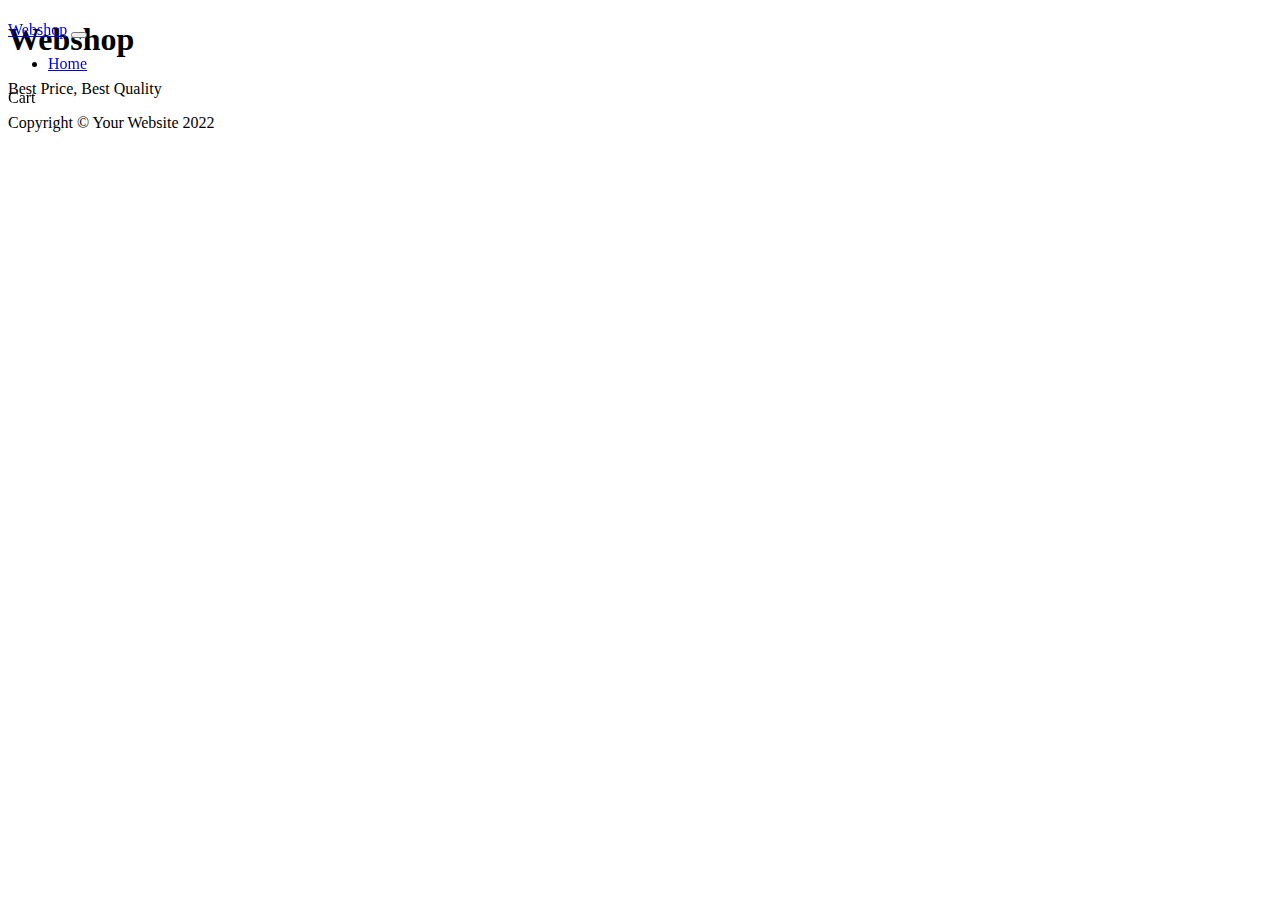
<file: index.html>
<!DOCTYPE html>
<html lang="en">
  <head>
    <meta charset="utf-8" />
    <meta
      name="viewport"
      content="width=device-width, initial-scale=1, shrink-to-fit=no"
    />
    <meta name="description" content="" />
    <meta name="author" content="" />
    <title>Shop Homepage - Start Bootstrap Template</title>
    <!-- Favicon-->
    <link rel="icon" type="image/x-icon" href="assets/favicon.ico" />
    <!-- Bootstrap icons-->
    <link
      href="https://cdn.jsdelivr.net/npm/bootstrap-icons@1.5.0/font/bootstrap-icons.css"
      rel="stylesheet"
    />
    <!-- Core theme CSS (includes Bootstrap)-->
    <link href="https://cdn.jsdelivr.net/npm/bootstrap@5.0.2/dist/css/bootstrap.min.css" rel="stylesheet"
        integrity="sha384-EVSTQN3/azprG1Anm3QDgpJLIm9Nao0Yz1ztcQTwFspd3yD65VohhpuuCOmLASjC" crossorigin="anonymous">
  </head>
  <body>
    <!-- Navigation-->
    <nav class="navbar navbar-expand-lg navbar-light bg-light" style="width: 100%; z-index: 1; position: fixed;">
      <div class="container px-4 px-lg-5">
        <a class="navbar-brand" href="index.html">Webshop</a>
        <button
          class="navbar-toggler"
          type="button"
          data-bs-toggle="collapse"
          data-bs-target="#navbarSupportedContent"
          aria-controls="navbarSupportedContent"
          aria-expanded="false"
          aria-label="Toggle navigation"
        >
          <span class="navbar-toggler-icon"></span>
        </button>
        <div class="collapse navbar-collapse" id="navbarSupportedContent">
          <ul class="navbar-nav me-auto mb-2 mb-lg-0 ms-lg-4">
            <li class="nav-item">
              <a class="nav-link active" aria-current="page" href="index.html"
                >Home</a
              >
            </li>
          </ul>
        </div>
      <btn id="btn-cart" class="btn btn-primary">Cart</btn>
      </div>
    </nav>
    <!-- Cart-->
    <div style="position: fixed; top: 60px; right: 0; display: none; z-index: 1;" class="bg-white rounded border p-5" id="cart" class="container">
      <h3>Your Cart</h3>
        <div class="row fw-bold">
          <div style="width: 80px;" class="col-2"></div>
          <div class="d-flex align-items-center col-6">Item</div>
          <div class="text-center col-2">Count</div>
          <div class="text-right d-flex align-items-center col-2">Price</div>
        </div>
        <div id="cart-items"></div>
        <div class="row fw-bold">
          <div style="width: 80px;" class="col-2">Total</div>
          <div class="d-flex align-items-center col-6"></div>
          <div id="cart-count" class="text-center col-2">0</div>
          <div id="cart-total" class="d-flex align-items-center col-2">$0</div>
        </div>
        <div class="row p-3">
          <div class="col-9"><a id="clear-cart" href="#">Clear cart</a></div>
          <a href="order.html" class="col-3 btn btn-success rounded float-right">Checkout</a>
        </div>
    </div>
    <!-- Header-->
    <header class="bg-dark py-5">
      <div class="container px-4 px-lg-5 my-5">
        <div class="text-center text-white">
          <h1 class="display-4 fw-bolder">Webshop</h1>
          <p class="lead fw-normal text-white-50 mb-0">
            Best Price, Best Quality
          </p>
        </div>
      </div>
    </header>
    <!-- Section-->
    <section class="py-5">
      <div class="container px-4 px-lg-5 mt-5">
        <div class="row">
          <!-- PRODUKTER HÄR-->

          <div id="output" class="row"></div>

          <!-- Produkt slut-->
        </div>
      </div>
    </section>
    <!-- Footer-->
    <footer class="py-5 bg-dark">
      <div class="container">
        <p class="m-0 text-center text-white">
          Copyright &copy; Your Website 2022
        </p>
      </div>
    </footer>

    <!-- Bootstrap core JS-->
    <script src="https://cdn.jsdelivr.net/npm/bootstrap@5.1.3/dist/js/bootstrap.bundle.min.js"></script>
    <!-- Core theme JS-->
    <script src="js/scripts.js"></script>
    <script src="js/cart.js"></script>
    <script>
      loadJSON();
      getCartHTML(true);
    </script>
  </body>
</html>
</file>
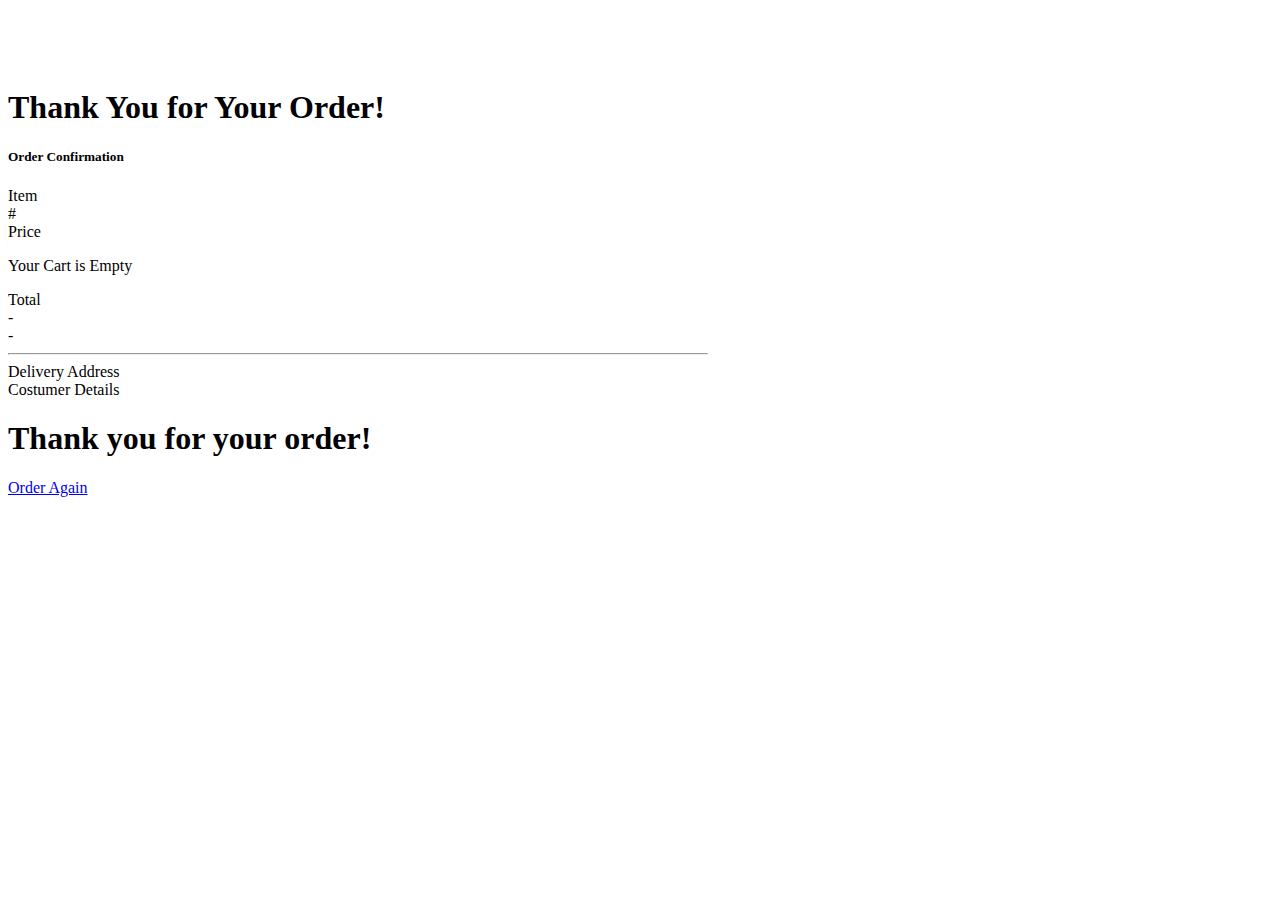
<file: confirmation-page.html>
<!doctype html>
<html lang="en">

<head>
    <!-- Required meta tags -->
    <meta charset="utf-8">
    <meta name="viewport" content="width=device-width, initial-scale=1">

    <!-- Bootstrap CSS -->
    <link href="https://cdn.jsdelivr.net/npm/bootstrap@5.0.2/dist/css/bootstrap.min.css" rel="stylesheet"
        integrity="sha384-EVSTQN3/azprG1Anm3QDgpJLIm9Nao0Yz1ztcQTwFspd3yD65VohhpuuCOmLASjC" crossorigin="anonymous">

    <title>Order Confirmation</title>
</head>

<body class="bg-light">
    <div style="max-width: 700px;" class="mx-auto bg-white">
        <div style="height: 60px;" class="jumbotron w-100 bg-primary"></div>
            <div class="p-3">
                <h1 class="text-center">Thank You for Your Order!</h1>
                <div class="container">
                    <h5 class="fw-bold">Order Confirmation</h5>
        <div class="row fw-bold">
          <div style="width: 80px;" class="col-2"></div>
          <div class="d-flex align-items-center col-6">Item</div>
          <div class="d-flex align-items-center col-2">#</div>
          <div class="text-right d-flex align-items-center col-2">Price</div>
        </div>
        <div id="cart-items"></div>
        <div class="row fw-bold">
          <div style="width: 80px;" class="col-2">Total</div>
          <div class="d-flex align-items-center col-6"></div>
          <div id="cart-count" class="d-flex align-items-center col-2">0</div>
          <div id="cart-total" class="d-flex align-items-center col-2">$0</div>
        </div>
                    <hr>
                    <div class="row">
                        <div class="col-6">
                            <div class="fw-bold">Delivery Address</div>
                            <div id="address"></div>
                            <div id="zip-code"></div>
                            <div id="city"></div>
                        </div>
                        <div class="col-6">
                            <div class="fw-bold">Costumer Details</div>
                            <div id="name"></div>
                            <div id="e-mail"></div>
                            <div id="phone"></div>
                        </div>
                    </div>
                </div>
            </div>
            <div style="height: 200px;" class="d-flex align-items-center jumbotron w-100 bg-primary text-center">
                <div class="w-100">
                    <h1 class="text-white">Thank you for your order!</h1>
                    <a href="index.html" class="text-white p-3 mx-auto btn bg-success">Order Again</a>
                </div>
            </div>
        </div>

<script src="js/scripts.js"></script>
  <script src="js/cart.js"></script>
    <script>
      getCartHTML();  
      const name = document.getElementById("name");
      const email = document.getElementById("e-mail");
      const phone = document.getElementById("phone");
      const address = document.getElementById("address");
      const zipCode = document.getElementById("zip-code");
      const city = document.getElementById("city");

      address.textContent = localStorage.getItem("address");
      zipCode.textContent = localStorage.getItem("zip-code");
      city.textContent = localStorage.getItem("city");

      name.textContent = localStorage.getItem("name");
      email.textContent = localStorage.getItem("e-mail");
      phone.textContent = localStorage.getItem("phone");
    </script>
</body>

</html>
</file>
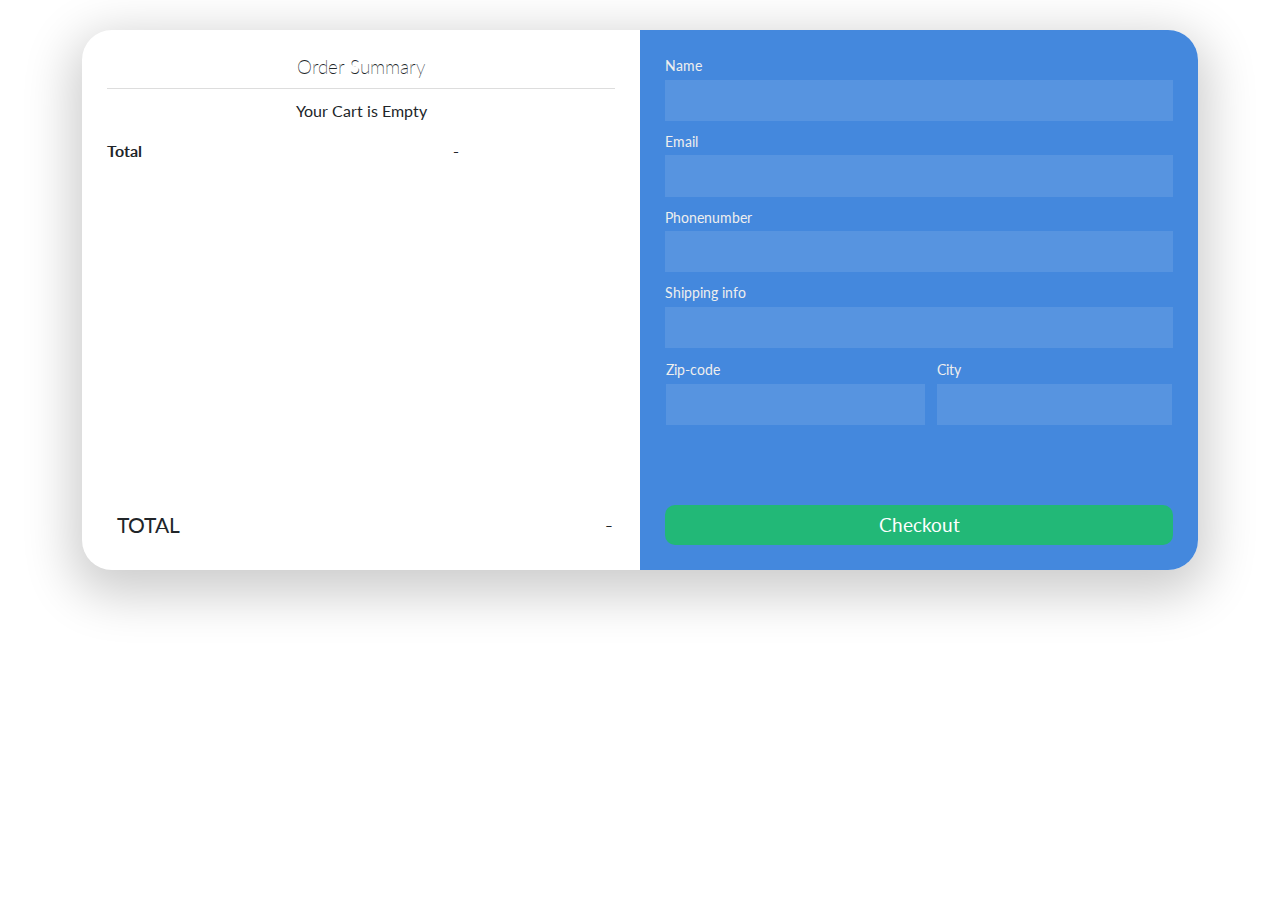
<file: order.html>
<!DOCTYPE html>
<html lang="en">

<head>
  <meta charset="UTF-8" />
  <meta http-equiv="X-UA-Compatible" content="IE=edge" />
  <meta name="viewport" content="width=device-width, initial-scale=1.0" />
  <link rel="stylesheet" href="css/styles.css">
  <title>Order-page</title>
</head>

<body id="order-body">
  <div id="order-css" class='container'>
    <div class='window w-100'>
      <div class='order-info'>
        <div class='order-info-content w-100'>
          <h2>Order Summary</h2>

          <div class='line'></div>

          <div id="cart-items"></div>
        <div class="row fw-bold">
          <div style="width: 80px;" class="col-2">Total</div>
          <div class="d-flex align-items-center col-6"></div>
          <div id="cart-count" class="d-flex align-items-center col-1">0</div>
        </div>

          <div class='total'>
            <div style='float:left;'>
              TOTAL
            </div>
            <div style='float:right; text-align:right;'>
              <div id="cart-total"></div>
            </div>
          </div>
        </div>
      </div>
      <div class='credit-info'>
        <div class='credit-info-content'>
          Name
          <input id="name" class='input-field'>
          <div id="error-name" class="display-none color-red">Name is required to be between 2 and 50 characters</div>
          Email
          <input id="e-mail" class='input-field'>
          <div id="error-e-mail" class="display-none color-red">Invalid e-mailaddress</div>
          Phonenumber
          <input id="phone" class='input-field'>
          <div id="error-phone" class="display-none color-red">Phone number is required to follow format +46701234567</div>
          Shipping info
          <input id="address" class='input-field'>
          <div id="error-address" class="display-none color-red">Invalid address</div>

          <table class='half-input-table'>

            <tr>
              <td> Zip-code
                <input id="zip-code" class='input-field'>
              </td>
              <td>City
                <input id="city" class='input-field'>
              </td>
            </tr>
            <tr>
              <td>
                <div id="error-zip-code" class="display-none color-red">Zip Code required to follow format 123 45</div>
              </td>
              <td>
                <div id="error-city" class="display-none color-red">Invalid City</div>
              </td>
            </tr>
          </table>
          <button id="submit" class='pay-btn'>Checkout</button>

        </div>

      </div>
    </div>
  </div>

  <script src="js/cart.js"></script>
  <script src="js/scripts.js"></script>
  <script>getCartHTML()</script>
</body>

</html>
</file>
<file: css/styles.css>
@charset "UTF-8";
@import url(https://fonts.googleapis.com/css?family=Lato:400,300,700);
/*!
* Start Bootstrap - Shop Homepage v5.0.5 (https://startbootstrap.com/template/shop-homepage)
* Copyright 2013-2022 Start Bootstrap
* Licensed under MIT (https://github.com/StartBootstrap/startbootstrap-shop-homepage/blob/master/LICENSE)
*/
/*!
 * Bootstrap v5.1.3 (https://getbootstrap.com/)
 * Copyright 2011-2021 The Bootstrap Authors
 * Copyright 2011-2021 Twitter, Inc.
 * Licensed under MIT (https://github.com/twbs/bootstrap/blob/main/LICENSE)
 */
:root {
  --bs-blue: #0d6efd;
  --bs-indigo: #6610f2;
  --bs-purple: #6f42c1;
  --bs-pink: #d63384;
  --bs-red: #dc3545;
  --bs-orange: #fd7e14;
  --bs-yellow: #ffc107;
  --bs-green: #198754;
  --bs-teal: #20c997;
  --bs-cyan: #0dcaf0;
  --bs-white: #fff;
  --bs-gray: #6c757d;
  --bs-gray-dark: #343a40;
  --bs-gray-100: #f8f9fa;
  --bs-gray-200: #e9ecef;
  --bs-gray-300: #dee2e6;
  --bs-gray-400: #ced4da;
  --bs-gray-500: #adb5bd;
  --bs-gray-600: #6c757d;
  --bs-gray-700: #495057;
  --bs-gray-800: #343a40;
  --bs-gray-900: #212529;
  --bs-primary: #0d6efd;
  --bs-secondary: #6c757d;
  --bs-success: #198754;
  --bs-info: #0dcaf0;
  --bs-warning: #ffc107;
  --bs-danger: #dc3545;
  --bs-light: #f8f9fa;
  --bs-dark: #212529;
  --bs-primary-rgb: 13, 110, 253;
  --bs-secondary-rgb: 108, 117, 125;
  --bs-success-rgb: 25, 135, 84;
  --bs-info-rgb: 13, 202, 240;
  --bs-warning-rgb: 255, 193, 7;
  --bs-danger-rgb: 220, 53, 69;
  --bs-light-rgb: 248, 249, 250;
  --bs-dark-rgb: 33, 37, 41;
  --bs-white-rgb: 255, 255, 255;
  --bs-black-rgb: 0, 0, 0;
  --bs-body-color-rgb: 33, 37, 41;
  --bs-body-bg-rgb: 255, 255, 255;
  --bs-font-sans-serif: system-ui, -apple-system, "Segoe UI", Roboto,
    "Helvetica Neue", Arial, "Noto Sans", "Liberation Sans", sans-serif,
    "Apple Color Emoji", "Segoe UI Emoji", "Segoe UI Symbol", "Noto Color Emoji";
  --bs-font-monospace: SFMono-Regular, Menlo, Monaco, Consolas,
    "Liberation Mono", "Courier New", monospace;
  --bs-gradient: linear-gradient(
    180deg,
    rgba(255, 255, 255, 0.15),
    rgba(255, 255, 255, 0)
  );
  --bs-body-font-family: var(--bs-font-sans-serif);
  --bs-body-font-size: 1rem;
  --bs-body-font-weight: 400;
  --bs-body-line-height: 1.5;
  --bs-body-color: #212529;
  --bs-body-bg: #fff;
}

*,
*::before,
*::after {
  box-sizing: border-box;
}

@media (prefers-reduced-motion: no-preference) {
  :root {
    scroll-behavior: smooth;
  }
}

body {
  margin: 0;
  font-family: var(--bs-body-font-family);
  font-size: var(--bs-body-font-size);
  font-weight: var(--bs-body-font-weight);
  line-height: var(--bs-body-line-height);
  color: var(--bs-body-color);
  text-align: var(--bs-body-text-align);
  background-color: var(--bs-body-bg);
  -webkit-text-size-adjust: 100%;
  -webkit-tap-highlight-color: rgba(0, 0, 0, 0);
}

hr {
  margin: 1rem 0;
  color: inherit;
  background-color: currentColor;
  border: 0;
  opacity: 0.25;
}

hr:not([size]) {
  height: 1px;
}

h6,
.h6,
h5,
.h5,
h4,
.h4,
h3,
.h3,
h2,
.h2,
h1,
.h1 {
  margin-top: 0;
  margin-bottom: 0.5rem;
  font-weight: 500;
  line-height: 1.2;
}

h1,
.h1 {
  font-size: calc(1.375rem + 1.5vw);
}
@media (min-width: 1200px) {
  h1,
  .h1 {
    font-size: 2.5rem;
  }
}

h2,
.h2 {
  font-size: calc(1.325rem + 0.9vw);
}
@media (min-width: 1200px) {
  h2,
  .h2 {
    font-size: 2rem;
  }
}

h3,
.h3 {
  font-size: calc(1.3rem + 0.6vw);
}
@media (min-width: 1200px) {
  h3,
  .h3 {
    font-size: 1.75rem;
  }
}

h4,
.h4 {
  font-size: calc(1.275rem + 0.3vw);
}
@media (min-width: 1200px) {
  h4,
  .h4 {
    font-size: 1.5rem;
  }
}

h5,
.h5 {
  font-size: 1.25rem;
}

h6,
.h6 {
  font-size: 1rem;
}

p {
  margin-top: 0;
  margin-bottom: 1rem;
}

abbr[title],
abbr[data-bs-original-title] {
  -webkit-text-decoration: underline dotted;
  text-decoration: underline dotted;
  cursor: help;
  -webkit-text-decoration-skip-ink: none;
  text-decoration-skip-ink: none;
}

address {
  margin-bottom: 1rem;
  font-style: normal;
  line-height: inherit;
}

ol,
ul {
  padding-left: 2rem;
}

ol,
ul,
dl {
  margin-top: 0;
  margin-bottom: 1rem;
}

ol ol,
ul ul,
ol ul,
ul ol {
  margin-bottom: 0;
}

dt {
  font-weight: 700;
}

dd {
  margin-bottom: 0.5rem;
  margin-left: 0;
}

blockquote {
  margin: 0 0 1rem;
}

b,
strong {
  font-weight: bolder;
}

small,
.small {
  font-size: 0.875em;
}

mark,
.mark {
  padding: 0.2em;
  background-color: #fcf8e3;
}

sub,
sup {
  position: relative;
  font-size: 0.75em;
  line-height: 0;
  vertical-align: baseline;
}

sub {
  bottom: -0.25em;
}

sup {
  top: -0.5em;
}

a {
  color: #0d6efd;
  text-decoration: underline;
}
a:hover {
  color: #0a58ca;
}

a:not([href]):not([class]),
a:not([href]):not([class]):hover {
  color: inherit;
  text-decoration: none;
}

pre,
code,
kbd,
samp {
  font-family: var(--bs-font-monospace);
  font-size: 1em;
  direction: ltr /* rtl:ignore */;
  unicode-bidi: bidi-override;
}

pre {
  display: block;
  margin-top: 0;
  margin-bottom: 1rem;
  overflow: auto;
  font-size: 0.875em;
}
pre code {
  font-size: inherit;
  color: inherit;
  word-break: normal;
}

code {
  font-size: 0.875em;
  color: #d63384;
  word-wrap: break-word;
}
a > code {
  color: inherit;
}

kbd {
  padding: 0.2rem 0.4rem;
  font-size: 0.875em;
  color: #fff;
  background-color: #212529;
  border-radius: 0.2rem;
}
kbd kbd {
  padding: 0;
  font-size: 1em;
  font-weight: 700;
}

figure {
  margin: 0 0 1rem;
}

img,
svg {
  vertical-align: middle;
}

table {
  caption-side: bottom;
  border-collapse: collapse;
}

caption {
  padding-top: 0.5rem;
  padding-bottom: 0.5rem;
  color: #6c757d;
  text-align: left;
}

th {
  text-align: inherit;
  text-align: -webkit-match-parent;
}

thead,
tbody,
tfoot,
tr,
td,
th {
  border-color: inherit;
  border-style: solid;
  border-width: 0;
}

label {
  display: inline-block;
}

button {
  border-radius: 0;
}

button:focus:not(:focus-visible) {
  outline: 0;
}

input,
button,
select,
optgroup,
textarea {
  margin: 0;
  font-family: inherit;
  font-size: inherit;
  line-height: inherit;
}

button,
select {
  text-transform: none;
}

[role="button"] {
  cursor: pointer;
}

select {
  word-wrap: normal;
}
select:disabled {
  opacity: 1;
}

[list]::-webkit-calendar-picker-indicator {
  display: none;
}

button,
[type="button"],
[type="reset"],
[type="submit"] {
  -webkit-appearance: button;
}
button:not(:disabled),
[type="button"]:not(:disabled),
[type="reset"]:not(:disabled),
[type="submit"]:not(:disabled) {
  cursor: pointer;
}

::-moz-focus-inner {
  padding: 0;
  border-style: none;
}

textarea {
  resize: vertical;
}

fieldset {
  min-width: 0;
  padding: 0;
  margin: 0;
  border: 0;
}

legend {
  float: left;
  width: 100%;
  padding: 0;
  margin-bottom: 0.5rem;
  font-size: calc(1.275rem + 0.3vw);
  line-height: inherit;
}
@media (min-width: 1200px) {
  legend {
    font-size: 1.5rem;
  }
}
legend + * {
  clear: left;
}

::-webkit-datetime-edit-fields-wrapper,
::-webkit-datetime-edit-text,
::-webkit-datetime-edit-minute,
::-webkit-datetime-edit-hour-field,
::-webkit-datetime-edit-day-field,
::-webkit-datetime-edit-month-field,
::-webkit-datetime-edit-year-field {
  padding: 0;
}

::-webkit-inner-spin-button {
  height: auto;
}

[type="search"] {
  outline-offset: -2px;
  -webkit-appearance: textfield;
}

/* rtl:raw:
[type="tel"],
[type="url"],
[type="email"],
[type="number"] {
  direction: ltr;
}
*/
::-webkit-search-decoration {
  -webkit-appearance: none;
}

::-webkit-color-swatch-wrapper {
  padding: 0;
}

::-webkit-file-upload-button {
  font: inherit;
}

::file-selector-button {
  font: inherit;
}

::-webkit-file-upload-button {
  font: inherit;
  -webkit-appearance: button;
}

output {
  display: inline-block;
}

iframe {
  border: 0;
}

summary {
  display: list-item;
  cursor: pointer;
}

progress {
  vertical-align: baseline;
}

[hidden] {
  display: none !important;
}

.lead {
  font-size: 1.25rem;
  font-weight: 300;
}

.display-1 {
  font-size: calc(1.625rem + 4.5vw);
  font-weight: 300;
  line-height: 1.2;
}
@media (min-width: 1200px) {
  .display-1 {
    font-size: 5rem;
  }
}

.display-2 {
  font-size: calc(1.575rem + 3.9vw);
  font-weight: 300;
  line-height: 1.2;
}
@media (min-width: 1200px) {
  .display-2 {
    font-size: 4.5rem;
  }
}

.display-3 {
  font-size: calc(1.525rem + 3.3vw);
  font-weight: 300;
  line-height: 1.2;
}
@media (min-width: 1200px) {
  .display-3 {
    font-size: 4rem;
  }
}

.display-4 {
  font-size: calc(1.475rem + 2.7vw);
  font-weight: 300;
  line-height: 1.2;
}
@media (min-width: 1200px) {
  .display-4 {
    font-size: 3.5rem;
  }
}

.display-5 {
  font-size: calc(1.425rem + 2.1vw);
  font-weight: 300;
  line-height: 1.2;
}
@media (min-width: 1200px) {
  .display-5 {
    font-size: 3rem;
  }
}

.display-6 {
  font-size: calc(1.375rem + 1.5vw);
  font-weight: 300;
  line-height: 1.2;
}
@media (min-width: 1200px) {
  .display-6 {
    font-size: 2.5rem;
  }
}

.list-unstyled {
  padding-left: 0;
  list-style: none;
}

.list-inline {
  padding-left: 0;
  list-style: none;
}

.list-inline-item {
  display: inline-block;
}
.list-inline-item:not(:last-child) {
  margin-right: 0.5rem;
}

.initialism {
  font-size: 0.875em;
  text-transform: uppercase;
}

.blockquote {
  margin-bottom: 1rem;
  font-size: 1.25rem;
}
.blockquote > :last-child {
  margin-bottom: 0;
}

.blockquote-footer {
  margin-top: -1rem;
  margin-bottom: 1rem;
  font-size: 0.875em;
  color: #6c757d;
}
.blockquote-footer::before {
  content: "— ";
}

.img-fluid {
  max-width: 100%;
  height: auto;
}

.img-thumbnail {
  padding: 0.25rem;
  background-color: #fff;
  border: 1px solid #dee2e6;
  border-radius: 0.25rem;
  max-width: 100%;
  height: auto;
}

.figure {
  display: inline-block;
}

.figure-img {
  margin-bottom: 0.5rem;
  line-height: 1;
}

.figure-caption {
  font-size: 0.875em;
  color: #6c757d;
}

.container,
.container-fluid,
.container-xxl,
.container-xl,
.container-lg,
.container-md,
.container-sm {
  width: 100%;
  padding-right: var(--bs-gutter-x, 0.75rem);
  padding-left: var(--bs-gutter-x, 0.75rem);
  margin-right: auto;
  margin-left: auto;
}

@media (min-width: 576px) {
  .container-sm,
  .container {
    max-width: 540px;
  }
}
@media (min-width: 768px) {
  .container-md,
  .container-sm,
  .container {
    max-width: 720px;
  }
}
@media (min-width: 992px) {
  .container-lg,
  .container-md,
  .container-sm,
  .container {
    max-width: 960px;
  }
}
@media (min-width: 1200px) {
  .container-xl,
  .container-lg,
  .container-md,
  .container-sm,
  .container {
    max-width: 1140px;
  }
}
@media (min-width: 1400px) {
  .container-xxl,
  .container-xl,
  .container-lg,
  .container-md,
  .container-sm,
  .container {
    max-width: 1320px;
  }
}
.row {
  --bs-gutter-x: 1.5rem;
  --bs-gutter-y: 0;
  display: flex;
  flex-wrap: wrap;
  margin-top: calc(-1 * var(--bs-gutter-y));
  margin-right: calc(-0.5 * var(--bs-gutter-x));
  margin-left: calc(-0.5 * var(--bs-gutter-x));
}
.row > * {
  flex-shrink: 0;
  width: 100%;
  max-width: 100%;
  padding-right: calc(var(--bs-gutter-x) * 0.5);
  padding-left: calc(var(--bs-gutter-x) * 0.5);
  margin-top: var(--bs-gutter-y);
}

.col {
  flex: 1 0 0%;
}

.row-cols-auto > * {
  flex: 0 0 auto;
  width: auto;
}

.row-cols-1 > * {
  flex: 0 0 auto;
  width: 100%;
}

.row-cols-2 > * {
  flex: 0 0 auto;
  width: 50%;
}

.row-cols-3 > * {
  flex: 0 0 auto;
  width: 33.3333333333%;
}

.row-cols-4 > * {
  flex: 0 0 auto;
  width: 25%;
}

.row-cols-5 > * {
  flex: 0 0 auto;
  width: 20%;
}

.row-cols-6 > * {
  flex: 0 0 auto;
  width: 16.6666666667%;
}

.col-auto {
  flex: 0 0 auto;
  width: auto;
}

.col-1 {
  flex: 0 0 auto;
  width: 8.33333333%;
}

.col-2 {
  flex: 0 0 auto;
  width: 16.66666667%;
}

.col-3 {
  flex: 0 0 auto;
  width: 25%;
}

.col-4 {
  flex: 0 0 auto;
  width: 33.33333333%;
}

.col-5 {
  flex: 0 0 auto;
  width: 41.66666667%;
}

.col-6 {
  flex: 0 0 auto;
  width: 50%;
}

.col-7 {
  flex: 0 0 auto;
  width: 58.33333333%;
}

.col-8 {
  flex: 0 0 auto;
  width: 66.66666667%;
}

.col-9 {
  flex: 0 0 auto;
  width: 75%;
}

.col-10 {
  flex: 0 0 auto;
  width: 83.33333333%;
}

.col-11 {
  flex: 0 0 auto;
  width: 91.66666667%;
}

.col-12 {
  flex: 0 0 auto;
  width: 100%;
}

.offset-1 {
  margin-left: 8.33333333%;
}

.offset-2 {
  margin-left: 16.66666667%;
}

.offset-3 {
  margin-left: 25%;
}

.offset-4 {
  margin-left: 33.33333333%;
}

.offset-5 {
  margin-left: 41.66666667%;
}

.offset-6 {
  margin-left: 50%;
}

.offset-7 {
  margin-left: 58.33333333%;
}

.offset-8 {
  margin-left: 66.66666667%;
}

.offset-9 {
  margin-left: 75%;
}

.offset-10 {
  margin-left: 83.33333333%;
}

.offset-11 {
  margin-left: 91.66666667%;
}

.g-0,
.gx-0 {
  --bs-gutter-x: 0;
}

.g-0,
.gy-0 {
  --bs-gutter-y: 0;
}

.g-1,
.gx-1 {
  --bs-gutter-x: 0.25rem;
}

.g-1,
.gy-1 {
  --bs-gutter-y: 0.25rem;
}

.g-2,
.gx-2 {
  --bs-gutter-x: 0.5rem;
}

.g-2,
.gy-2 {
  --bs-gutter-y: 0.5rem;
}

.g-3,
.gx-3 {
  --bs-gutter-x: 1rem;
}

.g-3,
.gy-3 {
  --bs-gutter-y: 1rem;
}

.g-4,
.gx-4 {
  --bs-gutter-x: 1.5rem;
}

.g-4,
.gy-4 {
  --bs-gutter-y: 1.5rem;
}

.g-5,
.gx-5 {
  --bs-gutter-x: 3rem;
}

.g-5,
.gy-5 {
  --bs-gutter-y: 3rem;
}

@media (min-width: 576px) {
  .col-sm {
    flex: 1 0 0%;
  }

  .row-cols-sm-auto > * {
    flex: 0 0 auto;
    width: auto;
  }

  .row-cols-sm-1 > * {
    flex: 0 0 auto;
    width: 100%;
  }

  .row-cols-sm-2 > * {
    flex: 0 0 auto;
    width: 50%;
  }

  .row-cols-sm-3 > * {
    flex: 0 0 auto;
    width: 33.3333333333%;
  }

  .row-cols-sm-4 > * {
    flex: 0 0 auto;
    width: 25%;
  }

  .row-cols-sm-5 > * {
    flex: 0 0 auto;
    width: 20%;
  }

  .row-cols-sm-6 > * {
    flex: 0 0 auto;
    width: 16.6666666667%;
  }

  .col-sm-auto {
    flex: 0 0 auto;
    width: auto;
  }

  .col-sm-1 {
    flex: 0 0 auto;
    width: 8.33333333%;
  }

  .col-sm-2 {
    flex: 0 0 auto;
    width: 16.66666667%;
  }

  .col-sm-3 {
    flex: 0 0 auto;
    width: 25%;
  }

  .col-sm-4 {
    flex: 0 0 auto;
    width: 33.33333333%;
  }

  .col-sm-5 {
    flex: 0 0 auto;
    width: 41.66666667%;
  }

  .col-sm-6 {
    flex: 0 0 auto;
    width: 50%;
  }

  .col-sm-7 {
    flex: 0 0 auto;
    width: 58.33333333%;
  }

  .col-sm-8 {
    flex: 0 0 auto;
    width: 66.66666667%;
  }

  .col-sm-9 {
    flex: 0 0 auto;
    width: 75%;
  }

  .col-sm-10 {
    flex: 0 0 auto;
    width: 83.33333333%;
  }

  .col-sm-11 {
    flex: 0 0 auto;
    width: 91.66666667%;
  }

  .col-sm-12 {
    flex: 0 0 auto;
    width: 100%;
  }

  .offset-sm-0 {
    margin-left: 0;
  }

  .offset-sm-1 {
    margin-left: 8.33333333%;
  }

  .offset-sm-2 {
    margin-left: 16.66666667%;
  }

  .offset-sm-3 {
    margin-left: 25%;
  }

  .offset-sm-4 {
    margin-left: 33.33333333%;
  }

  .offset-sm-5 {
    margin-left: 41.66666667%;
  }

  .offset-sm-6 {
    margin-left: 50%;
  }

  .offset-sm-7 {
    margin-left: 58.33333333%;
  }

  .offset-sm-8 {
    margin-left: 66.66666667%;
  }

  .offset-sm-9 {
    margin-left: 75%;
  }

  .offset-sm-10 {
    margin-left: 83.33333333%;
  }

  .offset-sm-11 {
    margin-left: 91.66666667%;
  }

  .g-sm-0,
  .gx-sm-0 {
    --bs-gutter-x: 0;
  }

  .g-sm-0,
  .gy-sm-0 {
    --bs-gutter-y: 0;
  }

  .g-sm-1,
  .gx-sm-1 {
    --bs-gutter-x: 0.25rem;
  }

  .g-sm-1,
  .gy-sm-1 {
    --bs-gutter-y: 0.25rem;
  }

  .g-sm-2,
  .gx-sm-2 {
    --bs-gutter-x: 0.5rem;
  }

  .g-sm-2,
  .gy-sm-2 {
    --bs-gutter-y: 0.5rem;
  }

  .g-sm-3,
  .gx-sm-3 {
    --bs-gutter-x: 1rem;
  }

  .g-sm-3,
  .gy-sm-3 {
    --bs-gutter-y: 1rem;
  }

  .g-sm-4,
  .gx-sm-4 {
    --bs-gutter-x: 1.5rem;
  }

  .g-sm-4,
  .gy-sm-4 {
    --bs-gutter-y: 1.5rem;
  }

  .g-sm-5,
  .gx-sm-5 {
    --bs-gutter-x: 3rem;
  }

  .g-sm-5,
  .gy-sm-5 {
    --bs-gutter-y: 3rem;
  }
}
@media (min-width: 768px) {
  .col-md {
    flex: 1 0 0%;
  }

  .row-cols-md-auto > * {
    flex: 0 0 auto;
    width: auto;
  }

  .row-cols-md-1 > * {
    flex: 0 0 auto;
    width: 100%;
  }

  .row-cols-md-2 > * {
    flex: 0 0 auto;
    width: 50%;
  }

  .row-cols-md-3 > * {
    flex: 0 0 auto;
    width: 33.3333333333%;
  }

  .row-cols-md-4 > * {
    flex: 0 0 auto;
    width: 25%;
  }

  .row-cols-md-5 > * {
    flex: 0 0 auto;
    width: 20%;
  }

  .row-cols-md-6 > * {
    flex: 0 0 auto;
    width: 16.6666666667%;
  }

  .col-md-auto {
    flex: 0 0 auto;
    width: auto;
  }

  .col-md-1 {
    flex: 0 0 auto;
    width: 8.33333333%;
  }

  .col-md-2 {
    flex: 0 0 auto;
    width: 16.66666667%;
  }

  .col-md-3 {
    flex: 0 0 auto;
    width: 25%;
  }

  .col-md-4 {
    flex: 0 0 auto;
    width: 33.33333333%;
  }

  .col-md-5 {
    flex: 0 0 auto;
    width: 41.66666667%;
  }

  .col-md-6 {
    flex: 0 0 auto;
    width: 50%;
  }

  .col-md-7 {
    flex: 0 0 auto;
    width: 58.33333333%;
  }

  .col-md-8 {
    flex: 0 0 auto;
    width: 66.66666667%;
  }

  .col-md-9 {
    flex: 0 0 auto;
    width: 75%;
  }

  .col-md-10 {
    flex: 0 0 auto;
    width: 83.33333333%;
  }

  .col-md-11 {
    flex: 0 0 auto;
    width: 91.66666667%;
  }

  .col-md-12 {
    flex: 0 0 auto;
    width: 100%;
  }

  .offset-md-0 {
    margin-left: 0;
  }

  .offset-md-1 {
    margin-left: 8.33333333%;
  }

  .offset-md-2 {
    margin-left: 16.66666667%;
  }

  .offset-md-3 {
    margin-left: 25%;
  }

  .offset-md-4 {
    margin-left: 33.33333333%;
  }

  .offset-md-5 {
    margin-left: 41.66666667%;
  }

  .offset-md-6 {
    margin-left: 50%;
  }

  .offset-md-7 {
    margin-left: 58.33333333%;
  }

  .offset-md-8 {
    margin-left: 66.66666667%;
  }

  .offset-md-9 {
    margin-left: 75%;
  }

  .offset-md-10 {
    margin-left: 83.33333333%;
  }

  .offset-md-11 {
    margin-left: 91.66666667%;
  }

  .g-md-0,
  .gx-md-0 {
    --bs-gutter-x: 0;
  }

  .g-md-0,
  .gy-md-0 {
    --bs-gutter-y: 0;
  }

  .g-md-1,
  .gx-md-1 {
    --bs-gutter-x: 0.25rem;
  }

  .g-md-1,
  .gy-md-1 {
    --bs-gutter-y: 0.25rem;
  }

  .g-md-2,
  .gx-md-2 {
    --bs-gutter-x: 0.5rem;
  }

  .g-md-2,
  .gy-md-2 {
    --bs-gutter-y: 0.5rem;
  }

  .g-md-3,
  .gx-md-3 {
    --bs-gutter-x: 1rem;
  }

  .g-md-3,
  .gy-md-3 {
    --bs-gutter-y: 1rem;
  }

  .g-md-4,
  .gx-md-4 {
    --bs-gutter-x: 1.5rem;
  }

  .g-md-4,
  .gy-md-4 {
    --bs-gutter-y: 1.5rem;
  }

  .g-md-5,
  .gx-md-5 {
    --bs-gutter-x: 3rem;
  }

  .g-md-5,
  .gy-md-5 {
    --bs-gutter-y: 3rem;
  }
}
@media (min-width: 992px) {
  .col-lg {
    flex: 1 0 0%;
  }

  .row-cols-lg-auto > * {
    flex: 0 0 auto;
    width: auto;
  }

  .row-cols-lg-1 > * {
    flex: 0 0 auto;
    width: 100%;
  }

  .row-cols-lg-2 > * {
    flex: 0 0 auto;
    width: 50%;
  }

  .row-cols-lg-3 > * {
    flex: 0 0 auto;
    width: 33.3333333333%;
  }

  .row-cols-lg-4 > * {
    flex: 0 0 auto;
    width: 25%;
  }

  .row-cols-lg-5 > * {
    flex: 0 0 auto;
    width: 20%;
  }

  .row-cols-lg-6 > * {
    flex: 0 0 auto;
    width: 16.6666666667%;
  }

  .col-lg-auto {
    flex: 0 0 auto;
    width: auto;
  }

  .col-lg-1 {
    flex: 0 0 auto;
    width: 8.33333333%;
  }

  .col-lg-2 {
    flex: 0 0 auto;
    width: 16.66666667%;
  }

  .col-lg-3 {
    flex: 0 0 auto;
    width: 25%;
  }

  .col-lg-4 {
    flex: 0 0 auto;
    width: 33.33333333%;
  }

  .col-lg-5 {
    flex: 0 0 auto;
    width: 41.66666667%;
  }

  .col-lg-6 {
    flex: 0 0 auto;
    width: 50%;
  }

  .col-lg-7 {
    flex: 0 0 auto;
    width: 58.33333333%;
  }

  .col-lg-8 {
    flex: 0 0 auto;
    width: 66.66666667%;
  }

  .col-lg-9 {
    flex: 0 0 auto;
    width: 75%;
  }

  .col-lg-10 {
    flex: 0 0 auto;
    width: 83.33333333%;
  }

  .col-lg-11 {
    flex: 0 0 auto;
    width: 91.66666667%;
  }

  .col-lg-12 {
    flex: 0 0 auto;
    width: 100%;
  }

  .offset-lg-0 {
    margin-left: 0;
  }

  .offset-lg-1 {
    margin-left: 8.33333333%;
  }

  .offset-lg-2 {
    margin-left: 16.66666667%;
  }

  .offset-lg-3 {
    margin-left: 25%;
  }

  .offset-lg-4 {
    margin-left: 33.33333333%;
  }

  .offset-lg-5 {
    margin-left: 41.66666667%;
  }

  .offset-lg-6 {
    margin-left: 50%;
  }

  .offset-lg-7 {
    margin-left: 58.33333333%;
  }

  .offset-lg-8 {
    margin-left: 66.66666667%;
  }

  .offset-lg-9 {
    margin-left: 75%;
  }

  .offset-lg-10 {
    margin-left: 83.33333333%;
  }

  .offset-lg-11 {
    margin-left: 91.66666667%;
  }

  .g-lg-0,
  .gx-lg-0 {
    --bs-gutter-x: 0;
  }

  .g-lg-0,
  .gy-lg-0 {
    --bs-gutter-y: 0;
  }

  .g-lg-1,
  .gx-lg-1 {
    --bs-gutter-x: 0.25rem;
  }

  .g-lg-1,
  .gy-lg-1 {
    --bs-gutter-y: 0.25rem;
  }

  .g-lg-2,
  .gx-lg-2 {
    --bs-gutter-x: 0.5rem;
  }

  .g-lg-2,
  .gy-lg-2 {
    --bs-gutter-y: 0.5rem;
  }

  .g-lg-3,
  .gx-lg-3 {
    --bs-gutter-x: 1rem;
  }

  .g-lg-3,
  .gy-lg-3 {
    --bs-gutter-y: 1rem;
  }

  .g-lg-4,
  .gx-lg-4 {
    --bs-gutter-x: 1.5rem;
  }

  .g-lg-4,
  .gy-lg-4 {
    --bs-gutter-y: 1.5rem;
  }

  .g-lg-5,
  .gx-lg-5 {
    --bs-gutter-x: 3rem;
  }

  .g-lg-5,
  .gy-lg-5 {
    --bs-gutter-y: 3rem;
  }
}
@media (min-width: 1200px) {
  .col-xl {
    flex: 1 0 0%;
  }

  .row-cols-xl-auto > * {
    flex: 0 0 auto;
    width: auto;
  }

  .row-cols-xl-1 > * {
    flex: 0 0 auto;
    width: 100%;
  }

  .row-cols-xl-2 > * {
    flex: 0 0 auto;
    width: 50%;
  }

  .row-cols-xl-3 > * {
    flex: 0 0 auto;
    width: 33.3333333333%;
  }

  .row-cols-xl-4 > * {
    flex: 0 0 auto;
    width: 25%;
  }

  .row-cols-xl-5 > * {
    flex: 0 0 auto;
    width: 20%;
  }

  .row-cols-xl-6 > * {
    flex: 0 0 auto;
    width: 16.6666666667%;
  }

  .col-xl-auto {
    flex: 0 0 auto;
    width: auto;
  }

  .col-xl-1 {
    flex: 0 0 auto;
    width: 8.33333333%;
  }

  .col-xl-2 {
    flex: 0 0 auto;
    width: 16.66666667%;
  }

  .col-xl-3 {
    flex: 0 0 auto;
    width: 25%;
  }

  .col-xl-4 {
    flex: 0 0 auto;
    width: 33.33333333%;
  }

  .col-xl-5 {
    flex: 0 0 auto;
    width: 41.66666667%;
  }

  .col-xl-6 {
    flex: 0 0 auto;
    width: 50%;
  }

  .col-xl-7 {
    flex: 0 0 auto;
    width: 58.33333333%;
  }

  .col-xl-8 {
    flex: 0 0 auto;
    width: 66.66666667%;
  }

  .col-xl-9 {
    flex: 0 0 auto;
    width: 75%;
  }

  .col-xl-10 {
    flex: 0 0 auto;
    width: 83.33333333%;
  }

  .col-xl-11 {
    flex: 0 0 auto;
    width: 91.66666667%;
  }

  .col-xl-12 {
    flex: 0 0 auto;
    width: 100%;
  }

  .offset-xl-0 {
    margin-left: 0;
  }

  .offset-xl-1 {
    margin-left: 8.33333333%;
  }

  .offset-xl-2 {
    margin-left: 16.66666667%;
  }

  .offset-xl-3 {
    margin-left: 25%;
  }

  .offset-xl-4 {
    margin-left: 33.33333333%;
  }

  .offset-xl-5 {
    margin-left: 41.66666667%;
  }

  .offset-xl-6 {
    margin-left: 50%;
  }

  .offset-xl-7 {
    margin-left: 58.33333333%;
  }

  .offset-xl-8 {
    margin-left: 66.66666667%;
  }

  .offset-xl-9 {
    margin-left: 75%;
  }

  .offset-xl-10 {
    margin-left: 83.33333333%;
  }

  .offset-xl-11 {
    margin-left: 91.66666667%;
  }

  .g-xl-0,
  .gx-xl-0 {
    --bs-gutter-x: 0;
  }

  .g-xl-0,
  .gy-xl-0 {
    --bs-gutter-y: 0;
  }

  .g-xl-1,
  .gx-xl-1 {
    --bs-gutter-x: 0.25rem;
  }

  .g-xl-1,
  .gy-xl-1 {
    --bs-gutter-y: 0.25rem;
  }

  .g-xl-2,
  .gx-xl-2 {
    --bs-gutter-x: 0.5rem;
  }

  .g-xl-2,
  .gy-xl-2 {
    --bs-gutter-y: 0.5rem;
  }

  .g-xl-3,
  .gx-xl-3 {
    --bs-gutter-x: 1rem;
  }

  .g-xl-3,
  .gy-xl-3 {
    --bs-gutter-y: 1rem;
  }

  .g-xl-4,
  .gx-xl-4 {
    --bs-gutter-x: 1.5rem;
  }

  .g-xl-4,
  .gy-xl-4 {
    --bs-gutter-y: 1.5rem;
  }

  .g-xl-5,
  .gx-xl-5 {
    --bs-gutter-x: 3rem;
  }

  .g-xl-5,
  .gy-xl-5 {
    --bs-gutter-y: 3rem;
  }
}
@media (min-width: 1400px) {
  .col-xxl {
    flex: 1 0 0%;
  }

  .row-cols-xxl-auto > * {
    flex: 0 0 auto;
    width: auto;
  }

  .row-cols-xxl-1 > * {
    flex: 0 0 auto;
    width: 100%;
  }

  .row-cols-xxl-2 > * {
    flex: 0 0 auto;
    width: 50%;
  }

  .row-cols-xxl-3 > * {
    flex: 0 0 auto;
    width: 33.3333333333%;
  }

  .row-cols-xxl-4 > * {
    flex: 0 0 auto;
    width: 25%;
  }

  .row-cols-xxl-5 > * {
    flex: 0 0 auto;
    width: 20%;
  }

  .row-cols-xxl-6 > * {
    flex: 0 0 auto;
    width: 16.6666666667%;
  }

  .col-xxl-auto {
    flex: 0 0 auto;
    width: auto;
  }

  .col-xxl-1 {
    flex: 0 0 auto;
    width: 8.33333333%;
  }

  .col-xxl-2 {
    flex: 0 0 auto;
    width: 16.66666667%;
  }

  .col-xxl-3 {
    flex: 0 0 auto;
    width: 25%;
  }

  .col-xxl-4 {
    flex: 0 0 auto;
    width: 33.33333333%;
  }

  .col-xxl-5 {
    flex: 0 0 auto;
    width: 41.66666667%;
  }

  .col-xxl-6 {
    flex: 0 0 auto;
    width: 50%;
  }

  .col-xxl-7 {
    flex: 0 0 auto;
    width: 58.33333333%;
  }

  .col-xxl-8 {
    flex: 0 0 auto;
    width: 66.66666667%;
  }

  .col-xxl-9 {
    flex: 0 0 auto;
    width: 75%;
  }

  .col-xxl-10 {
    flex: 0 0 auto;
    width: 83.33333333%;
  }

  .col-xxl-11 {
    flex: 0 0 auto;
    width: 91.66666667%;
  }

  .col-xxl-12 {
    flex: 0 0 auto;
    width: 100%;
  }

  .offset-xxl-0 {
    margin-left: 0;
  }

  .offset-xxl-1 {
    margin-left: 8.33333333%;
  }

  .offset-xxl-2 {
    margin-left: 16.66666667%;
  }

  .offset-xxl-3 {
    margin-left: 25%;
  }

  .offset-xxl-4 {
    margin-left: 33.33333333%;
  }

  .offset-xxl-5 {
    margin-left: 41.66666667%;
  }

  .offset-xxl-6 {
    margin-left: 50%;
  }

  .offset-xxl-7 {
    margin-left: 58.33333333%;
  }

  .offset-xxl-8 {
    margin-left: 66.66666667%;
  }

  .offset-xxl-9 {
    margin-left: 75%;
  }

  .offset-xxl-10 {
    margin-left: 83.33333333%;
  }

  .offset-xxl-11 {
    margin-left: 91.66666667%;
  }

  .g-xxl-0,
  .gx-xxl-0 {
    --bs-gutter-x: 0;
  }

  .g-xxl-0,
  .gy-xxl-0 {
    --bs-gutter-y: 0;
  }

  .g-xxl-1,
  .gx-xxl-1 {
    --bs-gutter-x: 0.25rem;
  }

  .g-xxl-1,
  .gy-xxl-1 {
    --bs-gutter-y: 0.25rem;
  }

  .g-xxl-2,
  .gx-xxl-2 {
    --bs-gutter-x: 0.5rem;
  }

  .g-xxl-2,
  .gy-xxl-2 {
    --bs-gutter-y: 0.5rem;
  }

  .g-xxl-3,
  .gx-xxl-3 {
    --bs-gutter-x: 1rem;
  }

  .g-xxl-3,
  .gy-xxl-3 {
    --bs-gutter-y: 1rem;
  }

  .g-xxl-4,
  .gx-xxl-4 {
    --bs-gutter-x: 1.5rem;
  }

  .g-xxl-4,
  .gy-xxl-4 {
    --bs-gutter-y: 1.5rem;
  }

  .g-xxl-5,
  .gx-xxl-5 {
    --bs-gutter-x: 3rem;
  }

  .g-xxl-5,
  .gy-xxl-5 {
    --bs-gutter-y: 3rem;
  }
}
.table {
  --bs-table-bg: transparent;
  --bs-table-accent-bg: transparent;
  --bs-table-striped-color: #212529;
  --bs-table-striped-bg: rgba(0, 0, 0, 0.05);
  --bs-table-active-color: #212529;
  --bs-table-active-bg: rgba(0, 0, 0, 0.1);
  --bs-table-hover-color: #212529;
  --bs-table-hover-bg: rgba(0, 0, 0, 0.075);
  width: 100%;
  margin-bottom: 1rem;
  color: #212529;
  vertical-align: top;
  border-color: #dee2e6;
}
.table > :not(caption) > * > * {
  padding: 0.5rem 0.5rem;
  background-color: var(--bs-table-bg);
  border-bottom-width: 1px;
  box-shadow: inset 0 0 0 9999px var(--bs-table-accent-bg);
}
.table > tbody {
  vertical-align: inherit;
}
.table > thead {
  vertical-align: bottom;
}
.table > :not(:first-child) {
  border-top: 2px solid currentColor;
}

.caption-top {
  caption-side: top;
}

.table-sm > :not(caption) > * > * {
  padding: 0.25rem 0.25rem;
}

.table-bordered > :not(caption) > * {
  border-width: 1px 0;
}
.table-bordered > :not(caption) > * > * {
  border-width: 0 1px;
}

.table-borderless > :not(caption) > * > * {
  border-bottom-width: 0;
}
.table-borderless > :not(:first-child) {
  border-top-width: 0;
}

.table-striped > tbody > tr:nth-of-type(odd) > * {
  --bs-table-accent-bg: var(--bs-table-striped-bg);
  color: var(--bs-table-striped-color);
}

.table-active {
  --bs-table-accent-bg: var(--bs-table-active-bg);
  color: var(--bs-table-active-color);
}

.table-hover > tbody > tr:hover > * {
  --bs-table-accent-bg: var(--bs-table-hover-bg);
  color: var(--bs-table-hover-color);
}

.table-primary {
  --bs-table-bg: #cfe2ff;
  --bs-table-striped-bg: #c5d7f2;
  --bs-table-striped-color: #000;
  --bs-table-active-bg: #bacbe6;
  --bs-table-active-color: #000;
  --bs-table-hover-bg: #bfd1ec;
  --bs-table-hover-color: #000;
  color: #000;
  border-color: #bacbe6;
}

.table-secondary {
  --bs-table-bg: #e2e3e5;
  --bs-table-striped-bg: #d7d8da;
  --bs-table-striped-color: #000;
  --bs-table-active-bg: #cbccce;
  --bs-table-active-color: #000;
  --bs-table-hover-bg: #d1d2d4;
  --bs-table-hover-color: #000;
  color: #000;
  border-color: #cbccce;
}

.table-success {
  --bs-table-bg: #d1e7dd;
  --bs-table-striped-bg: #c7dbd2;
  --bs-table-striped-color: #000;
  --bs-table-active-bg: #bcd0c7;
  --bs-table-active-color: #000;
  --bs-table-hover-bg: #c1d6cc;
  --bs-table-hover-color: #000;
  color: #000;
  border-color: #bcd0c7;
}

.table-info {
  --bs-table-bg: #cff4fc;
  --bs-table-striped-bg: #c5e8ef;
  --bs-table-striped-color: #000;
  --bs-table-active-bg: #badce3;
  --bs-table-active-color: #000;
  --bs-table-hover-bg: #bfe2e9;
  --bs-table-hover-color: #000;
  color: #000;
  border-color: #badce3;
}

.table-warning {
  --bs-table-bg: #fff3cd;
  --bs-table-striped-bg: #f2e7c3;
  --bs-table-striped-color: #000;
  --bs-table-active-bg: #e6dbb9;
  --bs-table-active-color: #000;
  --bs-table-hover-bg: #ece1be;
  --bs-table-hover-color: #000;
  color: #000;
  border-color: #e6dbb9;
}

.table-danger {
  --bs-table-bg: #f8d7da;
  --bs-table-striped-bg: #eccccf;
  --bs-table-striped-color: #000;
  --bs-table-active-bg: #dfc2c4;
  --bs-table-active-color: #000;
  --bs-table-hover-bg: #e5c7ca;
  --bs-table-hover-color: #000;
  color: #000;
  border-color: #dfc2c4;
}

.table-light {
  --bs-table-bg: #f8f9fa;
  --bs-table-striped-bg: #ecedee;
  --bs-table-striped-color: #000;
  --bs-table-active-bg: #dfe0e1;
  --bs-table-active-color: #000;
  --bs-table-hover-bg: #e5e6e7;
  --bs-table-hover-color: #000;
  color: #000;
  border-color: #dfe0e1;
}

.table-dark {
  --bs-table-bg: #212529;
  --bs-table-striped-bg: #2c3034;
  --bs-table-striped-color: #fff;
  --bs-table-active-bg: #373b3e;
  --bs-table-active-color: #fff;
  --bs-table-hover-bg: #323539;
  --bs-table-hover-color: #fff;
  color: #fff;
  border-color: #373b3e;
}

.table-responsive {
  overflow-x: auto;
  -webkit-overflow-scrolling: touch;
}

@media (max-width: 575.98px) {
  .table-responsive-sm {
    overflow-x: auto;
    -webkit-overflow-scrolling: touch;
  }
}
@media (max-width: 767.98px) {
  .table-responsive-md {
    overflow-x: auto;
    -webkit-overflow-scrolling: touch;
  }
}
@media (max-width: 991.98px) {
  .table-responsive-lg {
    overflow-x: auto;
    -webkit-overflow-scrolling: touch;
  }
}
@media (max-width: 1199.98px) {
  .table-responsive-xl {
    overflow-x: auto;
    -webkit-overflow-scrolling: touch;
  }
}
@media (max-width: 1399.98px) {
  .table-responsive-xxl {
    overflow-x: auto;
    -webkit-overflow-scrolling: touch;
  }
}
.form-label {
  margin-bottom: 0.5rem;
}

.col-form-label {
  padding-top: calc(0.375rem + 1px);
  padding-bottom: calc(0.375rem + 1px);
  margin-bottom: 0;
  font-size: inherit;
  line-height: 1.5;
}

.col-form-label-lg {
  padding-top: calc(0.5rem + 1px);
  padding-bottom: calc(0.5rem + 1px);
  font-size: 1.25rem;
}

.col-form-label-sm {
  padding-top: calc(0.25rem + 1px);
  padding-bottom: calc(0.25rem + 1px);
  font-size: 0.875rem;
}

.form-text {
  margin-top: 0.25rem;
  font-size: 0.875em;
  color: #6c757d;
}

.form-control {
  display: block;
  width: 100%;
  padding: 0.375rem 0.75rem;
  font-size: 1rem;
  font-weight: 400;
  line-height: 1.5;
  color: #212529;
  background-color: #fff;
  background-clip: padding-box;
  border: 1px solid #ced4da;
  -webkit-appearance: none;
  -moz-appearance: none;
  appearance: none;
  border-radius: 0.25rem;
  transition: border-color 0.15s ease-in-out, box-shadow 0.15s ease-in-out;
}
@media (prefers-reduced-motion: reduce) {
  .form-control {
    transition: none;
  }
}
.form-control[type="file"] {
  overflow: hidden;
}
.form-control[type="file"]:not(:disabled):not([readonly]) {
  cursor: pointer;
}
.form-control:focus {
  color: #212529;
  background-color: #fff;
  border-color: #86b7fe;
  outline: 0;
  box-shadow: 0 0 0 0.25rem rgba(13, 110, 253, 0.25);
}
.form-control::-webkit-date-and-time-value {
  height: 1.5em;
}
.form-control::-moz-placeholder {
  color: #6c757d;
  opacity: 1;
}
.form-control:-ms-input-placeholder {
  color: #6c757d;
  opacity: 1;
}
.form-control::placeholder {
  color: #6c757d;
  opacity: 1;
}
.form-control:disabled,
.form-control[readonly] {
  background-color: #e9ecef;
  opacity: 1;
}
.form-control::-webkit-file-upload-button {
  padding: 0.375rem 0.75rem;
  margin: -0.375rem -0.75rem;
  -webkit-margin-end: 0.75rem;
  margin-inline-end: 0.75rem;
  color: #212529;
  background-color: #e9ecef;
  pointer-events: none;
  border-color: inherit;
  border-style: solid;
  border-width: 0;
  border-inline-end-width: 1px;
  border-radius: 0;
  -webkit-transition: color 0.15s ease-in-out,
    background-color 0.15s ease-in-out, border-color 0.15s ease-in-out,
    box-shadow 0.15s ease-in-out;
  transition: color 0.15s ease-in-out, background-color 0.15s ease-in-out,
    border-color 0.15s ease-in-out, box-shadow 0.15s ease-in-out;
}
.form-control::file-selector-button {
  padding: 0.375rem 0.75rem;
  margin: -0.375rem -0.75rem;
  -webkit-margin-end: 0.75rem;
  margin-inline-end: 0.75rem;
  color: #212529;
  background-color: #e9ecef;
  pointer-events: none;
  border-color: inherit;
  border-style: solid;
  border-width: 0;
  border-inline-end-width: 1px;
  border-radius: 0;
  transition: color 0.15s ease-in-out, background-color 0.15s ease-in-out,
    border-color 0.15s ease-in-out, box-shadow 0.15s ease-in-out;
}
@media (prefers-reduced-motion: reduce) {
  .form-control::-webkit-file-upload-button {
    -webkit-transition: none;
    transition: none;
  }
  .form-control::file-selector-button {
    transition: none;
  }
}
.form-control:hover:not(:disabled):not([readonly])::-webkit-file-upload-button {
  background-color: #dde0e3;
}
.form-control:hover:not(:disabled):not([readonly])::file-selector-button {
  background-color: #dde0e3;
}
.form-control::-webkit-file-upload-button {
  padding: 0.375rem 0.75rem;
  margin: -0.375rem -0.75rem;
  -webkit-margin-end: 0.75rem;
  margin-inline-end: 0.75rem;
  color: #212529;
  background-color: #e9ecef;
  pointer-events: none;
  border-color: inherit;
  border-style: solid;
  border-width: 0;
  border-inline-end-width: 1px;
  border-radius: 0;
  -webkit-transition: color 0.15s ease-in-out,
    background-color 0.15s ease-in-out, border-color 0.15s ease-in-out,
    box-shadow 0.15s ease-in-out;
  transition: color 0.15s ease-in-out, background-color 0.15s ease-in-out,
    border-color 0.15s ease-in-out, box-shadow 0.15s ease-in-out;
}
@media (prefers-reduced-motion: reduce) {
  .form-control::-webkit-file-upload-button {
    -webkit-transition: none;
    transition: none;
  }
}
.form-control:hover:not(:disabled):not([readonly])::-webkit-file-upload-button {
  background-color: #dde0e3;
}

.form-control-plaintext {
  display: block;
  width: 100%;
  padding: 0.375rem 0;
  margin-bottom: 0;
  line-height: 1.5;
  color: #212529;
  background-color: transparent;
  border: solid transparent;
  border-width: 1px 0;
}
.form-control-plaintext.form-control-sm,
.form-control-plaintext.form-control-lg {
  padding-right: 0;
  padding-left: 0;
}

.form-control-sm {
  min-height: calc(1.5em + 0.5rem + 2px);
  padding: 0.25rem 0.5rem;
  font-size: 0.875rem;
  border-radius: 0.2rem;
}
.form-control-sm::-webkit-file-upload-button {
  padding: 0.25rem 0.5rem;
  margin: -0.25rem -0.5rem;
  -webkit-margin-end: 0.5rem;
  margin-inline-end: 0.5rem;
}
.form-control-sm::file-selector-button {
  padding: 0.25rem 0.5rem;
  margin: -0.25rem -0.5rem;
  -webkit-margin-end: 0.5rem;
  margin-inline-end: 0.5rem;
}
.form-control-sm::-webkit-file-upload-button {
  padding: 0.25rem 0.5rem;
  margin: -0.25rem -0.5rem;
  -webkit-margin-end: 0.5rem;
  margin-inline-end: 0.5rem;
}

.form-control-lg {
  min-height: calc(1.5em + 1rem + 2px);
  padding: 0.5rem 1rem;
  font-size: 1.25rem;
  border-radius: 0.3rem;
}
.form-control-lg::-webkit-file-upload-button {
  padding: 0.5rem 1rem;
  margin: -0.5rem -1rem;
  -webkit-margin-end: 1rem;
  margin-inline-end: 1rem;
}
.form-control-lg::file-selector-button {
  padding: 0.5rem 1rem;
  margin: -0.5rem -1rem;
  -webkit-margin-end: 1rem;
  margin-inline-end: 1rem;
}
.form-control-lg::-webkit-file-upload-button {
  padding: 0.5rem 1rem;
  margin: -0.5rem -1rem;
  -webkit-margin-end: 1rem;
  margin-inline-end: 1rem;
}

textarea.form-control {
  min-height: calc(1.5em + 0.75rem + 2px);
}
textarea.form-control-sm {
  min-height: calc(1.5em + 0.5rem + 2px);
}
textarea.form-control-lg {
  min-height: calc(1.5em + 1rem + 2px);
}

.form-control-color {
  width: 3rem;
  height: auto;
  padding: 0.375rem;
}
.form-control-color:not(:disabled):not([readonly]) {
  cursor: pointer;
}
.form-control-color::-moz-color-swatch {
  height: 1.5em;
  border-radius: 0.25rem;
}
.form-control-color::-webkit-color-swatch {
  height: 1.5em;
  border-radius: 0.25rem;
}

.form-select {
  display: block;
  width: 100%;
  padding: 0.375rem 2.25rem 0.375rem 0.75rem;
  -moz-padding-start: calc(0.75rem - 3px);
  font-size: 1rem;
  font-weight: 400;
  line-height: 1.5;
  color: #212529;
  background-color: #fff;
  background-image: url("data:image/svg+xml,%3csvg xmlns='http://www.w3.org/2000/svg' viewBox='0 0 16 16'%3e%3cpath fill='none' stroke='%23343a40' stroke-linecap='round' stroke-linejoin='round' stroke-width='2' d='M2 5l6 6 6-6'/%3e%3c/svg%3e");
  background-repeat: no-repeat;
  background-position: right 0.75rem center;
  background-size: 16px 12px;
  border: 1px solid #ced4da;
  border-radius: 0.25rem;
  transition: border-color 0.15s ease-in-out, box-shadow 0.15s ease-in-out;
  -webkit-appearance: none;
  -moz-appearance: none;
  appearance: none;
}
@media (prefers-reduced-motion: reduce) {
  .form-select {
    transition: none;
  }
}
.form-select:focus {
  border-color: #86b7fe;
  outline: 0;
  box-shadow: 0 0 0 0.25rem rgba(13, 110, 253, 0.25);
}
.form-select[multiple],
.form-select[size]:not([size="1"]) {
  padding-right: 0.75rem;
  background-image: none;
}
.form-select:disabled {
  background-color: #e9ecef;
}
.form-select:-moz-focusring {
  color: transparent;
  text-shadow: 0 0 0 #212529;
}

.form-select-sm {
  padding-top: 0.25rem;
  padding-bottom: 0.25rem;
  padding-left: 0.5rem;
  font-size: 0.875rem;
  border-radius: 0.2rem;
}

.form-select-lg {
  padding-top: 0.5rem;
  padding-bottom: 0.5rem;
  padding-left: 1rem;
  font-size: 1.25rem;
  border-radius: 0.3rem;
}

.form-check {
  display: block;
  min-height: 1.5rem;
  padding-left: 1.5em;
  margin-bottom: 0.125rem;
}
.form-check .form-check-input {
  float: left;
  margin-left: -1.5em;
}

.form-check-input {
  width: 1em;
  height: 1em;
  margin-top: 0.25em;
  vertical-align: top;
  background-color: #fff;
  background-repeat: no-repeat;
  background-position: center;
  background-size: contain;
  border: 1px solid rgba(0, 0, 0, 0.25);
  -webkit-appearance: none;
  -moz-appearance: none;
  appearance: none;
  -webkit-print-color-adjust: exact;
  color-adjust: exact;
}
.form-check-input[type="checkbox"] {
  border-radius: 0.25em;
}
.form-check-input[type="radio"] {
  border-radius: 50%;
}
.form-check-input:active {
  filter: brightness(90%);
}
.form-check-input:focus {
  border-color: #86b7fe;
  outline: 0;
  box-shadow: 0 0 0 0.25rem rgba(13, 110, 253, 0.25);
}
.form-check-input:checked {
  background-color: #0d6efd;
  border-color: #0d6efd;
}
.form-check-input:checked[type="checkbox"] {
  background-image: url("data:image/svg+xml,%3csvg xmlns='http://www.w3.org/2000/svg' viewBox='0 0 20 20'%3e%3cpath fill='none' stroke='%23fff' stroke-linecap='round' stroke-linejoin='round' stroke-width='3' d='M6 10l3 3l6-6'/%3e%3c/svg%3e");
}
.form-check-input:checked[type="radio"] {
  background-image: url("data:image/svg+xml,%3csvg xmlns='http://www.w3.org/2000/svg' viewBox='-4 -4 8 8'%3e%3ccircle r='2' fill='%23fff'/%3e%3c/svg%3e");
}
.form-check-input[type="checkbox"]:indeterminate {
  background-color: #0d6efd;
  border-color: #0d6efd;
  background-image: url("data:image/svg+xml,%3csvg xmlns='http://www.w3.org/2000/svg' viewBox='0 0 20 20'%3e%3cpath fill='none' stroke='%23fff' stroke-linecap='round' stroke-linejoin='round' stroke-width='3' d='M6 10h8'/%3e%3c/svg%3e");
}
.form-check-input:disabled {
  pointer-events: none;
  filter: none;
  opacity: 0.5;
}
.form-check-input[disabled] ~ .form-check-label,
.form-check-input:disabled ~ .form-check-label {
  opacity: 0.5;
}

.form-switch {
  padding-left: 2.5em;
}
.form-switch .form-check-input {
  width: 2em;
  margin-left: -2.5em;
  background-image: url("data:image/svg+xml,%3csvg xmlns='http://www.w3.org/2000/svg' viewBox='-4 -4 8 8'%3e%3ccircle r='3' fill='rgba%280, 0, 0, 0.25%29'/%3e%3c/svg%3e");
  background-position: left center;
  border-radius: 2em;
  transition: background-position 0.15s ease-in-out;
}
@media (prefers-reduced-motion: reduce) {
  .form-switch .form-check-input {
    transition: none;
  }
}
.form-switch .form-check-input:focus {
  background-image: url("data:image/svg+xml,%3csvg xmlns='http://www.w3.org/2000/svg' viewBox='-4 -4 8 8'%3e%3ccircle r='3' fill='%2386b7fe'/%3e%3c/svg%3e");
}
.form-switch .form-check-input:checked {
  background-position: right center;
  background-image: url("data:image/svg+xml,%3csvg xmlns='http://www.w3.org/2000/svg' viewBox='-4 -4 8 8'%3e%3ccircle r='3' fill='%23fff'/%3e%3c/svg%3e");
}

.form-check-inline {
  display: inline-block;
  margin-right: 1rem;
}

.btn-check {
  position: absolute;
  clip: rect(0, 0, 0, 0);
  pointer-events: none;
}
.btn-check[disabled] + .btn,
.btn-check:disabled + .btn {
  pointer-events: none;
  filter: none;
  opacity: 0.65;
}

.form-range {
  width: 100%;
  height: 1.5rem;
  padding: 0;
  background-color: transparent;
  -webkit-appearance: none;
  -moz-appearance: none;
  appearance: none;
}
.form-range:focus {
  outline: 0;
}
.form-range:focus::-webkit-slider-thumb {
  box-shadow: 0 0 0 1px #fff, 0 0 0 0.25rem rgba(13, 110, 253, 0.25);
}
.form-range:focus::-moz-range-thumb {
  box-shadow: 0 0 0 1px #fff, 0 0 0 0.25rem rgba(13, 110, 253, 0.25);
}
.form-range::-moz-focus-outer {
  border: 0;
}
.form-range::-webkit-slider-thumb {
  width: 1rem;
  height: 1rem;
  margin-top: -0.25rem;
  background-color: #0d6efd;
  border: 0;
  border-radius: 1rem;
  -webkit-transition: background-color 0.15s ease-in-out,
    border-color 0.15s ease-in-out, box-shadow 0.15s ease-in-out;
  transition: background-color 0.15s ease-in-out, border-color 0.15s ease-in-out,
    box-shadow 0.15s ease-in-out;
  -webkit-appearance: none;
  appearance: none;
}
@media (prefers-reduced-motion: reduce) {
  .form-range::-webkit-slider-thumb {
    -webkit-transition: none;
    transition: none;
  }
}
.form-range::-webkit-slider-thumb:active {
  background-color: #b6d4fe;
}
.form-range::-webkit-slider-runnable-track {
  width: 100%;
  height: 0.5rem;
  color: transparent;
  cursor: pointer;
  background-color: #dee2e6;
  border-color: transparent;
  border-radius: 1rem;
}
.form-range::-moz-range-thumb {
  width: 1rem;
  height: 1rem;
  background-color: #0d6efd;
  border: 0;
  border-radius: 1rem;
  -moz-transition: background-color 0.15s ease-in-out,
    border-color 0.15s ease-in-out, box-shadow 0.15s ease-in-out;
  transition: background-color 0.15s ease-in-out, border-color 0.15s ease-in-out,
    box-shadow 0.15s ease-in-out;
  -moz-appearance: none;
  appearance: none;
}
@media (prefers-reduced-motion: reduce) {
  .form-range::-moz-range-thumb {
    -moz-transition: none;
    transition: none;
  }
}
.form-range::-moz-range-thumb:active {
  background-color: #b6d4fe;
}
.form-range::-moz-range-track {
  width: 100%;
  height: 0.5rem;
  color: transparent;
  cursor: pointer;
  background-color: #dee2e6;
  border-color: transparent;
  border-radius: 1rem;
}
.form-range:disabled {
  pointer-events: none;
}
.form-range:disabled::-webkit-slider-thumb {
  background-color: #adb5bd;
}
.form-range:disabled::-moz-range-thumb {
  background-color: #adb5bd;
}

.form-floating {
  position: relative;
}
.form-floating > .form-control,
.form-floating > .form-select {
  height: calc(3.5rem + 2px);
  line-height: 1.25;
}
.form-floating > label {
  position: absolute;
  top: 0;
  left: 0;
  height: 100%;
  padding: 1rem 0.75rem;
  pointer-events: none;
  border: 1px solid transparent;
  transform-origin: 0 0;
  transition: opacity 0.1s ease-in-out, transform 0.1s ease-in-out;
}
@media (prefers-reduced-motion: reduce) {
  .form-floating > label {
    transition: none;
  }
}
.form-floating > .form-control {
  padding: 1rem 0.75rem;
}
.form-floating > .form-control::-moz-placeholder {
  color: transparent;
}
.form-floating > .form-control:-ms-input-placeholder {
  color: transparent;
}
.form-floating > .form-control::placeholder {
  color: transparent;
}
.form-floating > .form-control:not(:-moz-placeholder-shown) {
  padding-top: 1.625rem;
  padding-bottom: 0.625rem;
}
.form-floating > .form-control:not(:-ms-input-placeholder) {
  padding-top: 1.625rem;
  padding-bottom: 0.625rem;
}
.form-floating > .form-control:focus,
.form-floating > .form-control:not(:placeholder-shown) {
  padding-top: 1.625rem;
  padding-bottom: 0.625rem;
}
.form-floating > .form-control:-webkit-autofill {
  padding-top: 1.625rem;
  padding-bottom: 0.625rem;
}
.form-floating > .form-select {
  padding-top: 1.625rem;
  padding-bottom: 0.625rem;
}
.form-floating > .form-control:not(:-moz-placeholder-shown) ~ label {
  opacity: 0.65;
  transform: scale(0.85) translateY(-0.5rem) translateX(0.15rem);
}
.form-floating > .form-control:not(:-ms-input-placeholder) ~ label {
  opacity: 0.65;
  transform: scale(0.85) translateY(-0.5rem) translateX(0.15rem);
}
.form-floating > .form-control:focus ~ label,
.form-floating > .form-control:not(:placeholder-shown) ~ label,
.form-floating > .form-select ~ label {
  opacity: 0.65;
  transform: scale(0.85) translateY(-0.5rem) translateX(0.15rem);
}
.form-floating > .form-control:-webkit-autofill ~ label {
  opacity: 0.65;
  transform: scale(0.85) translateY(-0.5rem) translateX(0.15rem);
}

.input-group {
  position: relative;
  display: flex;
  flex-wrap: wrap;
  align-items: stretch;
  width: 100%;
}
.input-group > .form-control,
.input-group > .form-select {
  position: relative;
  flex: 1 1 auto;
  width: 1%;
  min-width: 0;
}
.input-group > .form-control:focus,
.input-group > .form-select:focus {
  z-index: 3;
}
.input-group .btn {
  position: relative;
  z-index: 2;
}
.input-group .btn:focus {
  z-index: 3;
}

.input-group-text {
  display: flex;
  align-items: center;
  padding: 0.375rem 0.75rem;
  font-size: 1rem;
  font-weight: 400;
  line-height: 1.5;
  color: #212529;
  text-align: center;
  white-space: nowrap;
  background-color: #e9ecef;
  border: 1px solid #ced4da;
  border-radius: 0.25rem;
}

.input-group-lg > .form-control,
.input-group-lg > .form-select,
.input-group-lg > .input-group-text,
.input-group-lg > .btn {
  padding: 0.5rem 1rem;
  font-size: 1.25rem;
  border-radius: 0.3rem;
}

.input-group-sm > .form-control,
.input-group-sm > .form-select,
.input-group-sm > .input-group-text,
.input-group-sm > .btn {
  padding: 0.25rem 0.5rem;
  font-size: 0.875rem;
  border-radius: 0.2rem;
}

.input-group-lg > .form-select,
.input-group-sm > .form-select {
  padding-right: 3rem;
}

.input-group:not(.has-validation)
  > :not(:last-child):not(.dropdown-toggle):not(.dropdown-menu),
.input-group:not(.has-validation) > .dropdown-toggle:nth-last-child(n + 3) {
  border-top-right-radius: 0;
  border-bottom-right-radius: 0;
}
.input-group.has-validation
  > :nth-last-child(n + 3):not(.dropdown-toggle):not(.dropdown-menu),
.input-group.has-validation > .dropdown-toggle:nth-last-child(n + 4) {
  border-top-right-radius: 0;
  border-bottom-right-radius: 0;
}
.input-group
  > :not(:first-child):not(.dropdown-menu):not(.valid-tooltip):not(
    .valid-feedback
  ):not(.invalid-tooltip):not(.invalid-feedback) {
  margin-left: -1px;
  border-top-left-radius: 0;
  border-bottom-left-radius: 0;
}

.valid-feedback {
  display: none;
  width: 100%;
  margin-top: 0.25rem;
  font-size: 0.875em;
  color: #198754;
}

.valid-tooltip {
  position: absolute;
  top: 100%;
  z-index: 5;
  display: none;
  max-width: 100%;
  padding: 0.25rem 0.5rem;
  margin-top: 0.1rem;
  font-size: 0.875rem;
  color: #fff;
  background-color: rgba(25, 135, 84, 0.9);
  border-radius: 0.25rem;
}

.was-validated :valid ~ .valid-feedback,
.was-validated :valid ~ .valid-tooltip,
.is-valid ~ .valid-feedback,
.is-valid ~ .valid-tooltip {
  display: block;
}

.was-validated .form-control:valid,
.form-control.is-valid {
  border-color: #198754;
  padding-right: calc(1.5em + 0.75rem);
  background-image: url("data:image/svg+xml,%3csvg xmlns='http://www.w3.org/2000/svg' viewBox='0 0 8 8'%3e%3cpath fill='%23198754' d='M2.3 6.73L.6 4.53c-.4-1.04.46-1.4 1.1-.8l1.1 1.4 3.4-3.8c.6-.63 1.6-.27 1.2.7l-4 4.6c-.43.5-.8.4-1.1.1z'/%3e%3c/svg%3e");
  background-repeat: no-repeat;
  background-position: right calc(0.375em + 0.1875rem) center;
  background-size: calc(0.75em + 0.375rem) calc(0.75em + 0.375rem);
}
.was-validated .form-control:valid:focus,
.form-control.is-valid:focus {
  border-color: #198754;
  box-shadow: 0 0 0 0.25rem rgba(25, 135, 84, 0.25);
}

.was-validated textarea.form-control:valid,
textarea.form-control.is-valid {
  padding-right: calc(1.5em + 0.75rem);
  background-position: top calc(0.375em + 0.1875rem) right
    calc(0.375em + 0.1875rem);
}

.was-validated .form-select:valid,
.form-select.is-valid {
  border-color: #198754;
}
.was-validated .form-select:valid:not([multiple]):not([size]),
.was-validated .form-select:valid:not([multiple])[size="1"],
.form-select.is-valid:not([multiple]):not([size]),
.form-select.is-valid:not([multiple])[size="1"] {
  padding-right: 4.125rem;
  background-image: url("data:image/svg+xml,%3csvg xmlns='http://www.w3.org/2000/svg' viewBox='0 0 16 16'%3e%3cpath fill='none' stroke='%23343a40' stroke-linecap='round' stroke-linejoin='round' stroke-width='2' d='M2 5l6 6 6-6'/%3e%3c/svg%3e"),
    url("data:image/svg+xml,%3csvg xmlns='http://www.w3.org/2000/svg' viewBox='0 0 8 8'%3e%3cpath fill='%23198754' d='M2.3 6.73L.6 4.53c-.4-1.04.46-1.4 1.1-.8l1.1 1.4 3.4-3.8c.6-.63 1.6-.27 1.2.7l-4 4.6c-.43.5-.8.4-1.1.1z'/%3e%3c/svg%3e");
  background-position: right 0.75rem center, center right 2.25rem;
  background-size: 16px 12px, calc(0.75em + 0.375rem) calc(0.75em + 0.375rem);
}
.was-validated .form-select:valid:focus,
.form-select.is-valid:focus {
  border-color: #198754;
  box-shadow: 0 0 0 0.25rem rgba(25, 135, 84, 0.25);
}

.was-validated .form-check-input:valid,
.form-check-input.is-valid {
  border-color: #198754;
}
.was-validated .form-check-input:valid:checked,
.form-check-input.is-valid:checked {
  background-color: #198754;
}
.was-validated .form-check-input:valid:focus,
.form-check-input.is-valid:focus {
  box-shadow: 0 0 0 0.25rem rgba(25, 135, 84, 0.25);
}
.was-validated .form-check-input:valid ~ .form-check-label,
.form-check-input.is-valid ~ .form-check-label {
  color: #198754;
}

.form-check-inline .form-check-input ~ .valid-feedback {
  margin-left: 0.5em;
}

.was-validated .input-group .form-control:valid,
.input-group .form-control.is-valid,
.was-validated .input-group .form-select:valid,
.input-group .form-select.is-valid {
  z-index: 1;
}
.was-validated .input-group .form-control:valid:focus,
.input-group .form-control.is-valid:focus,
.was-validated .input-group .form-select:valid:focus,
.input-group .form-select.is-valid:focus {
  z-index: 3;
}

.invalid-feedback {
  display: none;
  width: 100%;
  margin-top: 0.25rem;
  font-size: 0.875em;
  color: #dc3545;
}

.invalid-tooltip {
  position: absolute;
  top: 100%;
  z-index: 5;
  display: none;
  max-width: 100%;
  padding: 0.25rem 0.5rem;
  margin-top: 0.1rem;
  font-size: 0.875rem;
  color: #fff;
  background-color: rgba(220, 53, 69, 0.9);
  border-radius: 0.25rem;
}

.was-validated :invalid ~ .invalid-feedback,
.was-validated :invalid ~ .invalid-tooltip,
.is-invalid ~ .invalid-feedback,
.is-invalid ~ .invalid-tooltip {
  display: block;
}

.was-validated .form-control:invalid,
.form-control.is-invalid {
  border-color: #dc3545;
  padding-right: calc(1.5em + 0.75rem);
  background-image: url("data:image/svg+xml,%3csvg xmlns='http://www.w3.org/2000/svg' viewBox='0 0 12 12' width='12' height='12' fill='none' stroke='%23dc3545'%3e%3ccircle cx='6' cy='6' r='4.5'/%3e%3cpath stroke-linejoin='round' d='M5.8 3.6h.4L6 6.5z'/%3e%3ccircle cx='6' cy='8.2' r='.6' fill='%23dc3545' stroke='none'/%3e%3c/svg%3e");
  background-repeat: no-repeat;
  background-position: right calc(0.375em + 0.1875rem) center;
  background-size: calc(0.75em + 0.375rem) calc(0.75em + 0.375rem);
}
.was-validated .form-control:invalid:focus,
.form-control.is-invalid:focus {
  border-color: #dc3545;
  box-shadow: 0 0 0 0.25rem rgba(220, 53, 69, 0.25);
}

.was-validated textarea.form-control:invalid,
textarea.form-control.is-invalid {
  padding-right: calc(1.5em + 0.75rem);
  background-position: top calc(0.375em + 0.1875rem) right
    calc(0.375em + 0.1875rem);
}

.was-validated .form-select:invalid,
.form-select.is-invalid {
  border-color: #dc3545;
}
.was-validated .form-select:invalid:not([multiple]):not([size]),
.was-validated .form-select:invalid:not([multiple])[size="1"],
.form-select.is-invalid:not([multiple]):not([size]),
.form-select.is-invalid:not([multiple])[size="1"] {
  padding-right: 4.125rem;
  background-image: url("data:image/svg+xml,%3csvg xmlns='http://www.w3.org/2000/svg' viewBox='0 0 16 16'%3e%3cpath fill='none' stroke='%23343a40' stroke-linecap='round' stroke-linejoin='round' stroke-width='2' d='M2 5l6 6 6-6'/%3e%3c/svg%3e"),
    url("data:image/svg+xml,%3csvg xmlns='http://www.w3.org/2000/svg' viewBox='0 0 12 12' width='12' height='12' fill='none' stroke='%23dc3545'%3e%3ccircle cx='6' cy='6' r='4.5'/%3e%3cpath stroke-linejoin='round' d='M5.8 3.6h.4L6 6.5z'/%3e%3ccircle cx='6' cy='8.2' r='.6' fill='%23dc3545' stroke='none'/%3e%3c/svg%3e");
  background-position: right 0.75rem center, center right 2.25rem;
  background-size: 16px 12px, calc(0.75em + 0.375rem) calc(0.75em + 0.375rem);
}
.was-validated .form-select:invalid:focus,
.form-select.is-invalid:focus {
  border-color: #dc3545;
  box-shadow: 0 0 0 0.25rem rgba(220, 53, 69, 0.25);
}

.was-validated .form-check-input:invalid,
.form-check-input.is-invalid {
  border-color: #dc3545;
}
.was-validated .form-check-input:invalid:checked,
.form-check-input.is-invalid:checked {
  background-color: #dc3545;
}
.was-validated .form-check-input:invalid:focus,
.form-check-input.is-invalid:focus {
  box-shadow: 0 0 0 0.25rem rgba(220, 53, 69, 0.25);
}
.was-validated .form-check-input:invalid ~ .form-check-label,
.form-check-input.is-invalid ~ .form-check-label {
  color: #dc3545;
}

.form-check-inline .form-check-input ~ .invalid-feedback {
  margin-left: 0.5em;
}

.was-validated .input-group .form-control:invalid,
.input-group .form-control.is-invalid,
.was-validated .input-group .form-select:invalid,
.input-group .form-select.is-invalid {
  z-index: 2;
}
.was-validated .input-group .form-control:invalid:focus,
.input-group .form-control.is-invalid:focus,
.was-validated .input-group .form-select:invalid:focus,
.input-group .form-select.is-invalid:focus {
  z-index: 3;
}

.btn {
  display: inline-block;
  font-weight: 400;
  line-height: 1.5;
  color: #212529;
  text-align: center;
  text-decoration: none;
  vertical-align: middle;
  cursor: pointer;
  -webkit-user-select: none;
  -moz-user-select: none;
  -ms-user-select: none;
  user-select: none;
  background-color: transparent;
  border: 1px solid transparent;
  padding: 0.375rem 0.75rem;
  font-size: 1rem;
  border-radius: 0.25rem;
  transition: color 0.15s ease-in-out, background-color 0.15s ease-in-out,
    border-color 0.15s ease-in-out, box-shadow 0.15s ease-in-out;
}
@media (prefers-reduced-motion: reduce) {
  .btn {
    transition: none;
  }
}
.btn:hover {
  color: #212529;
}
.btn-check:focus + .btn,
.btn:focus {
  outline: 0;
  box-shadow: 0 0 0 0.25rem rgba(13, 110, 253, 0.25);
}
.btn:disabled,
.btn.disabled,
fieldset:disabled .btn {
  pointer-events: none;
  opacity: 0.65;
}

.btn-primary {
  color: #fff;
  background-color: #0d6efd;
  border-color: #0d6efd;
}
.btn-primary:hover {
  color: #fff;
  background-color: #0b5ed7;
  border-color: #0a58ca;
}
.btn-check:focus + .btn-primary,
.btn-primary:focus {
  color: #fff;
  background-color: #0b5ed7;
  border-color: #0a58ca;
  box-shadow: 0 0 0 0.25rem rgba(49, 132, 253, 0.5);
}
.btn-check:checked + .btn-primary,
.btn-check:active + .btn-primary,
.btn-primary:active,
.btn-primary.active,
.show > .btn-primary.dropdown-toggle {
  color: #fff;
  background-color: #0a58ca;
  border-color: #0a53be;
}
.btn-check:checked + .btn-primary:focus,
.btn-check:active + .btn-primary:focus,
.btn-primary:active:focus,
.btn-primary.active:focus,
.show > .btn-primary.dropdown-toggle:focus {
  box-shadow: 0 0 0 0.25rem rgba(49, 132, 253, 0.5);
}
.btn-primary:disabled,
.btn-primary.disabled {
  color: #fff;
  background-color: #0d6efd;
  border-color: #0d6efd;
}

.btn-secondary {
  color: #fff;
  background-color: #6c757d;
  border-color: #6c757d;
}
.btn-secondary:hover {
  color: #fff;
  background-color: #5c636a;
  border-color: #565e64;
}
.btn-check:focus + .btn-secondary,
.btn-secondary:focus {
  color: #fff;
  background-color: #5c636a;
  border-color: #565e64;
  box-shadow: 0 0 0 0.25rem rgba(130, 138, 145, 0.5);
}
.btn-check:checked + .btn-secondary,
.btn-check:active + .btn-secondary,
.btn-secondary:active,
.btn-secondary.active,
.show > .btn-secondary.dropdown-toggle {
  color: #fff;
  background-color: #565e64;
  border-color: #51585e;
}
.btn-check:checked + .btn-secondary:focus,
.btn-check:active + .btn-secondary:focus,
.btn-secondary:active:focus,
.btn-secondary.active:focus,
.show > .btn-secondary.dropdown-toggle:focus {
  box-shadow: 0 0 0 0.25rem rgba(130, 138, 145, 0.5);
}
.btn-secondary:disabled,
.btn-secondary.disabled {
  color: #fff;
  background-color: #6c757d;
  border-color: #6c757d;
}

.btn-success {
  color: #fff;
  background-color: #198754;
  border-color: #198754;
}
.btn-success:hover {
  color: #fff;
  background-color: #157347;
  border-color: #146c43;
}
.btn-check:focus + .btn-success,
.btn-success:focus {
  color: #fff;
  background-color: #157347;
  border-color: #146c43;
  box-shadow: 0 0 0 0.25rem rgba(60, 153, 110, 0.5);
}
.btn-check:checked + .btn-success,
.btn-check:active + .btn-success,
.btn-success:active,
.btn-success.active,
.show > .btn-success.dropdown-toggle {
  color: #fff;
  background-color: #146c43;
  border-color: #13653f;
}
.btn-check:checked + .btn-success:focus,
.btn-check:active + .btn-success:focus,
.btn-success:active:focus,
.btn-success.active:focus,
.show > .btn-success.dropdown-toggle:focus {
  box-shadow: 0 0 0 0.25rem rgba(60, 153, 110, 0.5);
}
.btn-success:disabled,
.btn-success.disabled {
  color: #fff;
  background-color: #198754;
  border-color: #198754;
}

.btn-info {
  color: #000;
  background-color: #0dcaf0;
  border-color: #0dcaf0;
}
.btn-info:hover {
  color: #000;
  background-color: #31d2f2;
  border-color: #25cff2;
}
.btn-check:focus + .btn-info,
.btn-info:focus {
  color: #000;
  background-color: #31d2f2;
  border-color: #25cff2;
  box-shadow: 0 0 0 0.25rem rgba(11, 172, 204, 0.5);
}
.btn-check:checked + .btn-info,
.btn-check:active + .btn-info,
.btn-info:active,
.btn-info.active,
.show > .btn-info.dropdown-toggle {
  color: #000;
  background-color: #3dd5f3;
  border-color: #25cff2;
}
.btn-check:checked + .btn-info:focus,
.btn-check:active + .btn-info:focus,
.btn-info:active:focus,
.btn-info.active:focus,
.show > .btn-info.dropdown-toggle:focus {
  box-shadow: 0 0 0 0.25rem rgba(11, 172, 204, 0.5);
}
.btn-info:disabled,
.btn-info.disabled {
  color: #000;
  background-color: #0dcaf0;
  border-color: #0dcaf0;
}

.btn-warning {
  color: #000;
  background-color: #ffc107;
  border-color: #ffc107;
}
.btn-warning:hover {
  color: #000;
  background-color: #ffca2c;
  border-color: #ffc720;
}
.btn-check:focus + .btn-warning,
.btn-warning:focus {
  color: #000;
  background-color: #ffca2c;
  border-color: #ffc720;
  box-shadow: 0 0 0 0.25rem rgba(217, 164, 6, 0.5);
}
.btn-check:checked + .btn-warning,
.btn-check:active + .btn-warning,
.btn-warning:active,
.btn-warning.active,
.show > .btn-warning.dropdown-toggle {
  color: #000;
  background-color: #ffcd39;
  border-color: #ffc720;
}
.btn-check:checked + .btn-warning:focus,
.btn-check:active + .btn-warning:focus,
.btn-warning:active:focus,
.btn-warning.active:focus,
.show > .btn-warning.dropdown-toggle:focus {
  box-shadow: 0 0 0 0.25rem rgba(217, 164, 6, 0.5);
}
.btn-warning:disabled,
.btn-warning.disabled {
  color: #000;
  background-color: #ffc107;
  border-color: #ffc107;
}

.btn-danger {
  color: #fff;
  background-color: #dc3545;
  border-color: #dc3545;
}
.btn-danger:hover {
  color: #fff;
  background-color: #bb2d3b;
  border-color: #b02a37;
}
.btn-check:focus + .btn-danger,
.btn-danger:focus {
  color: #fff;
  background-color: #bb2d3b;
  border-color: #b02a37;
  box-shadow: 0 0 0 0.25rem rgba(225, 83, 97, 0.5);
}
.btn-check:checked + .btn-danger,
.btn-check:active + .btn-danger,
.btn-danger:active,
.btn-danger.active,
.show > .btn-danger.dropdown-toggle {
  color: #fff;
  background-color: #b02a37;
  border-color: #a52834;
}
.btn-check:checked + .btn-danger:focus,
.btn-check:active + .btn-danger:focus,
.btn-danger:active:focus,
.btn-danger.active:focus,
.show > .btn-danger.dropdown-toggle:focus {
  box-shadow: 0 0 0 0.25rem rgba(225, 83, 97, 0.5);
}
.btn-danger:disabled,
.btn-danger.disabled {
  color: #fff;
  background-color: #dc3545;
  border-color: #dc3545;
}

.btn-light {
  color: #000;
  background-color: #f8f9fa;
  border-color: #f8f9fa;
}
.btn-light:hover {
  color: #000;
  background-color: #f9fafb;
  border-color: #f9fafb;
}
.btn-check:focus + .btn-light,
.btn-light:focus {
  color: #000;
  background-color: #f9fafb;
  border-color: #f9fafb;
  box-shadow: 0 0 0 0.25rem rgba(211, 212, 213, 0.5);
}
.btn-check:checked + .btn-light,
.btn-check:active + .btn-light,
.btn-light:active,
.btn-light.active,
.show > .btn-light.dropdown-toggle {
  color: #000;
  background-color: #f9fafb;
  border-color: #f9fafb;
}
.btn-check:checked + .btn-light:focus,
.btn-check:active + .btn-light:focus,
.btn-light:active:focus,
.btn-light.active:focus,
.show > .btn-light.dropdown-toggle:focus {
  box-shadow: 0 0 0 0.25rem rgba(211, 212, 213, 0.5);
}
.btn-light:disabled,
.btn-light.disabled {
  color: #000;
  background-color: #f8f9fa;
  border-color: #f8f9fa;
}

.btn-dark {
  color: #fff;
  background-color: #212529;
  border-color: #212529;
}
.btn-dark:hover {
  color: #fff;
  background-color: #1c1f23;
  border-color: #1a1e21;
}
.btn-check:focus + .btn-dark,
.btn-dark:focus {
  color: #fff;
  background-color: #1c1f23;
  border-color: #1a1e21;
  box-shadow: 0 0 0 0.25rem rgba(66, 70, 73, 0.5);
}
.btn-check:checked + .btn-dark,
.btn-check:active + .btn-dark,
.btn-dark:active,
.btn-dark.active,
.show > .btn-dark.dropdown-toggle {
  color: #fff;
  background-color: #1a1e21;
  border-color: #191c1f;
}
.btn-check:checked + .btn-dark:focus,
.btn-check:active + .btn-dark:focus,
.btn-dark:active:focus,
.btn-dark.active:focus,
.show > .btn-dark.dropdown-toggle:focus {
  box-shadow: 0 0 0 0.25rem rgba(66, 70, 73, 0.5);
}
.btn-dark:disabled,
.btn-dark.disabled {
  color: #fff;
  background-color: #212529;
  border-color: #212529;
}

.btn-outline-primary {
  color: #0d6efd;
  border-color: #0d6efd;
}
.btn-outline-primary:hover {
  color: #fff;
  background-color: #0d6efd;
  border-color: #0d6efd;
}
.btn-check:focus + .btn-outline-primary,
.btn-outline-primary:focus {
  box-shadow: 0 0 0 0.25rem rgba(13, 110, 253, 0.5);
}
.btn-check:checked + .btn-outline-primary,
.btn-check:active + .btn-outline-primary,
.btn-outline-primary:active,
.btn-outline-primary.active,
.btn-outline-primary.dropdown-toggle.show {
  color: #fff;
  background-color: #0d6efd;
  border-color: #0d6efd;
}
.btn-check:checked + .btn-outline-primary:focus,
.btn-check:active + .btn-outline-primary:focus,
.btn-outline-primary:active:focus,
.btn-outline-primary.active:focus,
.btn-outline-primary.dropdown-toggle.show:focus {
  box-shadow: 0 0 0 0.25rem rgba(13, 110, 253, 0.5);
}
.btn-outline-primary:disabled,
.btn-outline-primary.disabled {
  color: #0d6efd;
  background-color: transparent;
}

.btn-outline-secondary {
  color: #6c757d;
  border-color: #6c757d;
}
.btn-outline-secondary:hover {
  color: #fff;
  background-color: #6c757d;
  border-color: #6c757d;
}
.btn-check:focus + .btn-outline-secondary,
.btn-outline-secondary:focus {
  box-shadow: 0 0 0 0.25rem rgba(108, 117, 125, 0.5);
}
.btn-check:checked + .btn-outline-secondary,
.btn-check:active + .btn-outline-secondary,
.btn-outline-secondary:active,
.btn-outline-secondary.active,
.btn-outline-secondary.dropdown-toggle.show {
  color: #fff;
  background-color: #6c757d;
  border-color: #6c757d;
}
.btn-check:checked + .btn-outline-secondary:focus,
.btn-check:active + .btn-outline-secondary:focus,
.btn-outline-secondary:active:focus,
.btn-outline-secondary.active:focus,
.btn-outline-secondary.dropdown-toggle.show:focus {
  box-shadow: 0 0 0 0.25rem rgba(108, 117, 125, 0.5);
}
.btn-outline-secondary:disabled,
.btn-outline-secondary.disabled {
  color: #6c757d;
  background-color: transparent;
}

.btn-outline-success {
  color: #198754;
  border-color: #198754;
}
.btn-outline-success:hover {
  color: #fff;
  background-color: #198754;
  border-color: #198754;
}
.btn-check:focus + .btn-outline-success,
.btn-outline-success:focus {
  box-shadow: 0 0 0 0.25rem rgba(25, 135, 84, 0.5);
}
.btn-check:checked + .btn-outline-success,
.btn-check:active + .btn-outline-success,
.btn-outline-success:active,
.btn-outline-success.active,
.btn-outline-success.dropdown-toggle.show {
  color: #fff;
  background-color: #198754;
  border-color: #198754;
}
.btn-check:checked + .btn-outline-success:focus,
.btn-check:active + .btn-outline-success:focus,
.btn-outline-success:active:focus,
.btn-outline-success.active:focus,
.btn-outline-success.dropdown-toggle.show:focus {
  box-shadow: 0 0 0 0.25rem rgba(25, 135, 84, 0.5);
}
.btn-outline-success:disabled,
.btn-outline-success.disabled {
  color: #198754;
  background-color: transparent;
}

.btn-outline-info {
  color: #0dcaf0;
  border-color: #0dcaf0;
}
.btn-outline-info:hover {
  color: #000;
  background-color: #0dcaf0;
  border-color: #0dcaf0;
}
.btn-check:focus + .btn-outline-info,
.btn-outline-info:focus {
  box-shadow: 0 0 0 0.25rem rgba(13, 202, 240, 0.5);
}
.btn-check:checked + .btn-outline-info,
.btn-check:active + .btn-outline-info,
.btn-outline-info:active,
.btn-outline-info.active,
.btn-outline-info.dropdown-toggle.show {
  color: #000;
  background-color: #0dcaf0;
  border-color: #0dcaf0;
}
.btn-check:checked + .btn-outline-info:focus,
.btn-check:active + .btn-outline-info:focus,
.btn-outline-info:active:focus,
.btn-outline-info.active:focus,
.btn-outline-info.dropdown-toggle.show:focus {
  box-shadow: 0 0 0 0.25rem rgba(13, 202, 240, 0.5);
}
.btn-outline-info:disabled,
.btn-outline-info.disabled {
  color: #0dcaf0;
  background-color: transparent;
}

.btn-outline-warning {
  color: #ffc107;
  border-color: #ffc107;
}
.btn-outline-warning:hover {
  color: #000;
  background-color: #ffc107;
  border-color: #ffc107;
}
.btn-check:focus + .btn-outline-warning,
.btn-outline-warning:focus {
  box-shadow: 0 0 0 0.25rem rgba(255, 193, 7, 0.5);
}
.btn-check:checked + .btn-outline-warning,
.btn-check:active + .btn-outline-warning,
.btn-outline-warning:active,
.btn-outline-warning.active,
.btn-outline-warning.dropdown-toggle.show {
  color: #000;
  background-color: #ffc107;
  border-color: #ffc107;
}
.btn-check:checked + .btn-outline-warning:focus,
.btn-check:active + .btn-outline-warning:focus,
.btn-outline-warning:active:focus,
.btn-outline-warning.active:focus,
.btn-outline-warning.dropdown-toggle.show:focus {
  box-shadow: 0 0 0 0.25rem rgba(255, 193, 7, 0.5);
}
.btn-outline-warning:disabled,
.btn-outline-warning.disabled {
  color: #ffc107;
  background-color: transparent;
}

.btn-outline-danger {
  color: #dc3545;
  border-color: #dc3545;
}
.btn-outline-danger:hover {
  color: #fff;
  background-color: #dc3545;
  border-color: #dc3545;
}
.btn-check:focus + .btn-outline-danger,
.btn-outline-danger:focus {
  box-shadow: 0 0 0 0.25rem rgba(220, 53, 69, 0.5);
}
.btn-check:checked + .btn-outline-danger,
.btn-check:active + .btn-outline-danger,
.btn-outline-danger:active,
.btn-outline-danger.active,
.btn-outline-danger.dropdown-toggle.show {
  color: #fff;
  background-color: #dc3545;
  border-color: #dc3545;
}
.btn-check:checked + .btn-outline-danger:focus,
.btn-check:active + .btn-outline-danger:focus,
.btn-outline-danger:active:focus,
.btn-outline-danger.active:focus,
.btn-outline-danger.dropdown-toggle.show:focus {
  box-shadow: 0 0 0 0.25rem rgba(220, 53, 69, 0.5);
}
.btn-outline-danger:disabled,
.btn-outline-danger.disabled {
  color: #dc3545;
  background-color: transparent;
}

.btn-outline-light {
  color: #f8f9fa;
  border-color: #f8f9fa;
}
.btn-outline-light:hover {
  color: #000;
  background-color: #f8f9fa;
  border-color: #f8f9fa;
}
.btn-check:focus + .btn-outline-light,
.btn-outline-light:focus {
  box-shadow: 0 0 0 0.25rem rgba(248, 249, 250, 0.5);
}
.btn-check:checked + .btn-outline-light,
.btn-check:active + .btn-outline-light,
.btn-outline-light:active,
.btn-outline-light.active,
.btn-outline-light.dropdown-toggle.show {
  color: #000;
  background-color: #f8f9fa;
  border-color: #f8f9fa;
}
.btn-check:checked + .btn-outline-light:focus,
.btn-check:active + .btn-outline-light:focus,
.btn-outline-light:active:focus,
.btn-outline-light.active:focus,
.btn-outline-light.dropdown-toggle.show:focus {
  box-shadow: 0 0 0 0.25rem rgba(248, 249, 250, 0.5);
}
.btn-outline-light:disabled,
.btn-outline-light.disabled {
  color: #f8f9fa;
  background-color: transparent;
}

.btn-outline-dark {
  color: #212529;
  border-color: #212529;
}
.btn-outline-dark:hover {
  color: #fff;
  background-color: #212529;
  border-color: #212529;
}
.btn-check:focus + .btn-outline-dark,
.btn-outline-dark:focus {
  box-shadow: 0 0 0 0.25rem rgba(33, 37, 41, 0.5);
}
.btn-check:checked + .btn-outline-dark,
.btn-check:active + .btn-outline-dark,
.btn-outline-dark:active,
.btn-outline-dark.active,
.btn-outline-dark.dropdown-toggle.show {
  color: #fff;
  background-color: #212529;
  border-color: #212529;
}
.btn-check:checked + .btn-outline-dark:focus,
.btn-check:active + .btn-outline-dark:focus,
.btn-outline-dark:active:focus,
.btn-outline-dark.active:focus,
.btn-outline-dark.dropdown-toggle.show:focus {
  box-shadow: 0 0 0 0.25rem rgba(33, 37, 41, 0.5);
}
.btn-outline-dark:disabled,
.btn-outline-dark.disabled {
  color: #212529;
  background-color: transparent;
}

.btn-link {
  font-weight: 400;
  color: #0d6efd;
  text-decoration: underline;
}
.btn-link:hover {
  color: #0a58ca;
}
.btn-link:disabled,
.btn-link.disabled {
  color: #6c757d;
}

.btn-lg,
.btn-group-lg > .btn {
  padding: 0.5rem 1rem;
  font-size: 1.25rem;
  border-radius: 0.3rem;
}

.btn-sm,
.btn-group-sm > .btn {
  padding: 0.25rem 0.5rem;
  font-size: 0.875rem;
  border-radius: 0.2rem;
}

.fade {
  transition: opacity 0.15s linear;
}
@media (prefers-reduced-motion: reduce) {
  .fade {
    transition: none;
  }
}
.fade:not(.show) {
  opacity: 0;
}

.collapse:not(.show) {
  display: none;
}

.collapsing {
  height: 0;
  overflow: hidden;
  transition: height 0.35s ease;
}
@media (prefers-reduced-motion: reduce) {
  .collapsing {
    transition: none;
  }
}
.collapsing.collapse-horizontal {
  width: 0;
  height: auto;
  transition: width 0.35s ease;
}
@media (prefers-reduced-motion: reduce) {
  .collapsing.collapse-horizontal {
    transition: none;
  }
}

.dropup,
.dropend,
.dropdown,
.dropstart {
  position: relative;
}

.dropdown-toggle {
  white-space: nowrap;
}
.dropdown-toggle::after {
  display: inline-block;
  margin-left: 0.255em;
  vertical-align: 0.255em;
  content: "";
  border-top: 0.3em solid;
  border-right: 0.3em solid transparent;
  border-bottom: 0;
  border-left: 0.3em solid transparent;
}
.dropdown-toggle:empty::after {
  margin-left: 0;
}

.dropdown-menu {
  position: absolute;
  z-index: 1000;
  display: none;
  min-width: 10rem;
  padding: 0.5rem 0;
  margin: 0;
  font-size: 1rem;
  color: #212529;
  text-align: left;
  list-style: none;
  background-color: #fff;
  background-clip: padding-box;
  border: 1px solid rgba(0, 0, 0, 0.15);
  border-radius: 0.25rem;
}
.dropdown-menu[data-bs-popper] {
  top: 100%;
  left: 0;
  margin-top: 0.125rem;
}

.dropdown-menu-start {
  --bs-position: start;
}
.dropdown-menu-start[data-bs-popper] {
  right: auto;
  left: 0;
}

.dropdown-menu-end {
  --bs-position: end;
}
.dropdown-menu-end[data-bs-popper] {
  right: 0;
  left: auto;
}

@media (min-width: 576px) {
  .dropdown-menu-sm-start {
    --bs-position: start;
  }
  .dropdown-menu-sm-start[data-bs-popper] {
    right: auto;
    left: 0;
  }

  .dropdown-menu-sm-end {
    --bs-position: end;
  }
  .dropdown-menu-sm-end[data-bs-popper] {
    right: 0;
    left: auto;
  }
}
@media (min-width: 768px) {
  .dropdown-menu-md-start {
    --bs-position: start;
  }
  .dropdown-menu-md-start[data-bs-popper] {
    right: auto;
    left: 0;
  }

  .dropdown-menu-md-end {
    --bs-position: end;
  }
  .dropdown-menu-md-end[data-bs-popper] {
    right: 0;
    left: auto;
  }
}
@media (min-width: 992px) {
  .dropdown-menu-lg-start {
    --bs-position: start;
  }
  .dropdown-menu-lg-start[data-bs-popper] {
    right: auto;
    left: 0;
  }

  .dropdown-menu-lg-end {
    --bs-position: end;
  }
  .dropdown-menu-lg-end[data-bs-popper] {
    right: 0;
    left: auto;
  }
}
@media (min-width: 1200px) {
  .dropdown-menu-xl-start {
    --bs-position: start;
  }
  .dropdown-menu-xl-start[data-bs-popper] {
    right: auto;
    left: 0;
  }

  .dropdown-menu-xl-end {
    --bs-position: end;
  }
  .dropdown-menu-xl-end[data-bs-popper] {
    right: 0;
    left: auto;
  }
}
@media (min-width: 1400px) {
  .dropdown-menu-xxl-start {
    --bs-position: start;
  }
  .dropdown-menu-xxl-start[data-bs-popper] {
    right: auto;
    left: 0;
  }

  .dropdown-menu-xxl-end {
    --bs-position: end;
  }
  .dropdown-menu-xxl-end[data-bs-popper] {
    right: 0;
    left: auto;
  }
}
.dropup .dropdown-menu[data-bs-popper] {
  top: auto;
  bottom: 100%;
  margin-top: 0;
  margin-bottom: 0.125rem;
}
.dropup .dropdown-toggle::after {
  display: inline-block;
  margin-left: 0.255em;
  vertical-align: 0.255em;
  content: "";
  border-top: 0;
  border-right: 0.3em solid transparent;
  border-bottom: 0.3em solid;
  border-left: 0.3em solid transparent;
}
.dropup .dropdown-toggle:empty::after {
  margin-left: 0;
}

.dropend .dropdown-menu[data-bs-popper] {
  top: 0;
  right: auto;
  left: 100%;
  margin-top: 0;
  margin-left: 0.125rem;
}
.dropend .dropdown-toggle::after {
  display: inline-block;
  margin-left: 0.255em;
  vertical-align: 0.255em;
  content: "";
  border-top: 0.3em solid transparent;
  border-right: 0;
  border-bottom: 0.3em solid transparent;
  border-left: 0.3em solid;
}
.dropend .dropdown-toggle:empty::after {
  margin-left: 0;
}
.dropend .dropdown-toggle::after {
  vertical-align: 0;
}

.dropstart .dropdown-menu[data-bs-popper] {
  top: 0;
  right: 100%;
  left: auto;
  margin-top: 0;
  margin-right: 0.125rem;
}
.dropstart .dropdown-toggle::after {
  display: inline-block;
  margin-left: 0.255em;
  vertical-align: 0.255em;
  content: "";
}
.dropstart .dropdown-toggle::after {
  display: none;
}
.dropstart .dropdown-toggle::before {
  display: inline-block;
  margin-right: 0.255em;
  vertical-align: 0.255em;
  content: "";
  border-top: 0.3em solid transparent;
  border-right: 0.3em solid;
  border-bottom: 0.3em solid transparent;
}
.dropstart .dropdown-toggle:empty::after {
  margin-left: 0;
}
.dropstart .dropdown-toggle::before {
  vertical-align: 0;
}

.dropdown-divider {
  height: 0;
  margin: 0.5rem 0;
  overflow: hidden;
  border-top: 1px solid rgba(0, 0, 0, 0.15);
}

.dropdown-item {
  display: block;
  width: 100%;
  padding: 0.25rem 1rem;
  clear: both;
  font-weight: 400;
  color: #212529;
  text-align: inherit;
  text-decoration: none;
  white-space: nowrap;
  background-color: transparent;
  border: 0;
}
.dropdown-item:hover,
.dropdown-item:focus {
  color: #1e2125;
  background-color: #e9ecef;
}
.dropdown-item.active,
.dropdown-item:active {
  color: #fff;
  text-decoration: none;
  background-color: #0d6efd;
}
.dropdown-item.disabled,
.dropdown-item:disabled {
  color: #adb5bd;
  pointer-events: none;
  background-color: transparent;
}

.dropdown-menu.show {
  display: block;
}

.dropdown-header {
  display: block;
  padding: 0.5rem 1rem;
  margin-bottom: 0;
  font-size: 0.875rem;
  color: #6c757d;
  white-space: nowrap;
}

.dropdown-item-text {
  display: block;
  padding: 0.25rem 1rem;
  color: #212529;
}

.dropdown-menu-dark {
  color: #dee2e6;
  background-color: #343a40;
  border-color: rgba(0, 0, 0, 0.15);
}
.dropdown-menu-dark .dropdown-item {
  color: #dee2e6;
}
.dropdown-menu-dark .dropdown-item:hover,
.dropdown-menu-dark .dropdown-item:focus {
  color: #fff;
  background-color: rgba(255, 255, 255, 0.15);
}
.dropdown-menu-dark .dropdown-item.active,
.dropdown-menu-dark .dropdown-item:active {
  color: #fff;
  background-color: #0d6efd;
}
.dropdown-menu-dark .dropdown-item.disabled,
.dropdown-menu-dark .dropdown-item:disabled {
  color: #adb5bd;
}
.dropdown-menu-dark .dropdown-divider {
  border-color: rgba(0, 0, 0, 0.15);
}
.dropdown-menu-dark .dropdown-item-text {
  color: #dee2e6;
}
.dropdown-menu-dark .dropdown-header {
  color: #adb5bd;
}

.btn-group,
.btn-group-vertical {
  position: relative;
  display: inline-flex;
  vertical-align: middle;
}
.btn-group > .btn,
.btn-group-vertical > .btn {
  position: relative;
  flex: 1 1 auto;
}
.btn-group > .btn-check:checked + .btn,
.btn-group > .btn-check:focus + .btn,
.btn-group > .btn:hover,
.btn-group > .btn:focus,
.btn-group > .btn:active,
.btn-group > .btn.active,
.btn-group-vertical > .btn-check:checked + .btn,
.btn-group-vertical > .btn-check:focus + .btn,
.btn-group-vertical > .btn:hover,
.btn-group-vertical > .btn:focus,
.btn-group-vertical > .btn:active,
.btn-group-vertical > .btn.active {
  z-index: 1;
}

.btn-toolbar {
  display: flex;
  flex-wrap: wrap;
  justify-content: flex-start;
}
.btn-toolbar .input-group {
  width: auto;
}

.btn-group > .btn:not(:first-child),
.btn-group > .btn-group:not(:first-child) {
  margin-left: -1px;
}
.btn-group > .btn:not(:last-child):not(.dropdown-toggle),
.btn-group > .btn-group:not(:last-child) > .btn {
  border-top-right-radius: 0;
  border-bottom-right-radius: 0;
}
.btn-group > .btn:nth-child(n + 3),
.btn-group > :not(.btn-check) + .btn,
.btn-group > .btn-group:not(:first-child) > .btn {
  border-top-left-radius: 0;
  border-bottom-left-radius: 0;
}

.dropdown-toggle-split {
  padding-right: 0.5625rem;
  padding-left: 0.5625rem;
}
.dropdown-toggle-split::after,
.dropup .dropdown-toggle-split::after,
.dropend .dropdown-toggle-split::after {
  margin-left: 0;
}
.dropstart .dropdown-toggle-split::before {
  margin-right: 0;
}

.btn-sm + .dropdown-toggle-split,
.btn-group-sm > .btn + .dropdown-toggle-split {
  padding-right: 0.375rem;
  padding-left: 0.375rem;
}

.btn-lg + .dropdown-toggle-split,
.btn-group-lg > .btn + .dropdown-toggle-split {
  padding-right: 0.75rem;
  padding-left: 0.75rem;
}

.btn-group-vertical {
  flex-direction: column;
  align-items: flex-start;
  justify-content: center;
}
.btn-group-vertical > .btn,
.btn-group-vertical > .btn-group {
  width: 100%;
}
.btn-group-vertical > .btn:not(:first-child),
.btn-group-vertical > .btn-group:not(:first-child) {
  margin-top: -1px;
}
.btn-group-vertical > .btn:not(:last-child):not(.dropdown-toggle),
.btn-group-vertical > .btn-group:not(:last-child) > .btn {
  border-bottom-right-radius: 0;
  border-bottom-left-radius: 0;
}
.btn-group-vertical > .btn ~ .btn,
.btn-group-vertical > .btn-group:not(:first-child) > .btn {
  border-top-left-radius: 0;
  border-top-right-radius: 0;
}

.nav {
  display: flex;
  flex-wrap: wrap;
  padding-left: 0;
  margin-bottom: 0;
  list-style: none;
}

.nav-link {
  display: block;
  padding: 0.5rem 1rem;
  color: #0d6efd;
  text-decoration: none;
  transition: color 0.15s ease-in-out, background-color 0.15s ease-in-out,
    border-color 0.15s ease-in-out;
}
@media (prefers-reduced-motion: reduce) {
  .nav-link {
    transition: none;
  }
}
.nav-link:hover,
.nav-link:focus {
  color: #0a58ca;
}
.nav-link.disabled {
  color: #6c757d;
  pointer-events: none;
  cursor: default;
}

.nav-tabs {
  border-bottom: 1px solid #dee2e6;
}
.nav-tabs .nav-link {
  margin-bottom: -1px;
  background: none;
  border: 1px solid transparent;
  border-top-left-radius: 0.25rem;
  border-top-right-radius: 0.25rem;
}
.nav-tabs .nav-link:hover,
.nav-tabs .nav-link:focus {
  border-color: #e9ecef #e9ecef #dee2e6;
  isolation: isolate;
}
.nav-tabs .nav-link.disabled {
  color: #6c757d;
  background-color: transparent;
  border-color: transparent;
}
.nav-tabs .nav-link.active,
.nav-tabs .nav-item.show .nav-link {
  color: #495057;
  background-color: #fff;
  border-color: #dee2e6 #dee2e6 #fff;
}
.nav-tabs .dropdown-menu {
  margin-top: -1px;
  border-top-left-radius: 0;
  border-top-right-radius: 0;
}

.nav-pills .nav-link {
  background: none;
  border: 0;
  border-radius: 0.25rem;
}
.nav-pills .nav-link.active,
.nav-pills .show > .nav-link {
  color: #fff;
  background-color: #0d6efd;
}

.nav-fill > .nav-link,
.nav-fill .nav-item {
  flex: 1 1 auto;
  text-align: center;
}

.nav-justified > .nav-link,
.nav-justified .nav-item {
  flex-basis: 0;
  flex-grow: 1;
  text-align: center;
}

.nav-fill .nav-item .nav-link,
.nav-justified .nav-item .nav-link {
  width: 100%;
}

.tab-content > .tab-pane {
  display: none;
}
.tab-content > .active {
  display: block;
}

.navbar {
  position: relative;
  display: flex;
  flex-wrap: wrap;
  align-items: center;
  justify-content: space-between;
  padding-top: 0.5rem;
  padding-bottom: 0.5rem;
}
.navbar > .container,
.navbar > .container-fluid,
.navbar > .container-sm,
.navbar > .container-md,
.navbar > .container-lg,
.navbar > .container-xl,
.navbar > .container-xxl {
  display: flex;
  flex-wrap: inherit;
  align-items: center;
  justify-content: space-between;
}
.navbar-brand {
  padding-top: 0.3125rem;
  padding-bottom: 0.3125rem;
  margin-right: 1rem;
  font-size: 1.25rem;
  text-decoration: none;
  white-space: nowrap;
}
.navbar-nav {
  display: flex;
  flex-direction: column;
  padding-left: 0;
  margin-bottom: 0;
  list-style: none;
}
.navbar-nav .nav-link {
  padding-right: 0;
  padding-left: 0;
}
.navbar-nav .dropdown-menu {
  position: static;
}

.navbar-text {
  padding-top: 0.5rem;
  padding-bottom: 0.5rem;
}

.navbar-collapse {
  flex-basis: 100%;
  flex-grow: 1;
  align-items: center;
}

.navbar-toggler {
  padding: 0.25rem 0.75rem;
  font-size: 1.25rem;
  line-height: 1;
  background-color: transparent;
  border: 1px solid transparent;
  border-radius: 0.25rem;
  transition: box-shadow 0.15s ease-in-out;
}
@media (prefers-reduced-motion: reduce) {
  .navbar-toggler {
    transition: none;
  }
}
.navbar-toggler:hover {
  text-decoration: none;
}
.navbar-toggler:focus {
  text-decoration: none;
  outline: 0;
  box-shadow: 0 0 0 0.25rem;
}

.navbar-toggler-icon {
  display: inline-block;
  width: 1.5em;
  height: 1.5em;
  vertical-align: middle;
  background-repeat: no-repeat;
  background-position: center;
  background-size: 100%;
}

.navbar-nav-scroll {
  max-height: var(--bs-scroll-height, 75vh);
  overflow-y: auto;
}

@media (min-width: 576px) {
  .navbar-expand-sm {
    flex-wrap: nowrap;
    justify-content: flex-start;
  }
  .navbar-expand-sm .navbar-nav {
    flex-direction: row;
  }
  .navbar-expand-sm .navbar-nav .dropdown-menu {
    position: absolute;
  }
  .navbar-expand-sm .navbar-nav .nav-link {
    padding-right: 0.5rem;
    padding-left: 0.5rem;
  }
  .navbar-expand-sm .navbar-nav-scroll {
    overflow: visible;
  }
  .navbar-expand-sm .navbar-collapse {
    display: flex !important;
    flex-basis: auto;
  }
  .navbar-expand-sm .navbar-toggler {
    display: none;
  }
  .navbar-expand-sm .offcanvas-header {
    display: none;
  }
  .navbar-expand-sm .offcanvas {
    position: inherit;
    bottom: 0;
    z-index: 1000;
    flex-grow: 1;
    visibility: visible !important;
    background-color: transparent;
    border-right: 0;
    border-left: 0;
    transition: none;
    transform: none;
  }
  .navbar-expand-sm .offcanvas-top,
  .navbar-expand-sm .offcanvas-bottom {
    height: auto;
    border-top: 0;
    border-bottom: 0;
  }
  .navbar-expand-sm .offcanvas-body {
    display: flex;
    flex-grow: 0;
    padding: 0;
    overflow-y: visible;
  }
}
@media (min-width: 768px) {
  .navbar-expand-md {
    flex-wrap: nowrap;
    justify-content: flex-start;
  }
  .navbar-expand-md .navbar-nav {
    flex-direction: row;
  }
  .navbar-expand-md .navbar-nav .dropdown-menu {
    position: absolute;
  }
  .navbar-expand-md .navbar-nav .nav-link {
    padding-right: 0.5rem;
    padding-left: 0.5rem;
  }
  .navbar-expand-md .navbar-nav-scroll {
    overflow: visible;
  }
  .navbar-expand-md .navbar-collapse {
    display: flex !important;
    flex-basis: auto;
  }
  .navbar-expand-md .navbar-toggler {
    display: none;
  }
  .navbar-expand-md .offcanvas-header {
    display: none;
  }
  .navbar-expand-md .offcanvas {
    position: inherit;
    bottom: 0;
    z-index: 1000;
    flex-grow: 1;
    visibility: visible !important;
    background-color: transparent;
    border-right: 0;
    border-left: 0;
    transition: none;
    transform: none;
  }
  .navbar-expand-md .offcanvas-top,
  .navbar-expand-md .offcanvas-bottom {
    height: auto;
    border-top: 0;
    border-bottom: 0;
  }
  .navbar-expand-md .offcanvas-body {
    display: flex;
    flex-grow: 0;
    padding: 0;
    overflow-y: visible;
  }
}
@media (min-width: 992px) {
  .navbar-expand-lg {
    flex-wrap: nowrap;
    justify-content: flex-start;
  }
  .navbar-expand-lg .navbar-nav {
    flex-direction: row;
  }
  .navbar-expand-lg .navbar-nav .dropdown-menu {
    position: absolute;
  }
  .navbar-expand-lg .navbar-nav .nav-link {
    padding-right: 0.5rem;
    padding-left: 0.5rem;
  }
  .navbar-expand-lg .navbar-nav-scroll {
    overflow: visible;
  }
  .navbar-expand-lg .navbar-collapse {
    display: flex !important;
    flex-basis: auto;
  }
  .navbar-expand-lg .navbar-toggler {
    display: none;
  }
  .navbar-expand-lg .offcanvas-header {
    display: none;
  }
  .navbar-expand-lg .offcanvas {
    position: inherit;
    bottom: 0;
    z-index: 1000;
    flex-grow: 1;
    visibility: visible !important;
    background-color: transparent;
    border-right: 0;
    border-left: 0;
    transition: none;
    transform: none;
  }
  .navbar-expand-lg .offcanvas-top,
  .navbar-expand-lg .offcanvas-bottom {
    height: auto;
    border-top: 0;
    border-bottom: 0;
  }
  .navbar-expand-lg .offcanvas-body {
    display: flex;
    flex-grow: 0;
    padding: 0;
    overflow-y: visible;
  }
}
@media (min-width: 1200px) {
  .navbar-expand-xl {
    flex-wrap: nowrap;
    justify-content: flex-start;
  }
  .navbar-expand-xl .navbar-nav {
    flex-direction: row;
  }
  .navbar-expand-xl .navbar-nav .dropdown-menu {
    position: absolute;
  }
  .navbar-expand-xl .navbar-nav .nav-link {
    padding-right: 0.5rem;
    padding-left: 0.5rem;
  }
  .navbar-expand-xl .navbar-nav-scroll {
    overflow: visible;
  }
  .navbar-expand-xl .navbar-collapse {
    display: flex !important;
    flex-basis: auto;
  }
  .navbar-expand-xl .navbar-toggler {
    display: none;
  }
  .navbar-expand-xl .offcanvas-header {
    display: none;
  }
  .navbar-expand-xl .offcanvas {
    position: inherit;
    bottom: 0;
    z-index: 1000;
    flex-grow: 1;
    visibility: visible !important;
    background-color: transparent;
    border-right: 0;
    border-left: 0;
    transition: none;
    transform: none;
  }
  .navbar-expand-xl .offcanvas-top,
  .navbar-expand-xl .offcanvas-bottom {
    height: auto;
    border-top: 0;
    border-bottom: 0;
  }
  .navbar-expand-xl .offcanvas-body {
    display: flex;
    flex-grow: 0;
    padding: 0;
    overflow-y: visible;
  }
}
@media (min-width: 1400px) {
  .navbar-expand-xxl {
    flex-wrap: nowrap;
    justify-content: flex-start;
  }
  .navbar-expand-xxl .navbar-nav {
    flex-direction: row;
  }
  .navbar-expand-xxl .navbar-nav .dropdown-menu {
    position: absolute;
  }
  .navbar-expand-xxl .navbar-nav .nav-link {
    padding-right: 0.5rem;
    padding-left: 0.5rem;
  }
  .navbar-expand-xxl .navbar-nav-scroll {
    overflow: visible;
  }
  .navbar-expand-xxl .navbar-collapse {
    display: flex !important;
    flex-basis: auto;
  }
  .navbar-expand-xxl .navbar-toggler {
    display: none;
  }
  .navbar-expand-xxl .offcanvas-header {
    display: none;
  }
  .navbar-expand-xxl .offcanvas {
    position: inherit;
    bottom: 0;
    z-index: 1000;
    flex-grow: 1;
    visibility: visible !important;
    background-color: transparent;
    border-right: 0;
    border-left: 0;
    transition: none;
    transform: none;
  }
  .navbar-expand-xxl .offcanvas-top,
  .navbar-expand-xxl .offcanvas-bottom {
    height: auto;
    border-top: 0;
    border-bottom: 0;
  }
  .navbar-expand-xxl .offcanvas-body {
    display: flex;
    flex-grow: 0;
    padding: 0;
    overflow-y: visible;
  }
}
.navbar-expand {
  flex-wrap: nowrap;
  justify-content: flex-start;
}
.navbar-expand .navbar-nav {
  flex-direction: row;
}
.navbar-expand .navbar-nav .dropdown-menu {
  position: absolute;
}
.navbar-expand .navbar-nav .nav-link {
  padding-right: 0.5rem;
  padding-left: 0.5rem;
}
.navbar-expand .navbar-nav-scroll {
  overflow: visible;
}
.navbar-expand .navbar-collapse {
  display: flex !important;
  flex-basis: auto;
}
.navbar-expand .navbar-toggler {
  display: none;
}
.navbar-expand .offcanvas-header {
  display: none;
}
.navbar-expand .offcanvas {
  position: inherit;
  bottom: 0;
  z-index: 1000;
  flex-grow: 1;
  visibility: visible !important;
  background-color: transparent;
  border-right: 0;
  border-left: 0;
  transition: none;
  transform: none;
}
.navbar-expand .offcanvas-top,
.navbar-expand .offcanvas-bottom {
  height: auto;
  border-top: 0;
  border-bottom: 0;
}
.navbar-expand .offcanvas-body {
  display: flex;
  flex-grow: 0;
  padding: 0;
  overflow-y: visible;
}

.navbar-light .navbar-brand {
  color: rgba(0, 0, 0, 0.9);
}
.navbar-light .navbar-brand:hover,
.navbar-light .navbar-brand:focus {
  color: rgba(0, 0, 0, 0.9);
}
.navbar-light .navbar-nav .nav-link {
  color: rgba(0, 0, 0, 0.55);
}
.navbar-light .navbar-nav .nav-link:hover,
.navbar-light .navbar-nav .nav-link:focus {
  color: rgba(0, 0, 0, 0.7);
}
.navbar-light .navbar-nav .nav-link.disabled {
  color: rgba(0, 0, 0, 0.3);
}
.navbar-light .navbar-nav .show > .nav-link,
.navbar-light .navbar-nav .nav-link.active {
  color: rgba(0, 0, 0, 0.9);
}
.navbar-light .navbar-toggler {
  color: rgba(0, 0, 0, 0.55);
  border-color: rgba(0, 0, 0, 0.1);
}
.navbar-light .navbar-toggler-icon {
  background-image: url("data:image/svg+xml,%3csvg xmlns='http://www.w3.org/2000/svg' viewBox='0 0 30 30'%3e%3cpath stroke='rgba%280, 0, 0, 0.55%29' stroke-linecap='round' stroke-miterlimit='10' stroke-width='2' d='M4 7h22M4 15h22M4 23h22'/%3e%3c/svg%3e");
}
.navbar-light .navbar-text {
  color: rgba(0, 0, 0, 0.55);
}
.navbar-light .navbar-text a,
.navbar-light .navbar-text a:hover,
.navbar-light .navbar-text a:focus {
  color: rgba(0, 0, 0, 0.9);
}

.navbar-dark .navbar-brand {
  color: #fff;
}
.navbar-dark .navbar-brand:hover,
.navbar-dark .navbar-brand:focus {
  color: #fff;
}
.navbar-dark .navbar-nav .nav-link {
  color: rgba(255, 255, 255, 0.55);
}
.navbar-dark .navbar-nav .nav-link:hover,
.navbar-dark .navbar-nav .nav-link:focus {
  color: rgba(255, 255, 255, 0.75);
}
.navbar-dark .navbar-nav .nav-link.disabled {
  color: rgba(255, 255, 255, 0.25);
}
.navbar-dark .navbar-nav .show > .nav-link,
.navbar-dark .navbar-nav .nav-link.active {
  color: #fff;
}
.navbar-dark .navbar-toggler {
  color: rgba(255, 255, 255, 0.55);
  border-color: rgba(255, 255, 255, 0.1);
}
.navbar-dark .navbar-toggler-icon {
  background-image: url("data:image/svg+xml,%3csvg xmlns='http://www.w3.org/2000/svg' viewBox='0 0 30 30'%3e%3cpath stroke='rgba%28255, 255, 255, 0.55%29' stroke-linecap='round' stroke-miterlimit='10' stroke-width='2' d='M4 7h22M4 15h22M4 23h22'/%3e%3c/svg%3e");
}
.navbar-dark .navbar-text {
  color: rgba(255, 255, 255, 0.55);
}
.navbar-dark .navbar-text a,
.navbar-dark .navbar-text a:hover,
.navbar-dark .navbar-text a:focus {
  color: #fff;
}

.card {
  position: relative;
  display: flex;
  flex-direction: column;
  min-width: 0;
  word-wrap: break-word;
  background-color: #fff;
  background-clip: border-box;
  border: 1px solid rgba(0, 0, 0, 0.125);
  border-radius: 0.25rem;
}
.card > hr {
  margin-right: 0;
  margin-left: 0;
}
.card > .list-group {
  border-top: inherit;
  border-bottom: inherit;
}
.card > .list-group:first-child {
  border-top-width: 0;
  border-top-left-radius: calc(0.25rem - 1px);
  border-top-right-radius: calc(0.25rem - 1px);
}
.card > .list-group:last-child {
  border-bottom-width: 0;
  border-bottom-right-radius: calc(0.25rem - 1px);
  border-bottom-left-radius: calc(0.25rem - 1px);
}
.card > .card-header + .list-group,
.card > .list-group + .card-footer {
  border-top: 0;
}

.card-body {
  flex: 1 1 auto;
  padding: 1rem 1rem;
}

.card-title {
  margin-bottom: 0.5rem;
}

.card-subtitle {
  margin-top: -0.25rem;
  margin-bottom: 0;
}

.card-text:last-child {
  margin-bottom: 0;
}

.card-link + .card-link {
  margin-left: 1rem;
}

.card-header {
  padding: 0.5rem 1rem;
  margin-bottom: 0;
  background-color: rgba(0, 0, 0, 0.03);
  border-bottom: 1px solid rgba(0, 0, 0, 0.125);
}
.card-header:first-child {
  border-radius: calc(0.25rem - 1px) calc(0.25rem - 1px) 0 0;
}

.card-footer {
  padding: 0.5rem 1rem;
  background-color: rgba(0, 0, 0, 0.03);
  border-top: 1px solid rgba(0, 0, 0, 0.125);
}
.card-footer:last-child {
  border-radius: 0 0 calc(0.25rem - 1px) calc(0.25rem - 1px);
}

.card-header-tabs {
  margin-right: -0.5rem;
  margin-bottom: -0.5rem;
  margin-left: -0.5rem;
  border-bottom: 0;
}

.card-header-pills {
  margin-right: -0.5rem;
  margin-left: -0.5rem;
}

.card-img-overlay {
  position: absolute;
  top: 0;
  right: 0;
  bottom: 0;
  left: 0;
  padding: 1rem;
  border-radius: calc(0.25rem - 1px);
}

.card-img,
.card-img-top,
.card-img-bottom {
  width: 100%;
}

.card-img,
.card-img-top {
  border-top-left-radius: calc(0.25rem - 1px);
  border-top-right-radius: calc(0.25rem - 1px);
}

.card-img,
.card-img-bottom {
  border-bottom-right-radius: calc(0.25rem - 1px);
  border-bottom-left-radius: calc(0.25rem - 1px);
}

.card-group > .card {
  margin-bottom: 0.75rem;
}
@media (min-width: 576px) {
  .card-group {
    display: flex;
    flex-flow: row wrap;
  }
  .card-group > .card {
    flex: 1 0 0%;
    margin-bottom: 0;
  }
  .card-group > .card + .card {
    margin-left: 0;
    border-left: 0;
  }
  .card-group > .card:not(:last-child) {
    border-top-right-radius: 0;
    border-bottom-right-radius: 0;
  }
  .card-group > .card:not(:last-child) .card-img-top,
  .card-group > .card:not(:last-child) .card-header {
    border-top-right-radius: 0;
  }
  .card-group > .card:not(:last-child) .card-img-bottom,
  .card-group > .card:not(:last-child) .card-footer {
    border-bottom-right-radius: 0;
  }
  .card-group > .card:not(:first-child) {
    border-top-left-radius: 0;
    border-bottom-left-radius: 0;
  }
  .card-group > .card:not(:first-child) .card-img-top,
  .card-group > .card:not(:first-child) .card-header {
    border-top-left-radius: 0;
  }
  .card-group > .card:not(:first-child) .card-img-bottom,
  .card-group > .card:not(:first-child) .card-footer {
    border-bottom-left-radius: 0;
  }
}

.accordion-button {
  position: relative;
  display: flex;
  align-items: center;
  width: 100%;
  padding: 1rem 1.25rem;
  font-size: 1rem;
  color: #212529;
  text-align: left;
  background-color: #fff;
  border: 0;
  border-radius: 0;
  overflow-anchor: none;
  transition: color 0.15s ease-in-out, background-color 0.15s ease-in-out,
    border-color 0.15s ease-in-out, box-shadow 0.15s ease-in-out,
    border-radius 0.15s ease;
}
@media (prefers-reduced-motion: reduce) {
  .accordion-button {
    transition: none;
  }
}
.accordion-button:not(.collapsed) {
  color: #0c63e4;
  background-color: #e7f1ff;
  box-shadow: inset 0 -1px 0 rgba(0, 0, 0, 0.125);
}
.accordion-button:not(.collapsed)::after {
  background-image: url("data:image/svg+xml,%3csvg xmlns='http://www.w3.org/2000/svg' viewBox='0 0 16 16' fill='%230c63e4'%3e%3cpath fill-rule='evenodd' d='M1.646 4.646a.5.5 0 0 1 .708 0L8 10.293l5.646-5.647a.5.5 0 0 1 .708.708l-6 6a.5.5 0 0 1-.708 0l-6-6a.5.5 0 0 1 0-.708z'/%3e%3c/svg%3e");
  transform: rotate(-180deg);
}
.accordion-button::after {
  flex-shrink: 0;
  width: 1.25rem;
  height: 1.25rem;
  margin-left: auto;
  content: "";
  background-image: url("data:image/svg+xml,%3csvg xmlns='http://www.w3.org/2000/svg' viewBox='0 0 16 16' fill='%23212529'%3e%3cpath fill-rule='evenodd' d='M1.646 4.646a.5.5 0 0 1 .708 0L8 10.293l5.646-5.647a.5.5 0 0 1 .708.708l-6 6a.5.5 0 0 1-.708 0l-6-6a.5.5 0 0 1 0-.708z'/%3e%3c/svg%3e");
  background-repeat: no-repeat;
  background-size: 1.25rem;
  transition: transform 0.2s ease-in-out;
}
@media (prefers-reduced-motion: reduce) {
  .accordion-button::after {
    transition: none;
  }
}
.accordion-button:hover {
  z-index: 2;
}
.accordion-button:focus {
  z-index: 3;
  border-color: #86b7fe;
  outline: 0;
  box-shadow: 0 0 0 0.25rem rgba(13, 110, 253, 0.25);
}

.accordion-header {
  margin-bottom: 0;
}

.accordion-item {
  background-color: #fff;
  border: 1px solid rgba(0, 0, 0, 0.125);
}
.accordion-item:first-of-type {
  border-top-left-radius: 0.25rem;
  border-top-right-radius: 0.25rem;
}
.accordion-item:first-of-type .accordion-button {
  border-top-left-radius: calc(0.25rem - 1px);
  border-top-right-radius: calc(0.25rem - 1px);
}
.accordion-item:not(:first-of-type) {
  border-top: 0;
}
.accordion-item:last-of-type {
  border-bottom-right-radius: 0.25rem;
  border-bottom-left-radius: 0.25rem;
}
.accordion-item:last-of-type .accordion-button.collapsed {
  border-bottom-right-radius: calc(0.25rem - 1px);
  border-bottom-left-radius: calc(0.25rem - 1px);
}
.accordion-item:last-of-type .accordion-collapse {
  border-bottom-right-radius: 0.25rem;
  border-bottom-left-radius: 0.25rem;
}

.accordion-body {
  padding: 1rem 1.25rem;
}

.accordion-flush .accordion-collapse {
  border-width: 0;
}
.accordion-flush .accordion-item {
  border-right: 0;
  border-left: 0;
  border-radius: 0;
}
.accordion-flush .accordion-item:first-child {
  border-top: 0;
}
.accordion-flush .accordion-item:last-child {
  border-bottom: 0;
}
.accordion-flush .accordion-item .accordion-button {
  border-radius: 0;
}

.breadcrumb {
  display: flex;
  flex-wrap: wrap;
  padding: 0 0;
  margin-bottom: 1rem;
  list-style: none;
}

.breadcrumb-item + .breadcrumb-item {
  padding-left: 0.5rem;
}
.breadcrumb-item + .breadcrumb-item::before {
  float: left;
  padding-right: 0.5rem;
  color: #6c757d;
  content: var(--bs-breadcrumb-divider, "/")
    /* rtl: var(--bs-breadcrumb-divider, "/") */;
}
.breadcrumb-item.active {
  color: #6c757d;
}

.pagination {
  display: flex;
  padding-left: 0;
  list-style: none;
}

.page-link {
  position: relative;
  display: block;
  color: #0d6efd;
  text-decoration: none;
  background-color: #fff;
  border: 1px solid #dee2e6;
  transition: color 0.15s ease-in-out, background-color 0.15s ease-in-out,
    border-color 0.15s ease-in-out, box-shadow 0.15s ease-in-out;
}
@media (prefers-reduced-motion: reduce) {
  .page-link {
    transition: none;
  }
}
.page-link:hover {
  z-index: 2;
  color: #0a58ca;
  background-color: #e9ecef;
  border-color: #dee2e6;
}
.page-link:focus {
  z-index: 3;
  color: #0a58ca;
  background-color: #e9ecef;
  outline: 0;
  box-shadow: 0 0 0 0.25rem rgba(13, 110, 253, 0.25);
}

.page-item:not(:first-child) .page-link {
  margin-left: -1px;
}
.page-item.active .page-link {
  z-index: 3;
  color: #fff;
  background-color: #0d6efd;
  border-color: #0d6efd;
}
.page-item.disabled .page-link {
  color: #6c757d;
  pointer-events: none;
  background-color: #fff;
  border-color: #dee2e6;
}

.page-link {
  padding: 0.375rem 0.75rem;
}

.page-item:first-child .page-link {
  border-top-left-radius: 0.25rem;
  border-bottom-left-radius: 0.25rem;
}
.page-item:last-child .page-link {
  border-top-right-radius: 0.25rem;
  border-bottom-right-radius: 0.25rem;
}

.pagination-lg .page-link {
  padding: 0.75rem 1.5rem;
  font-size: 1.25rem;
}
.pagination-lg .page-item:first-child .page-link {
  border-top-left-radius: 0.3rem;
  border-bottom-left-radius: 0.3rem;
}
.pagination-lg .page-item:last-child .page-link {
  border-top-right-radius: 0.3rem;
  border-bottom-right-radius: 0.3rem;
}

.pagination-sm .page-link {
  padding: 0.25rem 0.5rem;
  font-size: 0.875rem;
}
.pagination-sm .page-item:first-child .page-link {
  border-top-left-radius: 0.2rem;
  border-bottom-left-radius: 0.2rem;
}
.pagination-sm .page-item:last-child .page-link {
  border-top-right-radius: 0.2rem;
  border-bottom-right-radius: 0.2rem;
}

.badge {
  display: inline-block;
  padding: 0.35em 0.65em;
  font-size: 0.75em;
  font-weight: 700;
  line-height: 1;
  color: #fff;
  text-align: center;
  white-space: nowrap;
  vertical-align: baseline;
  border-radius: 0.25rem;
}
.badge:empty {
  display: none;
}

.btn .badge {
  position: relative;
  top: -1px;
}

.alert {
  position: relative;
  padding: 1rem 1rem;
  margin-bottom: 1rem;
  border: 1px solid transparent;
  border-radius: 0.25rem;
}

.alert-heading {
  color: inherit;
}

.alert-link {
  font-weight: 700;
}

.alert-dismissible {
  padding-right: 3rem;
}
.alert-dismissible .btn-close {
  position: absolute;
  top: 0;
  right: 0;
  z-index: 2;
  padding: 1.25rem 1rem;
}

.alert-primary {
  color: #084298;
  background-color: #cfe2ff;
  border-color: #b6d4fe;
}
.alert-primary .alert-link {
  color: #06357a;
}

.alert-secondary {
  color: #41464b;
  background-color: #e2e3e5;
  border-color: #d3d6d8;
}
.alert-secondary .alert-link {
  color: #34383c;
}

.alert-success {
  color: #0f5132;
  background-color: #d1e7dd;
  border-color: #badbcc;
}
.alert-success .alert-link {
  color: #0c4128;
}

.alert-info {
  color: #055160;
  background-color: #cff4fc;
  border-color: #b6effb;
}
.alert-info .alert-link {
  color: #04414d;
}

.alert-warning {
  color: #664d03;
  background-color: #fff3cd;
  border-color: #ffecb5;
}
.alert-warning .alert-link {
  color: #523e02;
}

.alert-danger {
  color: #842029;
  background-color: #f8d7da;
  border-color: #f5c2c7;
}
.alert-danger .alert-link {
  color: #6a1a21;
}

.alert-light {
  color: #636464;
  background-color: #fefefe;
  border-color: #fdfdfe;
}
.alert-light .alert-link {
  color: #4f5050;
}

.alert-dark {
  color: #141619;
  background-color: #d3d3d4;
  border-color: #bcbebf;
}
.alert-dark .alert-link {
  color: #101214;
}

@-webkit-keyframes progress-bar-stripes {
  0% {
    background-position-x: 1rem;
  }
}

@keyframes progress-bar-stripes {
  0% {
    background-position-x: 1rem;
  }
}
.progress {
  display: flex;
  height: 1rem;
  overflow: hidden;
  font-size: 0.75rem;
  background-color: #e9ecef;
  border-radius: 0.25rem;
}

.progress-bar {
  display: flex;
  flex-direction: column;
  justify-content: center;
  overflow: hidden;
  color: #fff;
  text-align: center;
  white-space: nowrap;
  background-color: #0d6efd;
  transition: width 0.6s ease;
}
@media (prefers-reduced-motion: reduce) {
  .progress-bar {
    transition: none;
  }
}

.progress-bar-striped {
  background-image: linear-gradient(
    45deg,
    rgba(255, 255, 255, 0.15) 25%,
    transparent 25%,
    transparent 50%,
    rgba(255, 255, 255, 0.15) 50%,
    rgba(255, 255, 255, 0.15) 75%,
    transparent 75%,
    transparent
  );
  background-size: 1rem 1rem;
}

.progress-bar-animated {
  -webkit-animation: 1s linear infinite progress-bar-stripes;
  animation: 1s linear infinite progress-bar-stripes;
}
@media (prefers-reduced-motion: reduce) {
  .progress-bar-animated {
    -webkit-animation: none;
    animation: none;
  }
}

.list-group {
  display: flex;
  flex-direction: column;
  padding-left: 0;
  margin-bottom: 0;
  border-radius: 0.25rem;
}

.list-group-numbered {
  list-style-type: none;
  counter-reset: section;
}
.list-group-numbered > li::before {
  content: counters(section, ".") ". ";
  counter-increment: section;
}

.list-group-item-action {
  width: 100%;
  color: #495057;
  text-align: inherit;
}
.list-group-item-action:hover,
.list-group-item-action:focus {
  z-index: 1;
  color: #495057;
  text-decoration: none;
  background-color: #f8f9fa;
}
.list-group-item-action:active {
  color: #212529;
  background-color: #e9ecef;
}

.list-group-item {
  position: relative;
  display: block;
  padding: 0.5rem 1rem;
  color: #212529;
  text-decoration: none;
  background-color: #fff;
  border: 1px solid rgba(0, 0, 0, 0.125);
}
.list-group-item:first-child {
  border-top-left-radius: inherit;
  border-top-right-radius: inherit;
}
.list-group-item:last-child {
  border-bottom-right-radius: inherit;
  border-bottom-left-radius: inherit;
}
.list-group-item.disabled,
.list-group-item:disabled {
  color: #6c757d;
  pointer-events: none;
  background-color: #fff;
}
.list-group-item.active {
  z-index: 2;
  color: #fff;
  background-color: #0d6efd;
  border-color: #0d6efd;
}
.list-group-item + .list-group-item {
  border-top-width: 0;
}
.list-group-item + .list-group-item.active {
  margin-top: -1px;
  border-top-width: 1px;
}

.list-group-horizontal {
  flex-direction: row;
}
.list-group-horizontal > .list-group-item:first-child {
  border-bottom-left-radius: 0.25rem;
  border-top-right-radius: 0;
}
.list-group-horizontal > .list-group-item:last-child {
  border-top-right-radius: 0.25rem;
  border-bottom-left-radius: 0;
}
.list-group-horizontal > .list-group-item.active {
  margin-top: 0;
}
.list-group-horizontal > .list-group-item + .list-group-item {
  border-top-width: 1px;
  border-left-width: 0;
}
.list-group-horizontal > .list-group-item + .list-group-item.active {
  margin-left: -1px;
  border-left-width: 1px;
}

@media (min-width: 576px) {
  .list-group-horizontal-sm {
    flex-direction: row;
  }
  .list-group-horizontal-sm > .list-group-item:first-child {
    border-bottom-left-radius: 0.25rem;
    border-top-right-radius: 0;
  }
  .list-group-horizontal-sm > .list-group-item:last-child {
    border-top-right-radius: 0.25rem;
    border-bottom-left-radius: 0;
  }
  .list-group-horizontal-sm > .list-group-item.active {
    margin-top: 0;
  }
  .list-group-horizontal-sm > .list-group-item + .list-group-item {
    border-top-width: 1px;
    border-left-width: 0;
  }
  .list-group-horizontal-sm > .list-group-item + .list-group-item.active {
    margin-left: -1px;
    border-left-width: 1px;
  }
}
@media (min-width: 768px) {
  .list-group-horizontal-md {
    flex-direction: row;
  }
  .list-group-horizontal-md > .list-group-item:first-child {
    border-bottom-left-radius: 0.25rem;
    border-top-right-radius: 0;
  }
  .list-group-horizontal-md > .list-group-item:last-child {
    border-top-right-radius: 0.25rem;
    border-bottom-left-radius: 0;
  }
  .list-group-horizontal-md > .list-group-item.active {
    margin-top: 0;
  }
  .list-group-horizontal-md > .list-group-item + .list-group-item {
    border-top-width: 1px;
    border-left-width: 0;
  }
  .list-group-horizontal-md > .list-group-item + .list-group-item.active {
    margin-left: -1px;
    border-left-width: 1px;
  }
}
@media (min-width: 992px) {
  .list-group-horizontal-lg {
    flex-direction: row;
  }
  .list-group-horizontal-lg > .list-group-item:first-child {
    border-bottom-left-radius: 0.25rem;
    border-top-right-radius: 0;
  }
  .list-group-horizontal-lg > .list-group-item:last-child {
    border-top-right-radius: 0.25rem;
    border-bottom-left-radius: 0;
  }
  .list-group-horizontal-lg > .list-group-item.active {
    margin-top: 0;
  }
  .list-group-horizontal-lg > .list-group-item + .list-group-item {
    border-top-width: 1px;
    border-left-width: 0;
  }
  .list-group-horizontal-lg > .list-group-item + .list-group-item.active {
    margin-left: -1px;
    border-left-width: 1px;
  }
}
@media (min-width: 1200px) {
  .list-group-horizontal-xl {
    flex-direction: row;
  }
  .list-group-horizontal-xl > .list-group-item:first-child {
    border-bottom-left-radius: 0.25rem;
    border-top-right-radius: 0;
  }
  .list-group-horizontal-xl > .list-group-item:last-child {
    border-top-right-radius: 0.25rem;
    border-bottom-left-radius: 0;
  }
  .list-group-horizontal-xl > .list-group-item.active {
    margin-top: 0;
  }
  .list-group-horizontal-xl > .list-group-item + .list-group-item {
    border-top-width: 1px;
    border-left-width: 0;
  }
  .list-group-horizontal-xl > .list-group-item + .list-group-item.active {
    margin-left: -1px;
    border-left-width: 1px;
  }
}
@media (min-width: 1400px) {
  .list-group-horizontal-xxl {
    flex-direction: row;
  }
  .list-group-horizontal-xxl > .list-group-item:first-child {
    border-bottom-left-radius: 0.25rem;
    border-top-right-radius: 0;
  }
  .list-group-horizontal-xxl > .list-group-item:last-child {
    border-top-right-radius: 0.25rem;
    border-bottom-left-radius: 0;
  }
  .list-group-horizontal-xxl > .list-group-item.active {
    margin-top: 0;
  }
  .list-group-horizontal-xxl > .list-group-item + .list-group-item {
    border-top-width: 1px;
    border-left-width: 0;
  }
  .list-group-horizontal-xxl > .list-group-item + .list-group-item.active {
    margin-left: -1px;
    border-left-width: 1px;
  }
}
.list-group-flush {
  border-radius: 0;
}
.list-group-flush > .list-group-item {
  border-width: 0 0 1px;
}
.list-group-flush > .list-group-item:last-child {
  border-bottom-width: 0;
}

.list-group-item-primary {
  color: #084298;
  background-color: #cfe2ff;
}
.list-group-item-primary.list-group-item-action:hover,
.list-group-item-primary.list-group-item-action:focus {
  color: #084298;
  background-color: #bacbe6;
}
.list-group-item-primary.list-group-item-action.active {
  color: #fff;
  background-color: #084298;
  border-color: #084298;
}

.list-group-item-secondary {
  color: #41464b;
  background-color: #e2e3e5;
}
.list-group-item-secondary.list-group-item-action:hover,
.list-group-item-secondary.list-group-item-action:focus {
  color: #41464b;
  background-color: #cbccce;
}
.list-group-item-secondary.list-group-item-action.active {
  color: #fff;
  background-color: #41464b;
  border-color: #41464b;
}

.list-group-item-success {
  color: #0f5132;
  background-color: #d1e7dd;
}
.list-group-item-success.list-group-item-action:hover,
.list-group-item-success.list-group-item-action:focus {
  color: #0f5132;
  background-color: #bcd0c7;
}
.list-group-item-success.list-group-item-action.active {
  color: #fff;
  background-color: #0f5132;
  border-color: #0f5132;
}

.list-group-item-info {
  color: #055160;
  background-color: #cff4fc;
}
.list-group-item-info.list-group-item-action:hover,
.list-group-item-info.list-group-item-action:focus {
  color: #055160;
  background-color: #badce3;
}
.list-group-item-info.list-group-item-action.active {
  color: #fff;
  background-color: #055160;
  border-color: #055160;
}

.list-group-item-warning {
  color: #664d03;
  background-color: #fff3cd;
}
.list-group-item-warning.list-group-item-action:hover,
.list-group-item-warning.list-group-item-action:focus {
  color: #664d03;
  background-color: #e6dbb9;
}
.list-group-item-warning.list-group-item-action.active {
  color: #fff;
  background-color: #664d03;
  border-color: #664d03;
}

.list-group-item-danger {
  color: #842029;
  background-color: #f8d7da;
}
.list-group-item-danger.list-group-item-action:hover,
.list-group-item-danger.list-group-item-action:focus {
  color: #842029;
  background-color: #dfc2c4;
}
.list-group-item-danger.list-group-item-action.active {
  color: #fff;
  background-color: #842029;
  border-color: #842029;
}

.list-group-item-light {
  color: #636464;
  background-color: #fefefe;
}
.list-group-item-light.list-group-item-action:hover,
.list-group-item-light.list-group-item-action:focus {
  color: #636464;
  background-color: #e5e5e5;
}
.list-group-item-light.list-group-item-action.active {
  color: #fff;
  background-color: #636464;
  border-color: #636464;
}

.list-group-item-dark {
  color: #141619;
  background-color: #d3d3d4;
}
.list-group-item-dark.list-group-item-action:hover,
.list-group-item-dark.list-group-item-action:focus {
  color: #141619;
  background-color: #bebebf;
}
.list-group-item-dark.list-group-item-action.active {
  color: #fff;
  background-color: #141619;
  border-color: #141619;
}

.btn-close {
  box-sizing: content-box;
  width: 1em;
  height: 1em;
  padding: 0.25em 0.25em;
  color: #000;
  background: transparent
    url("data:image/svg+xml,%3csvg xmlns='http://www.w3.org/2000/svg' viewBox='0 0 16 16' fill='%23000'%3e%3cpath d='M.293.293a1 1 0 011.414 0L8 6.586 14.293.293a1 1 0 111.414 1.414L9.414 8l6.293 6.293a1 1 0 01-1.414 1.414L8 9.414l-6.293 6.293a1 1 0 01-1.414-1.414L6.586 8 .293 1.707a1 1 0 010-1.414z'/%3e%3c/svg%3e")
    center/1em auto no-repeat;
  border: 0;
  border-radius: 0.25rem;
  opacity: 0.5;
}
.btn-close:hover {
  color: #000;
  text-decoration: none;
  opacity: 0.75;
}
.btn-close:focus {
  outline: 0;
  box-shadow: 0 0 0 0.25rem rgba(13, 110, 253, 0.25);
  opacity: 1;
}
.btn-close:disabled,
.btn-close.disabled {
  pointer-events: none;
  -webkit-user-select: none;
  -moz-user-select: none;
  -ms-user-select: none;
  user-select: none;
  opacity: 0.25;
}

.btn-close-white {
  filter: invert(1) grayscale(100%) brightness(200%);
}

.toast {
  width: 350px;
  max-width: 100%;
  font-size: 0.875rem;
  pointer-events: auto;
  background-color: rgba(255, 255, 255, 0.85);
  background-clip: padding-box;
  border: 1px solid rgba(0, 0, 0, 0.1);
  box-shadow: 0 0.5rem 1rem rgba(0, 0, 0, 0.15);
  border-radius: 0.25rem;
}
.toast.showing {
  opacity: 0;
}
.toast:not(.show) {
  display: none;
}

.toast-container {
  width: -webkit-max-content;
  width: -moz-max-content;
  width: max-content;
  max-width: 100%;
  pointer-events: none;
}
.toast-container > :not(:last-child) {
  margin-bottom: 0.75rem;
}

.toast-header {
  display: flex;
  align-items: center;
  padding: 0.5rem 0.75rem;
  color: #6c757d;
  background-color: rgba(255, 255, 255, 0.85);
  background-clip: padding-box;
  border-bottom: 1px solid rgba(0, 0, 0, 0.05);
  border-top-left-radius: calc(0.25rem - 1px);
  border-top-right-radius: calc(0.25rem - 1px);
}
.toast-header .btn-close {
  margin-right: -0.375rem;
  margin-left: 0.75rem;
}

.toast-body {
  padding: 0.75rem;
  word-wrap: break-word;
}

.modal {
  position: fixed;
  top: 0;
  left: 0;
  z-index: 1055;
  display: none;
  width: 100%;
  height: 100%;
  overflow-x: hidden;
  overflow-y: auto;
  outline: 0;
}

.modal-dialog {
  position: relative;
  width: auto;
  margin: 0.5rem;
  pointer-events: none;
}
.modal.fade .modal-dialog {
  transition: transform 0.3s ease-out;
  transform: translate(0, -50px);
}
@media (prefers-reduced-motion: reduce) {
  .modal.fade .modal-dialog {
    transition: none;
  }
}
.modal.show .modal-dialog {
  transform: none;
}
.modal.modal-static .modal-dialog {
  transform: scale(1.02);
}

.modal-dialog-scrollable {
  height: calc(100% - 1rem);
}
.modal-dialog-scrollable .modal-content {
  max-height: 100%;
  overflow: hidden;
}
.modal-dialog-scrollable .modal-body {
  overflow-y: auto;
}

.modal-dialog-centered {
  display: flex;
  align-items: center;
  min-height: calc(100% - 1rem);
}

.modal-content {
  position: relative;
  display: flex;
  flex-direction: column;
  width: 100%;
  pointer-events: auto;
  background-color: #fff;
  background-clip: padding-box;
  border: 1px solid rgba(0, 0, 0, 0.2);
  border-radius: 0.3rem;
  outline: 0;
}

.modal-backdrop {
  position: fixed;
  top: 0;
  left: 0;
  z-index: 1050;
  width: 100vw;
  height: 100vh;
  background-color: #000;
}
.modal-backdrop.fade {
  opacity: 0;
}
.modal-backdrop.show {
  opacity: 0.5;
}

.modal-header {
  display: flex;
  flex-shrink: 0;
  align-items: center;
  justify-content: space-between;
  padding: 1rem 1rem;
  border-bottom: 1px solid #dee2e6;
  border-top-left-radius: calc(0.3rem - 1px);
  border-top-right-radius: calc(0.3rem - 1px);
}
.modal-header .btn-close {
  padding: 0.5rem 0.5rem;
  margin: -0.5rem -0.5rem -0.5rem auto;
}

.modal-title {
  margin-bottom: 0;
  line-height: 1.5;
}

.modal-body {
  position: relative;
  flex: 1 1 auto;
  padding: 1rem;
}

.modal-footer {
  display: flex;
  flex-wrap: wrap;
  flex-shrink: 0;
  align-items: center;
  justify-content: flex-end;
  padding: 0.75rem;
  border-top: 1px solid #dee2e6;
  border-bottom-right-radius: calc(0.3rem - 1px);
  border-bottom-left-radius: calc(0.3rem - 1px);
}
.modal-footer > * {
  margin: 0.25rem;
}

@media (min-width: 576px) {
  .modal-dialog {
    max-width: 500px;
    margin: 1.75rem auto;
  }

  .modal-dialog-scrollable {
    height: calc(100% - 3.5rem);
  }

  .modal-dialog-centered {
    min-height: calc(100% - 3.5rem);
  }

  .modal-sm {
    max-width: 300px;
  }
}
@media (min-width: 992px) {
  .modal-lg,
  .modal-xl {
    max-width: 800px;
  }
}
@media (min-width: 1200px) {
  .modal-xl {
    max-width: 1140px;
  }
}
.modal-fullscreen {
  width: 100vw;
  max-width: none;
  height: 100%;
  margin: 0;
}
.modal-fullscreen .modal-content {
  height: 100%;
  border: 0;
  border-radius: 0;
}
.modal-fullscreen .modal-header {
  border-radius: 0;
}
.modal-fullscreen .modal-body {
  overflow-y: auto;
}
.modal-fullscreen .modal-footer {
  border-radius: 0;
}

@media (max-width: 575.98px) {
  .modal-fullscreen-sm-down {
    width: 100vw;
    max-width: none;
    height: 100%;
    margin: 0;
  }
  .modal-fullscreen-sm-down .modal-content {
    height: 100%;
    border: 0;
    border-radius: 0;
  }
  .modal-fullscreen-sm-down .modal-header {
    border-radius: 0;
  }
  .modal-fullscreen-sm-down .modal-body {
    overflow-y: auto;
  }
  .modal-fullscreen-sm-down .modal-footer {
    border-radius: 0;
  }
}
@media (max-width: 767.98px) {
  .modal-fullscreen-md-down {
    width: 100vw;
    max-width: none;
    height: 100%;
    margin: 0;
  }
  .modal-fullscreen-md-down .modal-content {
    height: 100%;
    border: 0;
    border-radius: 0;
  }
  .modal-fullscreen-md-down .modal-header {
    border-radius: 0;
  }
  .modal-fullscreen-md-down .modal-body {
    overflow-y: auto;
  }
  .modal-fullscreen-md-down .modal-footer {
    border-radius: 0;
  }
}
@media (max-width: 991.98px) {
  .modal-fullscreen-lg-down {
    width: 100vw;
    max-width: none;
    height: 100%;
    margin: 0;
  }
  .modal-fullscreen-lg-down .modal-content {
    height: 100%;
    border: 0;
    border-radius: 0;
  }
  .modal-fullscreen-lg-down .modal-header {
    border-radius: 0;
  }
  .modal-fullscreen-lg-down .modal-body {
    overflow-y: auto;
  }
  .modal-fullscreen-lg-down .modal-footer {
    border-radius: 0;
  }
}
@media (max-width: 1199.98px) {
  .modal-fullscreen-xl-down {
    width: 100vw;
    max-width: none;
    height: 100%;
    margin: 0;
  }
  .modal-fullscreen-xl-down .modal-content {
    height: 100%;
    border: 0;
    border-radius: 0;
  }
  .modal-fullscreen-xl-down .modal-header {
    border-radius: 0;
  }
  .modal-fullscreen-xl-down .modal-body {
    overflow-y: auto;
  }
  .modal-fullscreen-xl-down .modal-footer {
    border-radius: 0;
  }
}
@media (max-width: 1399.98px) {
  .modal-fullscreen-xxl-down {
    width: 100vw;
    max-width: none;
    height: 100%;
    margin: 0;
  }
  .modal-fullscreen-xxl-down .modal-content {
    height: 100%;
    border: 0;
    border-radius: 0;
  }
  .modal-fullscreen-xxl-down .modal-header {
    border-radius: 0;
  }
  .modal-fullscreen-xxl-down .modal-body {
    overflow-y: auto;
  }
  .modal-fullscreen-xxl-down .modal-footer {
    border-radius: 0;
  }
}
.tooltip {
  position: absolute;
  z-index: 1080;
  display: block;
  margin: 0;
  font-family: var(--bs-font-sans-serif);
  font-style: normal;
  font-weight: 400;
  line-height: 1.5;
  text-align: left;
  text-align: start;
  text-decoration: none;
  text-shadow: none;
  text-transform: none;
  letter-spacing: normal;
  word-break: normal;
  word-spacing: normal;
  white-space: normal;
  line-break: auto;
  font-size: 0.875rem;
  word-wrap: break-word;
  opacity: 0;
}
.tooltip.show {
  opacity: 0.9;
}
.tooltip .tooltip-arrow {
  position: absolute;
  display: block;
  width: 0.8rem;
  height: 0.4rem;
}
.tooltip .tooltip-arrow::before {
  position: absolute;
  content: "";
  border-color: transparent;
  border-style: solid;
}

.bs-tooltip-top,
.bs-tooltip-auto[data-popper-placement^="top"] {
  padding: 0.4rem 0;
}
.bs-tooltip-top .tooltip-arrow,
.bs-tooltip-auto[data-popper-placement^="top"] .tooltip-arrow {
  bottom: 0;
}
.bs-tooltip-top .tooltip-arrow::before,
.bs-tooltip-auto[data-popper-placement^="top"] .tooltip-arrow::before {
  top: -1px;
  border-width: 0.4rem 0.4rem 0;
  border-top-color: #000;
}

.bs-tooltip-end,
.bs-tooltip-auto[data-popper-placement^="right"] {
  padding: 0 0.4rem;
}
.bs-tooltip-end .tooltip-arrow,
.bs-tooltip-auto[data-popper-placement^="right"] .tooltip-arrow {
  left: 0;
  width: 0.4rem;
  height: 0.8rem;
}
.bs-tooltip-end .tooltip-arrow::before,
.bs-tooltip-auto[data-popper-placement^="right"] .tooltip-arrow::before {
  right: -1px;
  border-width: 0.4rem 0.4rem 0.4rem 0;
  border-right-color: #000;
}

.bs-tooltip-bottom,
.bs-tooltip-auto[data-popper-placement^="bottom"] {
  padding: 0.4rem 0;
}
.bs-tooltip-bottom .tooltip-arrow,
.bs-tooltip-auto[data-popper-placement^="bottom"] .tooltip-arrow {
  top: 0;
}
.bs-tooltip-bottom .tooltip-arrow::before,
.bs-tooltip-auto[data-popper-placement^="bottom"] .tooltip-arrow::before {
  bottom: -1px;
  border-width: 0 0.4rem 0.4rem;
  border-bottom-color: #000;
}

.bs-tooltip-start,
.bs-tooltip-auto[data-popper-placement^="left"] {
  padding: 0 0.4rem;
}
.bs-tooltip-start .tooltip-arrow,
.bs-tooltip-auto[data-popper-placement^="left"] .tooltip-arrow {
  right: 0;
  width: 0.4rem;
  height: 0.8rem;
}
.bs-tooltip-start .tooltip-arrow::before,
.bs-tooltip-auto[data-popper-placement^="left"] .tooltip-arrow::before {
  left: -1px;
  border-width: 0.4rem 0 0.4rem 0.4rem;
  border-left-color: #000;
}

.tooltip-inner {
  max-width: 200px;
  padding: 0.25rem 0.5rem;
  color: #fff;
  text-align: center;
  background-color: #000;
  border-radius: 0.25rem;
}

.popover {
  position: absolute;
  top: 0;
  left: 0 /* rtl:ignore */;
  z-index: 1070;
  display: block;
  max-width: 276px;
  font-family: var(--bs-font-sans-serif);
  font-style: normal;
  font-weight: 400;
  line-height: 1.5;
  text-align: left;
  text-align: start;
  text-decoration: none;
  text-shadow: none;
  text-transform: none;
  letter-spacing: normal;
  word-break: normal;
  word-spacing: normal;
  white-space: normal;
  line-break: auto;
  font-size: 0.875rem;
  word-wrap: break-word;
  background-color: #fff;
  background-clip: padding-box;
  border: 1px solid rgba(0, 0, 0, 0.2);
  border-radius: 0.3rem;
}
.popover .popover-arrow {
  position: absolute;
  display: block;
  width: 1rem;
  height: 0.5rem;
}
.popover .popover-arrow::before,
.popover .popover-arrow::after {
  position: absolute;
  display: block;
  content: "";
  border-color: transparent;
  border-style: solid;
}

.bs-popover-top > .popover-arrow,
.bs-popover-auto[data-popper-placement^="top"] > .popover-arrow {
  bottom: calc(-0.5rem - 1px);
}
.bs-popover-top > .popover-arrow::before,
.bs-popover-auto[data-popper-placement^="top"] > .popover-arrow::before {
  bottom: 0;
  border-width: 0.5rem 0.5rem 0;
  border-top-color: rgba(0, 0, 0, 0.25);
}
.bs-popover-top > .popover-arrow::after,
.bs-popover-auto[data-popper-placement^="top"] > .popover-arrow::after {
  bottom: 1px;
  border-width: 0.5rem 0.5rem 0;
  border-top-color: #fff;
}

.bs-popover-end > .popover-arrow,
.bs-popover-auto[data-popper-placement^="right"] > .popover-arrow {
  left: calc(-0.5rem - 1px);
  width: 0.5rem;
  height: 1rem;
}
.bs-popover-end > .popover-arrow::before,
.bs-popover-auto[data-popper-placement^="right"] > .popover-arrow::before {
  left: 0;
  border-width: 0.5rem 0.5rem 0.5rem 0;
  border-right-color: rgba(0, 0, 0, 0.25);
}
.bs-popover-end > .popover-arrow::after,
.bs-popover-auto[data-popper-placement^="right"] > .popover-arrow::after {
  left: 1px;
  border-width: 0.5rem 0.5rem 0.5rem 0;
  border-right-color: #fff;
}

.bs-popover-bottom > .popover-arrow,
.bs-popover-auto[data-popper-placement^="bottom"] > .popover-arrow {
  top: calc(-0.5rem - 1px);
}
.bs-popover-bottom > .popover-arrow::before,
.bs-popover-auto[data-popper-placement^="bottom"] > .popover-arrow::before {
  top: 0;
  border-width: 0 0.5rem 0.5rem 0.5rem;
  border-bottom-color: rgba(0, 0, 0, 0.25);
}
.bs-popover-bottom > .popover-arrow::after,
.bs-popover-auto[data-popper-placement^="bottom"] > .popover-arrow::after {
  top: 1px;
  border-width: 0 0.5rem 0.5rem 0.5rem;
  border-bottom-color: #fff;
}
.bs-popover-bottom .popover-header::before,
.bs-popover-auto[data-popper-placement^="bottom"] .popover-header::before {
  position: absolute;
  top: 0;
  left: 50%;
  display: block;
  width: 1rem;
  margin-left: -0.5rem;
  content: "";
  border-bottom: 1px solid #f0f0f0;
}

.bs-popover-start > .popover-arrow,
.bs-popover-auto[data-popper-placement^="left"] > .popover-arrow {
  right: calc(-0.5rem - 1px);
  width: 0.5rem;
  height: 1rem;
}
.bs-popover-start > .popover-arrow::before,
.bs-popover-auto[data-popper-placement^="left"] > .popover-arrow::before {
  right: 0;
  border-width: 0.5rem 0 0.5rem 0.5rem;
  border-left-color: rgba(0, 0, 0, 0.25);
}
.bs-popover-start > .popover-arrow::after,
.bs-popover-auto[data-popper-placement^="left"] > .popover-arrow::after {
  right: 1px;
  border-width: 0.5rem 0 0.5rem 0.5rem;
  border-left-color: #fff;
}

.popover-header {
  padding: 0.5rem 1rem;
  margin-bottom: 0;
  font-size: 1rem;
  background-color: #f0f0f0;
  border-bottom: 1px solid rgba(0, 0, 0, 0.2);
  border-top-left-radius: calc(0.3rem - 1px);
  border-top-right-radius: calc(0.3rem - 1px);
}
.popover-header:empty {
  display: none;
}

.popover-body {
  padding: 1rem 1rem;
  color: #212529;
}

.carousel {
  position: relative;
}

.carousel.pointer-event {
  touch-action: pan-y;
}

.carousel-inner {
  position: relative;
  width: 100%;
  overflow: hidden;
}
.carousel-inner::after {
  display: block;
  clear: both;
  content: "";
}

.carousel-item {
  position: relative;
  display: none;
  float: left;
  width: 100%;
  margin-right: -100%;
  -webkit-backface-visibility: hidden;
  backface-visibility: hidden;
  transition: transform 0.6s ease-in-out;
}
@media (prefers-reduced-motion: reduce) {
  .carousel-item {
    transition: none;
  }
}

.carousel-item.active,
.carousel-item-next,
.carousel-item-prev {
  display: block;
}

/* rtl:begin:ignore */
.carousel-item-next:not(.carousel-item-start),
.active.carousel-item-end {
  transform: translateX(100%);
}

.carousel-item-prev:not(.carousel-item-end),
.active.carousel-item-start {
  transform: translateX(-100%);
}

/* rtl:end:ignore */
.carousel-fade .carousel-item {
  opacity: 0;
  transition-property: opacity;
  transform: none;
}
.carousel-fade .carousel-item.active,
.carousel-fade .carousel-item-next.carousel-item-start,
.carousel-fade .carousel-item-prev.carousel-item-end {
  z-index: 1;
  opacity: 1;
}
.carousel-fade .active.carousel-item-start,
.carousel-fade .active.carousel-item-end {
  z-index: 0;
  opacity: 0;
  transition: opacity 0s 0.6s;
}
@media (prefers-reduced-motion: reduce) {
  .carousel-fade .active.carousel-item-start,
  .carousel-fade .active.carousel-item-end {
    transition: none;
  }
}

.carousel-control-prev,
.carousel-control-next {
  position: absolute;
  top: 0;
  bottom: 0;
  z-index: 1;
  display: flex;
  align-items: center;
  justify-content: center;
  width: 15%;
  padding: 0;
  color: #fff;
  text-align: center;
  background: none;
  border: 0;
  opacity: 0.5;
  transition: opacity 0.15s ease;
}
@media (prefers-reduced-motion: reduce) {
  .carousel-control-prev,
  .carousel-control-next {
    transition: none;
  }
}
.carousel-control-prev:hover,
.carousel-control-prev:focus,
.carousel-control-next:hover,
.carousel-control-next:focus {
  color: #fff;
  text-decoration: none;
  outline: 0;
  opacity: 0.9;
}

.carousel-control-prev {
  left: 0;
}

.carousel-control-next {
  right: 0;
}

.carousel-control-prev-icon,
.carousel-control-next-icon {
  display: inline-block;
  width: 2rem;
  height: 2rem;
  background-repeat: no-repeat;
  background-position: 50%;
  background-size: 100% 100%;
}

/* rtl:options: {
  "autoRename": true,
  "stringMap":[ {
    "name"    : "prev-next",
    "search"  : "prev",
    "replace" : "next"
  } ]
} */
.carousel-control-prev-icon {
  background-image: url("data:image/svg+xml,%3csvg xmlns='http://www.w3.org/2000/svg' viewBox='0 0 16 16' fill='%23fff'%3e%3cpath d='M11.354 1.646a.5.5 0 0 1 0 .708L5.707 8l5.647 5.646a.5.5 0 0 1-.708.708l-6-6a.5.5 0 0 1 0-.708l6-6a.5.5 0 0 1 .708 0z'/%3e%3c/svg%3e");
}

.carousel-control-next-icon {
  background-image: url("data:image/svg+xml,%3csvg xmlns='http://www.w3.org/2000/svg' viewBox='0 0 16 16' fill='%23fff'%3e%3cpath d='M4.646 1.646a.5.5 0 0 1 .708 0l6 6a.5.5 0 0 1 0 .708l-6 6a.5.5 0 0 1-.708-.708L10.293 8 4.646 2.354a.5.5 0 0 1 0-.708z'/%3e%3c/svg%3e");
}

.carousel-indicators {
  position: absolute;
  right: 0;
  bottom: 0;
  left: 0;
  z-index: 2;
  display: flex;
  justify-content: center;
  padding: 0;
  margin-right: 15%;
  margin-bottom: 1rem;
  margin-left: 15%;
  list-style: none;
}
.carousel-indicators [data-bs-target] {
  box-sizing: content-box;
  flex: 0 1 auto;
  width: 30px;
  height: 3px;
  padding: 0;
  margin-right: 3px;
  margin-left: 3px;
  text-indent: -999px;
  cursor: pointer;
  background-color: #fff;
  background-clip: padding-box;
  border: 0;
  border-top: 10px solid transparent;
  border-bottom: 10px solid transparent;
  opacity: 0.5;
  transition: opacity 0.6s ease;
}
@media (prefers-reduced-motion: reduce) {
  .carousel-indicators [data-bs-target] {
    transition: none;
  }
}
.carousel-indicators .active {
  opacity: 1;
}

.carousel-caption {
  position: absolute;
  right: 15%;
  bottom: 1.25rem;
  left: 15%;
  padding-top: 1.25rem;
  padding-bottom: 1.25rem;
  color: #fff;
  text-align: center;
}

.carousel-dark .carousel-control-prev-icon,
.carousel-dark .carousel-control-next-icon {
  filter: invert(1) grayscale(100);
}
.carousel-dark .carousel-indicators [data-bs-target] {
  background-color: #000;
}
.carousel-dark .carousel-caption {
  color: #000;
}

@-webkit-keyframes spinner-border {
  to {
    transform: rotate(360deg) /* rtl:ignore */;
  }
}

@keyframes spinner-border {
  to {
    transform: rotate(360deg) /* rtl:ignore */;
  }
}
.spinner-border {
  display: inline-block;
  width: 2rem;
  height: 2rem;
  vertical-align: -0.125em;
  border: 0.25em solid currentColor;
  border-right-color: transparent;
  border-radius: 50%;
  -webkit-animation: 0.75s linear infinite spinner-border;
  animation: 0.75s linear infinite spinner-border;
}

.spinner-border-sm {
  width: 1rem;
  height: 1rem;
  border-width: 0.2em;
}

@-webkit-keyframes spinner-grow {
  0% {
    transform: scale(0);
  }
  50% {
    opacity: 1;
    transform: none;
  }
}

@keyframes spinner-grow {
  0% {
    transform: scale(0);
  }
  50% {
    opacity: 1;
    transform: none;
  }
}
.spinner-grow {
  display: inline-block;
  width: 2rem;
  height: 2rem;
  vertical-align: -0.125em;
  background-color: currentColor;
  border-radius: 50%;
  opacity: 0;
  -webkit-animation: 0.75s linear infinite spinner-grow;
  animation: 0.75s linear infinite spinner-grow;
}

.spinner-grow-sm {
  width: 1rem;
  height: 1rem;
}

@media (prefers-reduced-motion: reduce) {
  .spinner-border,
  .spinner-grow {
    -webkit-animation-duration: 1.5s;
    animation-duration: 1.5s;
  }
}
.offcanvas {
  position: fixed;
  bottom: 0;
  z-index: 1045;
  display: flex;
  flex-direction: column;
  max-width: 100%;
  visibility: hidden;
  background-color: #fff;
  background-clip: padding-box;
  outline: 0;
  transition: transform 0.3s ease-in-out;
}
@media (prefers-reduced-motion: reduce) {
  .offcanvas {
    transition: none;
  }
}

.offcanvas-backdrop {
  position: fixed;
  top: 0;
  left: 0;
  z-index: 1040;
  width: 100vw;
  height: 100vh;
  background-color: #000;
}
.offcanvas-backdrop.fade {
  opacity: 0;
}
.offcanvas-backdrop.show {
  opacity: 0.5;
}

.offcanvas-header {
  display: flex;
  align-items: center;
  justify-content: space-between;
  padding: 1rem 1rem;
}
.offcanvas-header .btn-close {
  padding: 0.5rem 0.5rem;
  margin-top: -0.5rem;
  margin-right: -0.5rem;
  margin-bottom: -0.5rem;
}

.offcanvas-title {
  margin-bottom: 0;
  line-height: 1.5;
}

.offcanvas-body {
  flex-grow: 1;
  padding: 1rem 1rem;
  overflow-y: auto;
}

.offcanvas-start {
  top: 0;
  left: 0;
  width: 400px;
  border-right: 1px solid rgba(0, 0, 0, 0.2);
  transform: translateX(-100%);
}

.offcanvas-end {
  top: 0;
  right: 0;
  width: 400px;
  border-left: 1px solid rgba(0, 0, 0, 0.2);
  transform: translateX(100%);
}

.offcanvas-top {
  top: 0;
  right: 0;
  left: 0;
  height: 30vh;
  max-height: 100%;
  border-bottom: 1px solid rgba(0, 0, 0, 0.2);
  transform: translateY(-100%);
}

.offcanvas-bottom {
  right: 0;
  left: 0;
  height: 30vh;
  max-height: 100%;
  border-top: 1px solid rgba(0, 0, 0, 0.2);
  transform: translateY(100%);
}

.offcanvas.show {
  transform: none;
}

.placeholder {
  display: inline-block;
  min-height: 1em;
  vertical-align: middle;
  cursor: wait;
  background-color: currentColor;
  opacity: 0.5;
}
.placeholder.btn::before {
  display: inline-block;
  content: "";
}

.placeholder-xs {
  min-height: 0.6em;
}

.placeholder-sm {
  min-height: 0.8em;
}

.placeholder-lg {
  min-height: 1.2em;
}

.placeholder-glow .placeholder {
  -webkit-animation: placeholder-glow 2s ease-in-out infinite;
  animation: placeholder-glow 2s ease-in-out infinite;
}

@-webkit-keyframes placeholder-glow {
  50% {
    opacity: 0.2;
  }
}

@keyframes placeholder-glow {
  50% {
    opacity: 0.2;
  }
}
.placeholder-wave {
  -webkit-mask-image: linear-gradient(
    130deg,
    #000 55%,
    rgba(0, 0, 0, 0.8) 75%,
    #000 95%
  );
  mask-image: linear-gradient(
    130deg,
    #000 55%,
    rgba(0, 0, 0, 0.8) 75%,
    #000 95%
  );
  -webkit-mask-size: 200% 100%;
  mask-size: 200% 100%;
  -webkit-animation: placeholder-wave 2s linear infinite;
  animation: placeholder-wave 2s linear infinite;
}

@-webkit-keyframes placeholder-wave {
  100% {
    -webkit-mask-position: -200% 0%;
    mask-position: -200% 0%;
  }
}

@keyframes placeholder-wave {
  100% {
    -webkit-mask-position: -200% 0%;
    mask-position: -200% 0%;
  }
}
.clearfix::after {
  display: block;
  clear: both;
  content: "";
}

.link-primary {
  color: #0d6efd;
}
.link-primary:hover,
.link-primary:focus {
  color: #0a58ca;
}

.link-secondary {
  color: #6c757d;
}
.link-secondary:hover,
.link-secondary:focus {
  color: #565e64;
}

.link-success {
  color: #198754;
}
.link-success:hover,
.link-success:focus {
  color: #146c43;
}

.link-info {
  color: #0dcaf0;
}
.link-info:hover,
.link-info:focus {
  color: #3dd5f3;
}

.link-warning {
  color: #ffc107;
}
.link-warning:hover,
.link-warning:focus {
  color: #ffcd39;
}

.link-danger {
  color: #dc3545;
}
.link-danger:hover,
.link-danger:focus {
  color: #b02a37;
}

.link-light {
  color: #f8f9fa;
}
.link-light:hover,
.link-light:focus {
  color: #f9fafb;
}

.link-dark {
  color: #212529;
}
.link-dark:hover,
.link-dark:focus {
  color: #1a1e21;
}

.ratio {
  position: relative;
  width: 100%;
}
.ratio::before {
  display: block;
  padding-top: var(--bs-aspect-ratio);
  content: "";
}
.ratio > * {
  position: absolute;
  top: 0;
  left: 0;
  width: 100%;
  height: 100%;
}

.ratio-1x1 {
  --bs-aspect-ratio: 100%;
}

.ratio-4x3 {
  --bs-aspect-ratio: 75%;
}

.ratio-16x9 {
  --bs-aspect-ratio: 56.25%;
}

.ratio-21x9 {
  --bs-aspect-ratio: 42.8571428571%;
}

.fixed-top {
  position: fixed;
  top: 0;
  right: 0;
  left: 0;
  z-index: 1030;
}

.fixed-bottom {
  position: fixed;
  right: 0;
  bottom: 0;
  left: 0;
  z-index: 1030;
}

.sticky-top {
  position: -webkit-sticky;
  position: sticky;
  top: 0;
  z-index: 1020;
}

@media (min-width: 576px) {
  .sticky-sm-top {
    position: -webkit-sticky;
    position: sticky;
    top: 0;
    z-index: 1020;
  }
}
@media (min-width: 768px) {
  .sticky-md-top {
    position: -webkit-sticky;
    position: sticky;
    top: 0;
    z-index: 1020;
  }
}
@media (min-width: 992px) {
  .sticky-lg-top {
    position: -webkit-sticky;
    position: sticky;
    top: 0;
    z-index: 1020;
  }
}
@media (min-width: 1200px) {
  .sticky-xl-top {
    position: -webkit-sticky;
    position: sticky;
    top: 0;
    z-index: 1020;
  }
}
@media (min-width: 1400px) {
  .sticky-xxl-top {
    position: -webkit-sticky;
    position: sticky;
    top: 0;
    z-index: 1020;
  }
}
.hstack {
  display: flex;
  flex-direction: row;
  align-items: center;
  align-self: stretch;
}

.vstack {
  display: flex;
  flex: 1 1 auto;
  flex-direction: column;
  align-self: stretch;
}

.visually-hidden,
.visually-hidden-focusable:not(:focus):not(:focus-within) {
  position: absolute !important;
  width: 1px !important;
  height: 1px !important;
  padding: 0 !important;
  margin: -1px !important;
  overflow: hidden !important;
  clip: rect(0, 0, 0, 0) !important;
  white-space: nowrap !important;
  border: 0 !important;
}

.stretched-link::after {
  position: absolute;
  top: 0;
  right: 0;
  bottom: 0;
  left: 0;
  z-index: 1;
  content: "";
}

.text-truncate {
  overflow: hidden;
  text-overflow: ellipsis;
  white-space: nowrap;
}

.vr {
  display: inline-block;
  align-self: stretch;
  width: 1px;
  min-height: 1em;
  background-color: currentColor;
  opacity: 0.25;
}

.align-baseline {
  vertical-align: baseline !important;
}

.align-top {
  vertical-align: top !important;
}

.align-middle {
  vertical-align: middle !important;
}

.align-bottom {
  vertical-align: bottom !important;
}

.align-text-bottom {
  vertical-align: text-bottom !important;
}

.align-text-top {
  vertical-align: text-top !important;
}

.float-start {
  float: left !important;
}

.float-end {
  float: right !important;
}

.float-none {
  float: none !important;
}

.opacity-0 {
  opacity: 0 !important;
}

.opacity-25 {
  opacity: 0.25 !important;
}

.opacity-50 {
  opacity: 0.5 !important;
}

.opacity-75 {
  opacity: 0.75 !important;
}

.opacity-100 {
  opacity: 1 !important;
}

.overflow-auto {
  overflow: auto !important;
}

.overflow-hidden {
  overflow: hidden !important;
}

.overflow-visible {
  overflow: visible !important;
}

.overflow-scroll {
  overflow: scroll !important;
}

.d-inline {
  display: inline !important;
}

.d-inline-block {
  display: inline-block !important;
}

.d-block {
  display: block !important;
}

.d-grid {
  display: grid !important;
}

.d-table {
  display: table !important;
}

.d-table-row {
  display: table-row !important;
}

.d-table-cell {
  display: table-cell !important;
}

.d-flex {
  display: flex !important;
}

.d-inline-flex {
  display: inline-flex !important;
}

.d-none {
  display: none !important;
}

.shadow {
  box-shadow: 0 0.5rem 1rem rgba(0, 0, 0, 0.15) !important;
}

.shadow-sm {
  box-shadow: 0 0.125rem 0.25rem rgba(0, 0, 0, 0.075) !important;
}

.shadow-lg {
  box-shadow: 0 1rem 3rem rgba(0, 0, 0, 0.175) !important;
}

.shadow-none {
  box-shadow: none !important;
}

.position-static {
  position: static !important;
}

.position-relative {
  position: relative !important;
}

.position-absolute {
  position: absolute !important;
}

.position-fixed {
  position: fixed !important;
}

.position-sticky {
  position: -webkit-sticky !important;
  position: sticky !important;
}

.top-0 {
  top: 0 !important;
}

.top-50 {
  top: 50% !important;
}

.top-100 {
  top: 100% !important;
}

.bottom-0 {
  bottom: 0 !important;
}

.bottom-50 {
  bottom: 50% !important;
}

.bottom-100 {
  bottom: 100% !important;
}

.start-0 {
  left: 0 !important;
}

.start-50 {
  left: 50% !important;
}

.start-100 {
  left: 100% !important;
}

.end-0 {
  right: 0 !important;
}

.end-50 {
  right: 50% !important;
}

.end-100 {
  right: 100% !important;
}

.translate-middle {
  transform: translate(-50%, -50%) !important;
}

.translate-middle-x {
  transform: translateX(-50%) !important;
}

.translate-middle-y {
  transform: translateY(-50%) !important;
}

.border {
  border: 1px solid #dee2e6 !important;
}

.border-0 {
  border: 0 !important;
}

.border-top {
  border-top: 1px solid #dee2e6 !important;
}

.border-top-0 {
  border-top: 0 !important;
}

.border-end {
  border-right: 1px solid #dee2e6 !important;
}

.border-end-0 {
  border-right: 0 !important;
}

.border-bottom {
  border-bottom: 1px solid #dee2e6 !important;
}

.border-bottom-0 {
  border-bottom: 0 !important;
}

.border-start {
  border-left: 1px solid #dee2e6 !important;
}

.border-start-0 {
  border-left: 0 !important;
}

.border-primary {
  border-color: #0d6efd !important;
}

.border-secondary {
  border-color: #6c757d !important;
}

.border-success {
  border-color: #198754 !important;
}

.border-info {
  border-color: #0dcaf0 !important;
}

.border-warning {
  border-color: #ffc107 !important;
}

.border-danger {
  border-color: #dc3545 !important;
}

.border-light {
  border-color: #f8f9fa !important;
}

.border-dark {
  border-color: #212529 !important;
}

.border-white {
  border-color: #fff !important;
}

.border-1 {
  border-width: 1px !important;
}

.border-2 {
  border-width: 2px !important;
}

.border-3 {
  border-width: 3px !important;
}

.border-4 {
  border-width: 4px !important;
}

.border-5 {
  border-width: 5px !important;
}

.w-25 {
  width: 25% !important;
}

.w-50 {
  width: 50% !important;
}

.w-75 {
  width: 75% !important;
}

.w-100 {
  width: 100% !important;
}

.w-auto {
  width: auto !important;
}

.mw-100 {
  max-width: 100% !important;
}

.vw-100 {
  width: 100vw !important;
}

.min-vw-100 {
  min-width: 100vw !important;
}

.h-25 {
  height: 25% !important;
}

.h-50 {
  height: 50% !important;
}

.h-75 {
  height: 75% !important;
}

.h-100 {
  height: 100% !important;
}

.h-auto {
  height: auto !important;
}

.mh-100 {
  max-height: 100% !important;
}

.vh-100 {
  height: 100vh !important;
}

.min-vh-100 {
  min-height: 100vh !important;
}

.flex-fill {
  flex: 1 1 auto !important;
}

.flex-row {
  flex-direction: row !important;
}

.flex-column {
  flex-direction: column !important;
}

.flex-row-reverse {
  flex-direction: row-reverse !important;
}

.flex-column-reverse {
  flex-direction: column-reverse !important;
}

.flex-grow-0 {
  flex-grow: 0 !important;
}

.flex-grow-1 {
  flex-grow: 1 !important;
}

.flex-shrink-0 {
  flex-shrink: 0 !important;
}

.flex-shrink-1 {
  flex-shrink: 1 !important;
}

.flex-wrap {
  flex-wrap: wrap !important;
}

.flex-nowrap {
  flex-wrap: nowrap !important;
}

.flex-wrap-reverse {
  flex-wrap: wrap-reverse !important;
}

.gap-0 {
  gap: 0 !important;
}

.gap-1 {
  gap: 0.25rem !important;
}

.gap-2 {
  gap: 0.5rem !important;
}

.gap-3 {
  gap: 1rem !important;
}

.gap-4 {
  gap: 1.5rem !important;
}

.gap-5 {
  gap: 3rem !important;
}

.justify-content-start {
  justify-content: flex-start !important;
}

.justify-content-end {
  justify-content: flex-end !important;
}

.justify-content-center {
  justify-content: center !important;
}

.justify-content-between {
  justify-content: space-between !important;
}

.justify-content-around {
  justify-content: space-around !important;
}

.justify-content-evenly {
  justify-content: space-evenly !important;
}

.align-items-start {
  align-items: flex-start !important;
}

.align-items-end {
  align-items: flex-end !important;
}

.align-items-center {
  align-items: center !important;
}

.align-items-baseline {
  align-items: baseline !important;
}

.align-items-stretch {
  align-items: stretch !important;
}

.align-content-start {
  align-content: flex-start !important;
}

.align-content-end {
  align-content: flex-end !important;
}

.align-content-center {
  align-content: center !important;
}

.align-content-between {
  align-content: space-between !important;
}

.align-content-around {
  align-content: space-around !important;
}

.align-content-stretch {
  align-content: stretch !important;
}

.align-self-auto {
  align-self: auto !important;
}

.align-self-start {
  align-self: flex-start !important;
}

.align-self-end {
  align-self: flex-end !important;
}

.align-self-center {
  align-self: center !important;
}

.align-self-baseline {
  align-self: baseline !important;
}

.align-self-stretch {
  align-self: stretch !important;
}

.order-first {
  order: -1 !important;
}

.order-0 {
  order: 0 !important;
}

.order-1 {
  order: 1 !important;
}

.order-2 {
  order: 2 !important;
}

.order-3 {
  order: 3 !important;
}

.order-4 {
  order: 4 !important;
}

.order-5 {
  order: 5 !important;
}

.order-last {
  order: 6 !important;
}

.m-0 {
  margin: 0 !important;
}

.m-1 {
  margin: 0.25rem !important;
}

.m-2 {
  margin: 0.5rem !important;
}

.m-3 {
  margin: 1rem !important;
}

.m-4 {
  margin: 1.5rem !important;
}

.m-5 {
  margin: 3rem !important;
}

.m-auto {
  margin: auto !important;
}

.mx-0 {
  margin-right: 0 !important;
  margin-left: 0 !important;
}

.mx-1 {
  margin-right: 0.25rem !important;
  margin-left: 0.25rem !important;
}

.mx-2 {
  margin-right: 0.5rem !important;
  margin-left: 0.5rem !important;
}

.mx-3 {
  margin-right: 1rem !important;
  margin-left: 1rem !important;
}

.mx-4 {
  margin-right: 1.5rem !important;
  margin-left: 1.5rem !important;
}

.mx-5 {
  margin-right: 3rem !important;
  margin-left: 3rem !important;
}

.mx-auto {
  margin-right: auto !important;
  margin-left: auto !important;
}

.my-0 {
  margin-top: 0 !important;
  margin-bottom: 0 !important;
}

.my-1 {
  margin-top: 0.25rem !important;
  margin-bottom: 0.25rem !important;
}

.my-2 {
  margin-top: 0.5rem !important;
  margin-bottom: 0.5rem !important;
}

.my-3 {
  margin-top: 1rem !important;
  margin-bottom: 1rem !important;
}

.my-4 {
  margin-top: 1.5rem !important;
  margin-bottom: 1.5rem !important;
}

.my-5 {
  margin-top: 3rem !important;
  margin-bottom: 3rem !important;
}

.my-auto {
  margin-top: auto !important;
  margin-bottom: auto !important;
}

.mt-0 {
  margin-top: 0 !important;
}

.mt-1 {
  margin-top: 0.25rem !important;
}

.mt-2 {
  margin-top: 0.5rem !important;
}

.mt-3 {
  margin-top: 1rem !important;
}

.mt-4 {
  margin-top: 1.5rem !important;
}

.mt-5 {
  margin-top: 3rem !important;
}

.mt-auto {
  margin-top: auto !important;
}

.me-0 {
  margin-right: 0 !important;
}

.me-1 {
  margin-right: 0.25rem !important;
}

.me-2 {
  margin-right: 0.5rem !important;
}

.me-3 {
  margin-right: 1rem !important;
}

.me-4 {
  margin-right: 1.5rem !important;
}

.me-5 {
  margin-right: 3rem !important;
}

.me-auto {
  margin-right: auto !important;
}

.mb-0 {
  margin-bottom: 0 !important;
}

.mb-1 {
  margin-bottom: 0.25rem !important;
}

.mb-2 {
  margin-bottom: 0.5rem !important;
}

.mb-3 {
  margin-bottom: 1rem !important;
}

.mb-4 {
  margin-bottom: 1.5rem !important;
}

.mb-5 {
  margin-bottom: 3rem !important;
}

.mb-auto {
  margin-bottom: auto !important;
}

.ms-0 {
  margin-left: 0 !important;
}

.ms-1 {
  margin-left: 0.25rem !important;
}

.ms-2 {
  margin-left: 0.5rem !important;
}

.ms-3 {
  margin-left: 1rem !important;
}

.ms-4 {
  margin-left: 1.5rem !important;
}

.ms-5 {
  margin-left: 3rem !important;
}

.ms-auto {
  margin-left: auto !important;
}

.p-0 {
  padding: 0 !important;
}

.p-1 {
  padding: 0.25rem !important;
}

.p-2 {
  padding: 0.5rem !important;
}

.p-3 {
  padding: 1rem !important;
}

.p-4 {
  padding: 1.5rem !important;
}

.p-5 {
  padding: 3rem !important;
}

.px-0 {
  padding-right: 0 !important;
  padding-left: 0 !important;
}

.px-1 {
  padding-right: 0.25rem !important;
  padding-left: 0.25rem !important;
}

.px-2 {
  padding-right: 0.5rem !important;
  padding-left: 0.5rem !important;
}

.px-3 {
  padding-right: 1rem !important;
  padding-left: 1rem !important;
}

.px-4 {
  padding-right: 1.5rem !important;
  padding-left: 1.5rem !important;
}

.px-5 {
  padding-right: 3rem !important;
  padding-left: 3rem !important;
}

.py-0 {
  padding-top: 0 !important;
  padding-bottom: 0 !important;
}

.py-1 {
  padding-top: 0.25rem !important;
  padding-bottom: 0.25rem !important;
}

.py-2 {
  padding-top: 0.5rem !important;
  padding-bottom: 0.5rem !important;
}

.py-3 {
  padding-top: 1rem !important;
  padding-bottom: 1rem !important;
}

.py-4 {
  padding-top: 1.5rem !important;
  padding-bottom: 1.5rem !important;
}

.py-5 {
  padding-top: 3rem !important;
  padding-bottom: 3rem !important;
}

.pt-0 {
  padding-top: 0 !important;
}

.pt-1 {
  padding-top: 0.25rem !important;
}

.pt-2 {
  padding-top: 0.5rem !important;
}

.pt-3 {
  padding-top: 1rem !important;
}

.pt-4 {
  padding-top: 1.5rem !important;
}

.pt-5 {
  padding-top: 3rem !important;
}

.pe-0 {
  padding-right: 0 !important;
}

.pe-1 {
  padding-right: 0.25rem !important;
}

.pe-2 {
  padding-right: 0.5rem !important;
}

.pe-3 {
  padding-right: 1rem !important;
}

.pe-4 {
  padding-right: 1.5rem !important;
}

.pe-5 {
  padding-right: 3rem !important;
}

.pb-0 {
  padding-bottom: 0 !important;
}

.pb-1 {
  padding-bottom: 0.25rem !important;
}

.pb-2 {
  padding-bottom: 0.5rem !important;
}

.pb-3 {
  padding-bottom: 1rem !important;
}

.pb-4 {
  padding-bottom: 1.5rem !important;
}

.pb-5 {
  padding-bottom: 3rem !important;
}

.ps-0 {
  padding-left: 0 !important;
}

.ps-1 {
  padding-left: 0.25rem !important;
}

.ps-2 {
  padding-left: 0.5rem !important;
}

.ps-3 {
  padding-left: 1rem !important;
}

.ps-4 {
  padding-left: 1.5rem !important;
}

.ps-5 {
  padding-left: 3rem !important;
}

.font-monospace {
  font-family: var(--bs-font-monospace) !important;
}

.fs-1 {
  font-size: calc(1.375rem + 1.5vw) !important;
}

.fs-2 {
  font-size: calc(1.325rem + 0.9vw) !important;
}

.fs-3 {
  font-size: calc(1.3rem + 0.6vw) !important;
}

.fs-4 {
  font-size: calc(1.275rem + 0.3vw) !important;
}

.fs-5 {
  font-size: 1.25rem !important;
}

.fs-6 {
  font-size: 1rem !important;
}

.fst-italic {
  font-style: italic !important;
}

.fst-normal {
  font-style: normal !important;
}

.fw-light {
  font-weight: 300 !important;
}

.fw-lighter {
  font-weight: lighter !important;
}

.fw-normal {
  font-weight: 400 !important;
}

.fw-bold {
  font-weight: 700 !important;
}

.fw-bolder {
  font-weight: bolder !important;
}

.lh-1 {
  line-height: 1 !important;
}

.lh-sm {
  line-height: 1.25 !important;
}

.lh-base {
  line-height: 1.5 !important;
}

.lh-lg {
  line-height: 2 !important;
}

.text-start {
  text-align: left !important;
}

.text-end {
  text-align: right !important;
}

.text-center {
  text-align: center !important;
}

.text-decoration-none {
  text-decoration: none !important;
}

.text-decoration-underline {
  text-decoration: underline !important;
}

.text-decoration-line-through {
  text-decoration: line-through !important;
}

.text-lowercase {
  text-transform: lowercase !important;
}

.text-uppercase {
  text-transform: uppercase !important;
}

.text-capitalize {
  text-transform: capitalize !important;
}

.text-wrap {
  white-space: normal !important;
}

.text-nowrap {
  white-space: nowrap !important;
}

/* rtl:begin:remove */
.text-break {
  word-wrap: break-word !important;
  word-break: break-word !important;
}

/* rtl:end:remove */
.text-primary {
  --bs-text-opacity: 1;
  color: rgba(var(--bs-primary-rgb), var(--bs-text-opacity)) !important;
}

.text-secondary {
  --bs-text-opacity: 1;
  color: rgba(var(--bs-secondary-rgb), var(--bs-text-opacity)) !important;
}

.text-success {
  --bs-text-opacity: 1;
  color: rgba(var(--bs-success-rgb), var(--bs-text-opacity)) !important;
}

.text-info {
  --bs-text-opacity: 1;
  color: rgba(var(--bs-info-rgb), var(--bs-text-opacity)) !important;
}

.text-warning {
  --bs-text-opacity: 1;
  color: rgba(var(--bs-warning-rgb), var(--bs-text-opacity)) !important;
}

.text-danger {
  --bs-text-opacity: 1;
  color: rgba(var(--bs-danger-rgb), var(--bs-text-opacity)) !important;
}

.text-light {
  --bs-text-opacity: 1;
  color: rgba(var(--bs-light-rgb), var(--bs-text-opacity)) !important;
}

.text-dark {
  --bs-text-opacity: 1;
  color: rgba(var(--bs-dark-rgb), var(--bs-text-opacity)) !important;
}

.text-black {
  --bs-text-opacity: 1;
  color: rgba(var(--bs-black-rgb), var(--bs-text-opacity)) !important;
}

.text-white {
  --bs-text-opacity: 1;
  color: rgba(var(--bs-white-rgb), var(--bs-text-opacity)) !important;
}

.text-body {
  --bs-text-opacity: 1;
  color: rgba(var(--bs-body-color-rgb), var(--bs-text-opacity)) !important;
}

.text-muted {
  --bs-text-opacity: 1;
  color: #6c757d !important;
}

.text-black-50 {
  --bs-text-opacity: 1;
  color: rgba(0, 0, 0, 0.5) !important;
}

.text-white-50 {
  --bs-text-opacity: 1;
  color: rgba(255, 255, 255, 0.5) !important;
}

.text-reset {
  --bs-text-opacity: 1;
  color: inherit !important;
}

.text-opacity-25 {
  --bs-text-opacity: 0.25;
}

.text-opacity-50 {
  --bs-text-opacity: 0.5;
}

.text-opacity-75 {
  --bs-text-opacity: 0.75;
}

.text-opacity-100 {
  --bs-text-opacity: 1;
}

.bg-primary {
  --bs-bg-opacity: 1;
  background-color: rgba(
    var(--bs-primary-rgb),
    var(--bs-bg-opacity)
  ) !important;
}

.bg-secondary {
  --bs-bg-opacity: 1;
  background-color: rgba(
    var(--bs-secondary-rgb),
    var(--bs-bg-opacity)
  ) !important;
}

.bg-success {
  --bs-bg-opacity: 1;
  background-color: rgba(
    var(--bs-success-rgb),
    var(--bs-bg-opacity)
  ) !important;
}

.bg-info {
  --bs-bg-opacity: 1;
  background-color: rgba(var(--bs-info-rgb), var(--bs-bg-opacity)) !important;
}

.bg-warning {
  --bs-bg-opacity: 1;
  background-color: rgba(
    var(--bs-warning-rgb),
    var(--bs-bg-opacity)
  ) !important;
}

.bg-danger {
  --bs-bg-opacity: 1;
  background-color: rgba(var(--bs-danger-rgb), var(--bs-bg-opacity)) !important;
}

.bg-light {
  --bs-bg-opacity: 1;
  background-color: rgba(var(--bs-light-rgb), var(--bs-bg-opacity)) !important;
}

.bg-dark {
  --bs-bg-opacity: 1;
  background-color: rgba(var(--bs-dark-rgb), var(--bs-bg-opacity)) !important;
}

.bg-black {
  --bs-bg-opacity: 1;
  background-color: rgba(var(--bs-black-rgb), var(--bs-bg-opacity)) !important;
}

.bg-white {
  --bs-bg-opacity: 1;
  background-color: rgba(var(--bs-white-rgb), var(--bs-bg-opacity)) !important;
}

.bg-body {
  --bs-bg-opacity: 1;
  background-color: rgba(
    var(--bs-body-bg-rgb),
    var(--bs-bg-opacity)
  ) !important;
}

.bg-transparent {
  --bs-bg-opacity: 1;
  background-color: transparent !important;
}

.bg-opacity-10 {
  --bs-bg-opacity: 0.1;
}

.bg-opacity-25 {
  --bs-bg-opacity: 0.25;
}

.bg-opacity-50 {
  --bs-bg-opacity: 0.5;
}

.bg-opacity-75 {
  --bs-bg-opacity: 0.75;
}

.bg-opacity-100 {
  --bs-bg-opacity: 1;
}

.bg-gradient {
  background-image: var(--bs-gradient) !important;
}

.user-select-all {
  -webkit-user-select: all !important;
  -moz-user-select: all !important;
  user-select: all !important;
}

.user-select-auto {
  -webkit-user-select: auto !important;
  -moz-user-select: auto !important;
  -ms-user-select: auto !important;
  user-select: auto !important;
}

.user-select-none {
  -webkit-user-select: none !important;
  -moz-user-select: none !important;
  -ms-user-select: none !important;
  user-select: none !important;
}

.pe-none {
  pointer-events: none !important;
}

.pe-auto {
  pointer-events: auto !important;
}

.rounded {
  border-radius: 0.25rem !important;
}

.rounded-0 {
  border-radius: 0 !important;
}

.rounded-1 {
  border-radius: 0.2rem !important;
}

.rounded-2 {
  border-radius: 0.25rem !important;
}

.rounded-3 {
  border-radius: 0.3rem !important;
}

.rounded-circle {
  border-radius: 50% !important;
}

.rounded-pill {
  border-radius: 50rem !important;
}

.rounded-top {
  border-top-left-radius: 0.25rem !important;
  border-top-right-radius: 0.25rem !important;
}

.rounded-end {
  border-top-right-radius: 0.25rem !important;
  border-bottom-right-radius: 0.25rem !important;
}

.rounded-bottom {
  border-bottom-right-radius: 0.25rem !important;
  border-bottom-left-radius: 0.25rem !important;
}

.rounded-start {
  border-bottom-left-radius: 0.25rem !important;
  border-top-left-radius: 0.25rem !important;
}

.visible {
  visibility: visible !important;
}

.invisible {
  visibility: hidden !important;
}

@media (min-width: 576px) {
  .float-sm-start {
    float: left !important;
  }

  .float-sm-end {
    float: right !important;
  }

  .float-sm-none {
    float: none !important;
  }

  .d-sm-inline {
    display: inline !important;
  }

  .d-sm-inline-block {
    display: inline-block !important;
  }

  .d-sm-block {
    display: block !important;
  }

  .d-sm-grid {
    display: grid !important;
  }

  .d-sm-table {
    display: table !important;
  }

  .d-sm-table-row {
    display: table-row !important;
  }

  .d-sm-table-cell {
    display: table-cell !important;
  }

  .d-sm-flex {
    display: flex !important;
  }

  .d-sm-inline-flex {
    display: inline-flex !important;
  }

  .d-sm-none {
    display: none !important;
  }

  .flex-sm-fill {
    flex: 1 1 auto !important;
  }

  .flex-sm-row {
    flex-direction: row !important;
  }

  .flex-sm-column {
    flex-direction: column !important;
  }

  .flex-sm-row-reverse {
    flex-direction: row-reverse !important;
  }

  .flex-sm-column-reverse {
    flex-direction: column-reverse !important;
  }

  .flex-sm-grow-0 {
    flex-grow: 0 !important;
  }

  .flex-sm-grow-1 {
    flex-grow: 1 !important;
  }

  .flex-sm-shrink-0 {
    flex-shrink: 0 !important;
  }

  .flex-sm-shrink-1 {
    flex-shrink: 1 !important;
  }

  .flex-sm-wrap {
    flex-wrap: wrap !important;
  }

  .flex-sm-nowrap {
    flex-wrap: nowrap !important;
  }

  .flex-sm-wrap-reverse {
    flex-wrap: wrap-reverse !important;
  }

  .gap-sm-0 {
    gap: 0 !important;
  }

  .gap-sm-1 {
    gap: 0.25rem !important;
  }

  .gap-sm-2 {
    gap: 0.5rem !important;
  }

  .gap-sm-3 {
    gap: 1rem !important;
  }

  .gap-sm-4 {
    gap: 1.5rem !important;
  }

  .gap-sm-5 {
    gap: 3rem !important;
  }

  .justify-content-sm-start {
    justify-content: flex-start !important;
  }

  .justify-content-sm-end {
    justify-content: flex-end !important;
  }

  .justify-content-sm-center {
    justify-content: center !important;
  }

  .justify-content-sm-between {
    justify-content: space-between !important;
  }

  .justify-content-sm-around {
    justify-content: space-around !important;
  }

  .justify-content-sm-evenly {
    justify-content: space-evenly !important;
  }

  .align-items-sm-start {
    align-items: flex-start !important;
  }

  .align-items-sm-end {
    align-items: flex-end !important;
  }

  .align-items-sm-center {
    align-items: center !important;
  }

  .align-items-sm-baseline {
    align-items: baseline !important;
  }

  .align-items-sm-stretch {
    align-items: stretch !important;
  }

  .align-content-sm-start {
    align-content: flex-start !important;
  }

  .align-content-sm-end {
    align-content: flex-end !important;
  }

  .align-content-sm-center {
    align-content: center !important;
  }

  .align-content-sm-between {
    align-content: space-between !important;
  }

  .align-content-sm-around {
    align-content: space-around !important;
  }

  .align-content-sm-stretch {
    align-content: stretch !important;
  }

  .align-self-sm-auto {
    align-self: auto !important;
  }

  .align-self-sm-start {
    align-self: flex-start !important;
  }

  .align-self-sm-end {
    align-self: flex-end !important;
  }

  .align-self-sm-center {
    align-self: center !important;
  }

  .align-self-sm-baseline {
    align-self: baseline !important;
  }

  .align-self-sm-stretch {
    align-self: stretch !important;
  }

  .order-sm-first {
    order: -1 !important;
  }

  .order-sm-0 {
    order: 0 !important;
  }

  .order-sm-1 {
    order: 1 !important;
  }

  .order-sm-2 {
    order: 2 !important;
  }

  .order-sm-3 {
    order: 3 !important;
  }

  .order-sm-4 {
    order: 4 !important;
  }

  .order-sm-5 {
    order: 5 !important;
  }

  .order-sm-last {
    order: 6 !important;
  }

  .m-sm-0 {
    margin: 0 !important;
  }

  .m-sm-1 {
    margin: 0.25rem !important;
  }

  .m-sm-2 {
    margin: 0.5rem !important;
  }

  .m-sm-3 {
    margin: 1rem !important;
  }

  .m-sm-4 {
    margin: 1.5rem !important;
  }

  .m-sm-5 {
    margin: 3rem !important;
  }

  .m-sm-auto {
    margin: auto !important;
  }

  .mx-sm-0 {
    margin-right: 0 !important;
    margin-left: 0 !important;
  }

  .mx-sm-1 {
    margin-right: 0.25rem !important;
    margin-left: 0.25rem !important;
  }

  .mx-sm-2 {
    margin-right: 0.5rem !important;
    margin-left: 0.5rem !important;
  }

  .mx-sm-3 {
    margin-right: 1rem !important;
    margin-left: 1rem !important;
  }

  .mx-sm-4 {
    margin-right: 1.5rem !important;
    margin-left: 1.5rem !important;
  }

  .mx-sm-5 {
    margin-right: 3rem !important;
    margin-left: 3rem !important;
  }

  .mx-sm-auto {
    margin-right: auto !important;
    margin-left: auto !important;
  }

  .my-sm-0 {
    margin-top: 0 !important;
    margin-bottom: 0 !important;
  }

  .my-sm-1 {
    margin-top: 0.25rem !important;
    margin-bottom: 0.25rem !important;
  }

  .my-sm-2 {
    margin-top: 0.5rem !important;
    margin-bottom: 0.5rem !important;
  }

  .my-sm-3 {
    margin-top: 1rem !important;
    margin-bottom: 1rem !important;
  }

  .my-sm-4 {
    margin-top: 1.5rem !important;
    margin-bottom: 1.5rem !important;
  }

  .my-sm-5 {
    margin-top: 3rem !important;
    margin-bottom: 3rem !important;
  }

  .my-sm-auto {
    margin-top: auto !important;
    margin-bottom: auto !important;
  }

  .mt-sm-0 {
    margin-top: 0 !important;
  }

  .mt-sm-1 {
    margin-top: 0.25rem !important;
  }

  .mt-sm-2 {
    margin-top: 0.5rem !important;
  }

  .mt-sm-3 {
    margin-top: 1rem !important;
  }

  .mt-sm-4 {
    margin-top: 1.5rem !important;
  }

  .mt-sm-5 {
    margin-top: 3rem !important;
  }

  .mt-sm-auto {
    margin-top: auto !important;
  }

  .me-sm-0 {
    margin-right: 0 !important;
  }

  .me-sm-1 {
    margin-right: 0.25rem !important;
  }

  .me-sm-2 {
    margin-right: 0.5rem !important;
  }

  .me-sm-3 {
    margin-right: 1rem !important;
  }

  .me-sm-4 {
    margin-right: 1.5rem !important;
  }

  .me-sm-5 {
    margin-right: 3rem !important;
  }

  .me-sm-auto {
    margin-right: auto !important;
  }

  .mb-sm-0 {
    margin-bottom: 0 !important;
  }

  .mb-sm-1 {
    margin-bottom: 0.25rem !important;
  }

  .mb-sm-2 {
    margin-bottom: 0.5rem !important;
  }

  .mb-sm-3 {
    margin-bottom: 1rem !important;
  }

  .mb-sm-4 {
    margin-bottom: 1.5rem !important;
  }

  .mb-sm-5 {
    margin-bottom: 3rem !important;
  }

  .mb-sm-auto {
    margin-bottom: auto !important;
  }

  .ms-sm-0 {
    margin-left: 0 !important;
  }

  .ms-sm-1 {
    margin-left: 0.25rem !important;
  }

  .ms-sm-2 {
    margin-left: 0.5rem !important;
  }

  .ms-sm-3 {
    margin-left: 1rem !important;
  }

  .ms-sm-4 {
    margin-left: 1.5rem !important;
  }

  .ms-sm-5 {
    margin-left: 3rem !important;
  }

  .ms-sm-auto {
    margin-left: auto !important;
  }

  .p-sm-0 {
    padding: 0 !important;
  }

  .p-sm-1 {
    padding: 0.25rem !important;
  }

  .p-sm-2 {
    padding: 0.5rem !important;
  }

  .p-sm-3 {
    padding: 1rem !important;
  }

  .p-sm-4 {
    padding: 1.5rem !important;
  }

  .p-sm-5 {
    padding: 3rem !important;
  }

  .px-sm-0 {
    padding-right: 0 !important;
    padding-left: 0 !important;
  }

  .px-sm-1 {
    padding-right: 0.25rem !important;
    padding-left: 0.25rem !important;
  }

  .px-sm-2 {
    padding-right: 0.5rem !important;
    padding-left: 0.5rem !important;
  }

  .px-sm-3 {
    padding-right: 1rem !important;
    padding-left: 1rem !important;
  }

  .px-sm-4 {
    padding-right: 1.5rem !important;
    padding-left: 1.5rem !important;
  }

  .px-sm-5 {
    padding-right: 3rem !important;
    padding-left: 3rem !important;
  }

  .py-sm-0 {
    padding-top: 0 !important;
    padding-bottom: 0 !important;
  }

  .py-sm-1 {
    padding-top: 0.25rem !important;
    padding-bottom: 0.25rem !important;
  }

  .py-sm-2 {
    padding-top: 0.5rem !important;
    padding-bottom: 0.5rem !important;
  }

  .py-sm-3 {
    padding-top: 1rem !important;
    padding-bottom: 1rem !important;
  }

  .py-sm-4 {
    padding-top: 1.5rem !important;
    padding-bottom: 1.5rem !important;
  }

  .py-sm-5 {
    padding-top: 3rem !important;
    padding-bottom: 3rem !important;
  }

  .pt-sm-0 {
    padding-top: 0 !important;
  }

  .pt-sm-1 {
    padding-top: 0.25rem !important;
  }

  .pt-sm-2 {
    padding-top: 0.5rem !important;
  }

  .pt-sm-3 {
    padding-top: 1rem !important;
  }

  .pt-sm-4 {
    padding-top: 1.5rem !important;
  }

  .pt-sm-5 {
    padding-top: 3rem !important;
  }

  .pe-sm-0 {
    padding-right: 0 !important;
  }

  .pe-sm-1 {
    padding-right: 0.25rem !important;
  }

  .pe-sm-2 {
    padding-right: 0.5rem !important;
  }

  .pe-sm-3 {
    padding-right: 1rem !important;
  }

  .pe-sm-4 {
    padding-right: 1.5rem !important;
  }

  .pe-sm-5 {
    padding-right: 3rem !important;
  }

  .pb-sm-0 {
    padding-bottom: 0 !important;
  }

  .pb-sm-1 {
    padding-bottom: 0.25rem !important;
  }

  .pb-sm-2 {
    padding-bottom: 0.5rem !important;
  }

  .pb-sm-3 {
    padding-bottom: 1rem !important;
  }

  .pb-sm-4 {
    padding-bottom: 1.5rem !important;
  }

  .pb-sm-5 {
    padding-bottom: 3rem !important;
  }

  .ps-sm-0 {
    padding-left: 0 !important;
  }

  .ps-sm-1 {
    padding-left: 0.25rem !important;
  }

  .ps-sm-2 {
    padding-left: 0.5rem !important;
  }

  .ps-sm-3 {
    padding-left: 1rem !important;
  }

  .ps-sm-4 {
    padding-left: 1.5rem !important;
  }

  .ps-sm-5 {
    padding-left: 3rem !important;
  }

  .text-sm-start {
    text-align: left !important;
  }

  .text-sm-end {
    text-align: right !important;
  }

  .text-sm-center {
    text-align: center !important;
  }
}
@media (min-width: 768px) {
  .float-md-start {
    float: left !important;
  }

  .float-md-end {
    float: right !important;
  }

  .float-md-none {
    float: none !important;
  }

  .d-md-inline {
    display: inline !important;
  }

  .d-md-inline-block {
    display: inline-block !important;
  }

  .d-md-block {
    display: block !important;
  }

  .d-md-grid {
    display: grid !important;
  }

  .d-md-table {
    display: table !important;
  }

  .d-md-table-row {
    display: table-row !important;
  }

  .d-md-table-cell {
    display: table-cell !important;
  }

  .d-md-flex {
    display: flex !important;
  }

  .d-md-inline-flex {
    display: inline-flex !important;
  }

  .d-md-none {
    display: none !important;
  }

  .flex-md-fill {
    flex: 1 1 auto !important;
  }

  .flex-md-row {
    flex-direction: row !important;
  }

  .flex-md-column {
    flex-direction: column !important;
  }

  .flex-md-row-reverse {
    flex-direction: row-reverse !important;
  }

  .flex-md-column-reverse {
    flex-direction: column-reverse !important;
  }

  .flex-md-grow-0 {
    flex-grow: 0 !important;
  }

  .flex-md-grow-1 {
    flex-grow: 1 !important;
  }

  .flex-md-shrink-0 {
    flex-shrink: 0 !important;
  }

  .flex-md-shrink-1 {
    flex-shrink: 1 !important;
  }

  .flex-md-wrap {
    flex-wrap: wrap !important;
  }

  .flex-md-nowrap {
    flex-wrap: nowrap !important;
  }

  .flex-md-wrap-reverse {
    flex-wrap: wrap-reverse !important;
  }

  .gap-md-0 {
    gap: 0 !important;
  }

  .gap-md-1 {
    gap: 0.25rem !important;
  }

  .gap-md-2 {
    gap: 0.5rem !important;
  }

  .gap-md-3 {
    gap: 1rem !important;
  }

  .gap-md-4 {
    gap: 1.5rem !important;
  }

  .gap-md-5 {
    gap: 3rem !important;
  }

  .justify-content-md-start {
    justify-content: flex-start !important;
  }

  .justify-content-md-end {
    justify-content: flex-end !important;
  }

  .justify-content-md-center {
    justify-content: center !important;
  }

  .justify-content-md-between {
    justify-content: space-between !important;
  }

  .justify-content-md-around {
    justify-content: space-around !important;
  }

  .justify-content-md-evenly {
    justify-content: space-evenly !important;
  }

  .align-items-md-start {
    align-items: flex-start !important;
  }

  .align-items-md-end {
    align-items: flex-end !important;
  }

  .align-items-md-center {
    align-items: center !important;
  }

  .align-items-md-baseline {
    align-items: baseline !important;
  }

  .align-items-md-stretch {
    align-items: stretch !important;
  }

  .align-content-md-start {
    align-content: flex-start !important;
  }

  .align-content-md-end {
    align-content: flex-end !important;
  }

  .align-content-md-center {
    align-content: center !important;
  }

  .align-content-md-between {
    align-content: space-between !important;
  }

  .align-content-md-around {
    align-content: space-around !important;
  }

  .align-content-md-stretch {
    align-content: stretch !important;
  }

  .align-self-md-auto {
    align-self: auto !important;
  }

  .align-self-md-start {
    align-self: flex-start !important;
  }

  .align-self-md-end {
    align-self: flex-end !important;
  }

  .align-self-md-center {
    align-self: center !important;
  }

  .align-self-md-baseline {
    align-self: baseline !important;
  }

  .align-self-md-stretch {
    align-self: stretch !important;
  }

  .order-md-first {
    order: -1 !important;
  }

  .order-md-0 {
    order: 0 !important;
  }

  .order-md-1 {
    order: 1 !important;
  }

  .order-md-2 {
    order: 2 !important;
  }

  .order-md-3 {
    order: 3 !important;
  }

  .order-md-4 {
    order: 4 !important;
  }

  .order-md-5 {
    order: 5 !important;
  }

  .order-md-last {
    order: 6 !important;
  }

  .m-md-0 {
    margin: 0 !important;
  }

  .m-md-1 {
    margin: 0.25rem !important;
  }

  .m-md-2 {
    margin: 0.5rem !important;
  }

  .m-md-3 {
    margin: 1rem !important;
  }

  .m-md-4 {
    margin: 1.5rem !important;
  }

  .m-md-5 {
    margin: 3rem !important;
  }

  .m-md-auto {
    margin: auto !important;
  }

  .mx-md-0 {
    margin-right: 0 !important;
    margin-left: 0 !important;
  }

  .mx-md-1 {
    margin-right: 0.25rem !important;
    margin-left: 0.25rem !important;
  }

  .mx-md-2 {
    margin-right: 0.5rem !important;
    margin-left: 0.5rem !important;
  }

  .mx-md-3 {
    margin-right: 1rem !important;
    margin-left: 1rem !important;
  }

  .mx-md-4 {
    margin-right: 1.5rem !important;
    margin-left: 1.5rem !important;
  }

  .mx-md-5 {
    margin-right: 3rem !important;
    margin-left: 3rem !important;
  }

  .mx-md-auto {
    margin-right: auto !important;
    margin-left: auto !important;
  }

  .my-md-0 {
    margin-top: 0 !important;
    margin-bottom: 0 !important;
  }

  .my-md-1 {
    margin-top: 0.25rem !important;
    margin-bottom: 0.25rem !important;
  }

  .my-md-2 {
    margin-top: 0.5rem !important;
    margin-bottom: 0.5rem !important;
  }

  .my-md-3 {
    margin-top: 1rem !important;
    margin-bottom: 1rem !important;
  }

  .my-md-4 {
    margin-top: 1.5rem !important;
    margin-bottom: 1.5rem !important;
  }

  .my-md-5 {
    margin-top: 3rem !important;
    margin-bottom: 3rem !important;
  }

  .my-md-auto {
    margin-top: auto !important;
    margin-bottom: auto !important;
  }

  .mt-md-0 {
    margin-top: 0 !important;
  }

  .mt-md-1 {
    margin-top: 0.25rem !important;
  }

  .mt-md-2 {
    margin-top: 0.5rem !important;
  }

  .mt-md-3 {
    margin-top: 1rem !important;
  }

  .mt-md-4 {
    margin-top: 1.5rem !important;
  }

  .mt-md-5 {
    margin-top: 3rem !important;
  }

  .mt-md-auto {
    margin-top: auto !important;
  }

  .me-md-0 {
    margin-right: 0 !important;
  }

  .me-md-1 {
    margin-right: 0.25rem !important;
  }

  .me-md-2 {
    margin-right: 0.5rem !important;
  }

  .me-md-3 {
    margin-right: 1rem !important;
  }

  .me-md-4 {
    margin-right: 1.5rem !important;
  }

  .me-md-5 {
    margin-right: 3rem !important;
  }

  .me-md-auto {
    margin-right: auto !important;
  }

  .mb-md-0 {
    margin-bottom: 0 !important;
  }

  .mb-md-1 {
    margin-bottom: 0.25rem !important;
  }

  .mb-md-2 {
    margin-bottom: 0.5rem !important;
  }

  .mb-md-3 {
    margin-bottom: 1rem !important;
  }

  .mb-md-4 {
    margin-bottom: 1.5rem !important;
  }

  .mb-md-5 {
    margin-bottom: 3rem !important;
  }

  .mb-md-auto {
    margin-bottom: auto !important;
  }

  .ms-md-0 {
    margin-left: 0 !important;
  }

  .ms-md-1 {
    margin-left: 0.25rem !important;
  }

  .ms-md-2 {
    margin-left: 0.5rem !important;
  }

  .ms-md-3 {
    margin-left: 1rem !important;
  }

  .ms-md-4 {
    margin-left: 1.5rem !important;
  }

  .ms-md-5 {
    margin-left: 3rem !important;
  }

  .ms-md-auto {
    margin-left: auto !important;
  }

  .p-md-0 {
    padding: 0 !important;
  }

  .p-md-1 {
    padding: 0.25rem !important;
  }

  .p-md-2 {
    padding: 0.5rem !important;
  }

  .p-md-3 {
    padding: 1rem !important;
  }

  .p-md-4 {
    padding: 1.5rem !important;
  }

  .p-md-5 {
    padding: 3rem !important;
  }

  .px-md-0 {
    padding-right: 0 !important;
    padding-left: 0 !important;
  }

  .px-md-1 {
    padding-right: 0.25rem !important;
    padding-left: 0.25rem !important;
  }

  .px-md-2 {
    padding-right: 0.5rem !important;
    padding-left: 0.5rem !important;
  }

  .px-md-3 {
    padding-right: 1rem !important;
    padding-left: 1rem !important;
  }

  .px-md-4 {
    padding-right: 1.5rem !important;
    padding-left: 1.5rem !important;
  }

  .px-md-5 {
    padding-right: 3rem !important;
    padding-left: 3rem !important;
  }

  .py-md-0 {
    padding-top: 0 !important;
    padding-bottom: 0 !important;
  }

  .py-md-1 {
    padding-top: 0.25rem !important;
    padding-bottom: 0.25rem !important;
  }

  .py-md-2 {
    padding-top: 0.5rem !important;
    padding-bottom: 0.5rem !important;
  }

  .py-md-3 {
    padding-top: 1rem !important;
    padding-bottom: 1rem !important;
  }

  .py-md-4 {
    padding-top: 1.5rem !important;
    padding-bottom: 1.5rem !important;
  }

  .py-md-5 {
    padding-top: 3rem !important;
    padding-bottom: 3rem !important;
  }

  .pt-md-0 {
    padding-top: 0 !important;
  }

  .pt-md-1 {
    padding-top: 0.25rem !important;
  }

  .pt-md-2 {
    padding-top: 0.5rem !important;
  }

  .pt-md-3 {
    padding-top: 1rem !important;
  }

  .pt-md-4 {
    padding-top: 1.5rem !important;
  }

  .pt-md-5 {
    padding-top: 3rem !important;
  }

  .pe-md-0 {
    padding-right: 0 !important;
  }

  .pe-md-1 {
    padding-right: 0.25rem !important;
  }

  .pe-md-2 {
    padding-right: 0.5rem !important;
  }

  .pe-md-3 {
    padding-right: 1rem !important;
  }

  .pe-md-4 {
    padding-right: 1.5rem !important;
  }

  .pe-md-5 {
    padding-right: 3rem !important;
  }

  .pb-md-0 {
    padding-bottom: 0 !important;
  }

  .pb-md-1 {
    padding-bottom: 0.25rem !important;
  }

  .pb-md-2 {
    padding-bottom: 0.5rem !important;
  }

  .pb-md-3 {
    padding-bottom: 1rem !important;
  }

  .pb-md-4 {
    padding-bottom: 1.5rem !important;
  }

  .pb-md-5 {
    padding-bottom: 3rem !important;
  }

  .ps-md-0 {
    padding-left: 0 !important;
  }

  .ps-md-1 {
    padding-left: 0.25rem !important;
  }

  .ps-md-2 {
    padding-left: 0.5rem !important;
  }

  .ps-md-3 {
    padding-left: 1rem !important;
  }

  .ps-md-4 {
    padding-left: 1.5rem !important;
  }

  .ps-md-5 {
    padding-left: 3rem !important;
  }

  .text-md-start {
    text-align: left !important;
  }

  .text-md-end {
    text-align: right !important;
  }

  .text-md-center {
    text-align: center !important;
  }
}
@media (min-width: 992px) {
  .float-lg-start {
    float: left !important;
  }

  .float-lg-end {
    float: right !important;
  }

  .float-lg-none {
    float: none !important;
  }

  .d-lg-inline {
    display: inline !important;
  }

  .d-lg-inline-block {
    display: inline-block !important;
  }

  .d-lg-block {
    display: block !important;
  }

  .d-lg-grid {
    display: grid !important;
  }

  .d-lg-table {
    display: table !important;
  }

  .d-lg-table-row {
    display: table-row !important;
  }

  .d-lg-table-cell {
    display: table-cell !important;
  }

  .d-lg-flex {
    display: flex !important;
  }

  .d-lg-inline-flex {
    display: inline-flex !important;
  }

  .d-lg-none {
    display: none !important;
  }

  .flex-lg-fill {
    flex: 1 1 auto !important;
  }

  .flex-lg-row {
    flex-direction: row !important;
  }

  .flex-lg-column {
    flex-direction: column !important;
  }

  .flex-lg-row-reverse {
    flex-direction: row-reverse !important;
  }

  .flex-lg-column-reverse {
    flex-direction: column-reverse !important;
  }

  .flex-lg-grow-0 {
    flex-grow: 0 !important;
  }

  .flex-lg-grow-1 {
    flex-grow: 1 !important;
  }

  .flex-lg-shrink-0 {
    flex-shrink: 0 !important;
  }

  .flex-lg-shrink-1 {
    flex-shrink: 1 !important;
  }

  .flex-lg-wrap {
    flex-wrap: wrap !important;
  }

  .flex-lg-nowrap {
    flex-wrap: nowrap !important;
  }

  .flex-lg-wrap-reverse {
    flex-wrap: wrap-reverse !important;
  }

  .gap-lg-0 {
    gap: 0 !important;
  }

  .gap-lg-1 {
    gap: 0.25rem !important;
  }

  .gap-lg-2 {
    gap: 0.5rem !important;
  }

  .gap-lg-3 {
    gap: 1rem !important;
  }

  .gap-lg-4 {
    gap: 1.5rem !important;
  }

  .gap-lg-5 {
    gap: 3rem !important;
  }

  .justify-content-lg-start {
    justify-content: flex-start !important;
  }

  .justify-content-lg-end {
    justify-content: flex-end !important;
  }

  .justify-content-lg-center {
    justify-content: center !important;
  }

  .justify-content-lg-between {
    justify-content: space-between !important;
  }

  .justify-content-lg-around {
    justify-content: space-around !important;
  }

  .justify-content-lg-evenly {
    justify-content: space-evenly !important;
  }

  .align-items-lg-start {
    align-items: flex-start !important;
  }

  .align-items-lg-end {
    align-items: flex-end !important;
  }

  .align-items-lg-center {
    align-items: center !important;
  }

  .align-items-lg-baseline {
    align-items: baseline !important;
  }

  .align-items-lg-stretch {
    align-items: stretch !important;
  }

  .align-content-lg-start {
    align-content: flex-start !important;
  }

  .align-content-lg-end {
    align-content: flex-end !important;
  }

  .align-content-lg-center {
    align-content: center !important;
  }

  .align-content-lg-between {
    align-content: space-between !important;
  }

  .align-content-lg-around {
    align-content: space-around !important;
  }

  .align-content-lg-stretch {
    align-content: stretch !important;
  }

  .align-self-lg-auto {
    align-self: auto !important;
  }

  .align-self-lg-start {
    align-self: flex-start !important;
  }

  .align-self-lg-end {
    align-self: flex-end !important;
  }

  .align-self-lg-center {
    align-self: center !important;
  }

  .align-self-lg-baseline {
    align-self: baseline !important;
  }

  .align-self-lg-stretch {
    align-self: stretch !important;
  }

  .order-lg-first {
    order: -1 !important;
  }

  .order-lg-0 {
    order: 0 !important;
  }

  .order-lg-1 {
    order: 1 !important;
  }

  .order-lg-2 {
    order: 2 !important;
  }

  .order-lg-3 {
    order: 3 !important;
  }

  .order-lg-4 {
    order: 4 !important;
  }

  .order-lg-5 {
    order: 5 !important;
  }

  .order-lg-last {
    order: 6 !important;
  }

  .m-lg-0 {
    margin: 0 !important;
  }

  .m-lg-1 {
    margin: 0.25rem !important;
  }

  .m-lg-2 {
    margin: 0.5rem !important;
  }

  .m-lg-3 {
    margin: 1rem !important;
  }

  .m-lg-4 {
    margin: 1.5rem !important;
  }

  .m-lg-5 {
    margin: 3rem !important;
  }

  .m-lg-auto {
    margin: auto !important;
  }

  .mx-lg-0 {
    margin-right: 0 !important;
    margin-left: 0 !important;
  }

  .mx-lg-1 {
    margin-right: 0.25rem !important;
    margin-left: 0.25rem !important;
  }

  .mx-lg-2 {
    margin-right: 0.5rem !important;
    margin-left: 0.5rem !important;
  }

  .mx-lg-3 {
    margin-right: 1rem !important;
    margin-left: 1rem !important;
  }

  .mx-lg-4 {
    margin-right: 1.5rem !important;
    margin-left: 1.5rem !important;
  }

  .mx-lg-5 {
    margin-right: 3rem !important;
    margin-left: 3rem !important;
  }

  .mx-lg-auto {
    margin-right: auto !important;
    margin-left: auto !important;
  }

  .my-lg-0 {
    margin-top: 0 !important;
    margin-bottom: 0 !important;
  }

  .my-lg-1 {
    margin-top: 0.25rem !important;
    margin-bottom: 0.25rem !important;
  }

  .my-lg-2 {
    margin-top: 0.5rem !important;
    margin-bottom: 0.5rem !important;
  }

  .my-lg-3 {
    margin-top: 1rem !important;
    margin-bottom: 1rem !important;
  }

  .my-lg-4 {
    margin-top: 1.5rem !important;
    margin-bottom: 1.5rem !important;
  }

  .my-lg-5 {
    margin-top: 3rem !important;
    margin-bottom: 3rem !important;
  }

  .my-lg-auto {
    margin-top: auto !important;
    margin-bottom: auto !important;
  }

  .mt-lg-0 {
    margin-top: 0 !important;
  }

  .mt-lg-1 {
    margin-top: 0.25rem !important;
  }

  .mt-lg-2 {
    margin-top: 0.5rem !important;
  }

  .mt-lg-3 {
    margin-top: 1rem !important;
  }

  .mt-lg-4 {
    margin-top: 1.5rem !important;
  }

  .mt-lg-5 {
    margin-top: 3rem !important;
  }

  .mt-lg-auto {
    margin-top: auto !important;
  }

  .me-lg-0 {
    margin-right: 0 !important;
  }

  .me-lg-1 {
    margin-right: 0.25rem !important;
  }

  .me-lg-2 {
    margin-right: 0.5rem !important;
  }

  .me-lg-3 {
    margin-right: 1rem !important;
  }

  .me-lg-4 {
    margin-right: 1.5rem !important;
  }

  .me-lg-5 {
    margin-right: 3rem !important;
  }

  .me-lg-auto {
    margin-right: auto !important;
  }

  .mb-lg-0 {
    margin-bottom: 0 !important;
  }

  .mb-lg-1 {
    margin-bottom: 0.25rem !important;
  }

  .mb-lg-2 {
    margin-bottom: 0.5rem !important;
  }

  .mb-lg-3 {
    margin-bottom: 1rem !important;
  }

  .mb-lg-4 {
    margin-bottom: 1.5rem !important;
  }

  .mb-lg-5 {
    margin-bottom: 3rem !important;
  }

  .mb-lg-auto {
    margin-bottom: auto !important;
  }

  .ms-lg-0 {
    margin-left: 0 !important;
  }

  .ms-lg-1 {
    margin-left: 0.25rem !important;
  }

  .ms-lg-2 {
    margin-left: 0.5rem !important;
  }

  .ms-lg-3 {
    margin-left: 1rem !important;
  }

  .ms-lg-4 {
    margin-left: 1.5rem !important;
  }

  .ms-lg-5 {
    margin-left: 3rem !important;
  }

  .ms-lg-auto {
    margin-left: auto !important;
  }

  .p-lg-0 {
    padding: 0 !important;
  }

  .p-lg-1 {
    padding: 0.25rem !important;
  }

  .p-lg-2 {
    padding: 0.5rem !important;
  }

  .p-lg-3 {
    padding: 1rem !important;
  }

  .p-lg-4 {
    padding: 1.5rem !important;
  }

  .p-lg-5 {
    padding: 3rem !important;
  }

  .px-lg-0 {
    padding-right: 0 !important;
    padding-left: 0 !important;
  }

  .px-lg-1 {
    padding-right: 0.25rem !important;
    padding-left: 0.25rem !important;
  }

  .px-lg-2 {
    padding-right: 0.5rem !important;
    padding-left: 0.5rem !important;
  }

  .px-lg-3 {
    padding-right: 1rem !important;
    padding-left: 1rem !important;
  }

  .px-lg-4 {
    padding-right: 1.5rem !important;
    padding-left: 1.5rem !important;
  }

  .px-lg-5 {
    padding-right: 3rem !important;
    padding-left: 3rem !important;
  }

  .py-lg-0 {
    padding-top: 0 !important;
    padding-bottom: 0 !important;
  }

  .py-lg-1 {
    padding-top: 0.25rem !important;
    padding-bottom: 0.25rem !important;
  }

  .py-lg-2 {
    padding-top: 0.5rem !important;
    padding-bottom: 0.5rem !important;
  }

  .py-lg-3 {
    padding-top: 1rem !important;
    padding-bottom: 1rem !important;
  }

  .py-lg-4 {
    padding-top: 1.5rem !important;
    padding-bottom: 1.5rem !important;
  }

  .py-lg-5 {
    padding-top: 3rem !important;
    padding-bottom: 3rem !important;
  }

  .pt-lg-0 {
    padding-top: 0 !important;
  }

  .pt-lg-1 {
    padding-top: 0.25rem !important;
  }

  .pt-lg-2 {
    padding-top: 0.5rem !important;
  }

  .pt-lg-3 {
    padding-top: 1rem !important;
  }

  .pt-lg-4 {
    padding-top: 1.5rem !important;
  }

  .pt-lg-5 {
    padding-top: 3rem !important;
  }

  .pe-lg-0 {
    padding-right: 0 !important;
  }

  .pe-lg-1 {
    padding-right: 0.25rem !important;
  }

  .pe-lg-2 {
    padding-right: 0.5rem !important;
  }

  .pe-lg-3 {
    padding-right: 1rem !important;
  }

  .pe-lg-4 {
    padding-right: 1.5rem !important;
  }

  .pe-lg-5 {
    padding-right: 3rem !important;
  }

  .pb-lg-0 {
    padding-bottom: 0 !important;
  }

  .pb-lg-1 {
    padding-bottom: 0.25rem !important;
  }

  .pb-lg-2 {
    padding-bottom: 0.5rem !important;
  }

  .pb-lg-3 {
    padding-bottom: 1rem !important;
  }

  .pb-lg-4 {
    padding-bottom: 1.5rem !important;
  }

  .pb-lg-5 {
    padding-bottom: 3rem !important;
  }

  .ps-lg-0 {
    padding-left: 0 !important;
  }

  .ps-lg-1 {
    padding-left: 0.25rem !important;
  }

  .ps-lg-2 {
    padding-left: 0.5rem !important;
  }

  .ps-lg-3 {
    padding-left: 1rem !important;
  }

  .ps-lg-4 {
    padding-left: 1.5rem !important;
  }

  .ps-lg-5 {
    padding-left: 3rem !important;
  }

  .text-lg-start {
    text-align: left !important;
  }

  .text-lg-end {
    text-align: right !important;
  }

  .text-lg-center {
    text-align: center !important;
  }
}
@media (min-width: 1200px) {
  .float-xl-start {
    float: left !important;
  }

  .float-xl-end {
    float: right !important;
  }

  .float-xl-none {
    float: none !important;
  }

  .d-xl-inline {
    display: inline !important;
  }

  .d-xl-inline-block {
    display: inline-block !important;
  }

  .d-xl-block {
    display: block !important;
  }

  .d-xl-grid {
    display: grid !important;
  }

  .d-xl-table {
    display: table !important;
  }

  .d-xl-table-row {
    display: table-row !important;
  }

  .d-xl-table-cell {
    display: table-cell !important;
  }

  .d-xl-flex {
    display: flex !important;
  }

  .d-xl-inline-flex {
    display: inline-flex !important;
  }

  .d-xl-none {
    display: none !important;
  }

  .flex-xl-fill {
    flex: 1 1 auto !important;
  }

  .flex-xl-row {
    flex-direction: row !important;
  }

  .flex-xl-column {
    flex-direction: column !important;
  }

  .flex-xl-row-reverse {
    flex-direction: row-reverse !important;
  }

  .flex-xl-column-reverse {
    flex-direction: column-reverse !important;
  }

  .flex-xl-grow-0 {
    flex-grow: 0 !important;
  }

  .flex-xl-grow-1 {
    flex-grow: 1 !important;
  }

  .flex-xl-shrink-0 {
    flex-shrink: 0 !important;
  }

  .flex-xl-shrink-1 {
    flex-shrink: 1 !important;
  }

  .flex-xl-wrap {
    flex-wrap: wrap !important;
  }

  .flex-xl-nowrap {
    flex-wrap: nowrap !important;
  }

  .flex-xl-wrap-reverse {
    flex-wrap: wrap-reverse !important;
  }

  .gap-xl-0 {
    gap: 0 !important;
  }

  .gap-xl-1 {
    gap: 0.25rem !important;
  }

  .gap-xl-2 {
    gap: 0.5rem !important;
  }

  .gap-xl-3 {
    gap: 1rem !important;
  }

  .gap-xl-4 {
    gap: 1.5rem !important;
  }

  .gap-xl-5 {
    gap: 3rem !important;
  }

  .justify-content-xl-start {
    justify-content: flex-start !important;
  }

  .justify-content-xl-end {
    justify-content: flex-end !important;
  }

  .justify-content-xl-center {
    justify-content: center !important;
  }

  .justify-content-xl-between {
    justify-content: space-between !important;
  }

  .justify-content-xl-around {
    justify-content: space-around !important;
  }

  .justify-content-xl-evenly {
    justify-content: space-evenly !important;
  }

  .align-items-xl-start {
    align-items: flex-start !important;
  }

  .align-items-xl-end {
    align-items: flex-end !important;
  }

  .align-items-xl-center {
    align-items: center !important;
  }

  .align-items-xl-baseline {
    align-items: baseline !important;
  }

  .align-items-xl-stretch {
    align-items: stretch !important;
  }

  .align-content-xl-start {
    align-content: flex-start !important;
  }

  .align-content-xl-end {
    align-content: flex-end !important;
  }

  .align-content-xl-center {
    align-content: center !important;
  }

  .align-content-xl-between {
    align-content: space-between !important;
  }

  .align-content-xl-around {
    align-content: space-around !important;
  }

  .align-content-xl-stretch {
    align-content: stretch !important;
  }

  .align-self-xl-auto {
    align-self: auto !important;
  }

  .align-self-xl-start {
    align-self: flex-start !important;
  }

  .align-self-xl-end {
    align-self: flex-end !important;
  }

  .align-self-xl-center {
    align-self: center !important;
  }

  .align-self-xl-baseline {
    align-self: baseline !important;
  }

  .align-self-xl-stretch {
    align-self: stretch !important;
  }

  .order-xl-first {
    order: -1 !important;
  }

  .order-xl-0 {
    order: 0 !important;
  }

  .order-xl-1 {
    order: 1 !important;
  }

  .order-xl-2 {
    order: 2 !important;
  }

  .order-xl-3 {
    order: 3 !important;
  }

  .order-xl-4 {
    order: 4 !important;
  }

  .order-xl-5 {
    order: 5 !important;
  }

  .order-xl-last {
    order: 6 !important;
  }

  .m-xl-0 {
    margin: 0 !important;
  }

  .m-xl-1 {
    margin: 0.25rem !important;
  }

  .m-xl-2 {
    margin: 0.5rem !important;
  }

  .m-xl-3 {
    margin: 1rem !important;
  }

  .m-xl-4 {
    margin: 1.5rem !important;
  }

  .m-xl-5 {
    margin: 3rem !important;
  }

  .m-xl-auto {
    margin: auto !important;
  }

  .mx-xl-0 {
    margin-right: 0 !important;
    margin-left: 0 !important;
  }

  .mx-xl-1 {
    margin-right: 0.25rem !important;
    margin-left: 0.25rem !important;
  }

  .mx-xl-2 {
    margin-right: 0.5rem !important;
    margin-left: 0.5rem !important;
  }

  .mx-xl-3 {
    margin-right: 1rem !important;
    margin-left: 1rem !important;
  }

  .mx-xl-4 {
    margin-right: 1.5rem !important;
    margin-left: 1.5rem !important;
  }

  .mx-xl-5 {
    margin-right: 3rem !important;
    margin-left: 3rem !important;
  }

  .mx-xl-auto {
    margin-right: auto !important;
    margin-left: auto !important;
  }

  .my-xl-0 {
    margin-top: 0 !important;
    margin-bottom: 0 !important;
  }

  .my-xl-1 {
    margin-top: 0.25rem !important;
    margin-bottom: 0.25rem !important;
  }

  .my-xl-2 {
    margin-top: 0.5rem !important;
    margin-bottom: 0.5rem !important;
  }

  .my-xl-3 {
    margin-top: 1rem !important;
    margin-bottom: 1rem !important;
  }

  .my-xl-4 {
    margin-top: 1.5rem !important;
    margin-bottom: 1.5rem !important;
  }

  .my-xl-5 {
    margin-top: 3rem !important;
    margin-bottom: 3rem !important;
  }

  .my-xl-auto {
    margin-top: auto !important;
    margin-bottom: auto !important;
  }

  .mt-xl-0 {
    margin-top: 0 !important;
  }

  .mt-xl-1 {
    margin-top: 0.25rem !important;
  }

  .mt-xl-2 {
    margin-top: 0.5rem !important;
  }

  .mt-xl-3 {
    margin-top: 1rem !important;
  }

  .mt-xl-4 {
    margin-top: 1.5rem !important;
  }

  .mt-xl-5 {
    margin-top: 3rem !important;
  }

  .mt-xl-auto {
    margin-top: auto !important;
  }

  .me-xl-0 {
    margin-right: 0 !important;
  }

  .me-xl-1 {
    margin-right: 0.25rem !important;
  }

  .me-xl-2 {
    margin-right: 0.5rem !important;
  }

  .me-xl-3 {
    margin-right: 1rem !important;
  }

  .me-xl-4 {
    margin-right: 1.5rem !important;
  }

  .me-xl-5 {
    margin-right: 3rem !important;
  }

  .me-xl-auto {
    margin-right: auto !important;
  }

  .mb-xl-0 {
    margin-bottom: 0 !important;
  }

  .mb-xl-1 {
    margin-bottom: 0.25rem !important;
  }

  .mb-xl-2 {
    margin-bottom: 0.5rem !important;
  }

  .mb-xl-3 {
    margin-bottom: 1rem !important;
  }

  .mb-xl-4 {
    margin-bottom: 1.5rem !important;
  }

  .mb-xl-5 {
    margin-bottom: 3rem !important;
  }

  .mb-xl-auto {
    margin-bottom: auto !important;
  }

  .ms-xl-0 {
    margin-left: 0 !important;
  }

  .ms-xl-1 {
    margin-left: 0.25rem !important;
  }

  .ms-xl-2 {
    margin-left: 0.5rem !important;
  }

  .ms-xl-3 {
    margin-left: 1rem !important;
  }

  .ms-xl-4 {
    margin-left: 1.5rem !important;
  }

  .ms-xl-5 {
    margin-left: 3rem !important;
  }

  .ms-xl-auto {
    margin-left: auto !important;
  }

  .p-xl-0 {
    padding: 0 !important;
  }

  .p-xl-1 {
    padding: 0.25rem !important;
  }

  .p-xl-2 {
    padding: 0.5rem !important;
  }

  .p-xl-3 {
    padding: 1rem !important;
  }

  .p-xl-4 {
    padding: 1.5rem !important;
  }

  .p-xl-5 {
    padding: 3rem !important;
  }

  .px-xl-0 {
    padding-right: 0 !important;
    padding-left: 0 !important;
  }

  .px-xl-1 {
    padding-right: 0.25rem !important;
    padding-left: 0.25rem !important;
  }

  .px-xl-2 {
    padding-right: 0.5rem !important;
    padding-left: 0.5rem !important;
  }

  .px-xl-3 {
    padding-right: 1rem !important;
    padding-left: 1rem !important;
  }

  .px-xl-4 {
    padding-right: 1.5rem !important;
    padding-left: 1.5rem !important;
  }

  .px-xl-5 {
    padding-right: 3rem !important;
    padding-left: 3rem !important;
  }

  .py-xl-0 {
    padding-top: 0 !important;
    padding-bottom: 0 !important;
  }

  .py-xl-1 {
    padding-top: 0.25rem !important;
    padding-bottom: 0.25rem !important;
  }

  .py-xl-2 {
    padding-top: 0.5rem !important;
    padding-bottom: 0.5rem !important;
  }

  .py-xl-3 {
    padding-top: 1rem !important;
    padding-bottom: 1rem !important;
  }

  .py-xl-4 {
    padding-top: 1.5rem !important;
    padding-bottom: 1.5rem !important;
  }

  .py-xl-5 {
    padding-top: 3rem !important;
    padding-bottom: 3rem !important;
  }

  .pt-xl-0 {
    padding-top: 0 !important;
  }

  .pt-xl-1 {
    padding-top: 0.25rem !important;
  }

  .pt-xl-2 {
    padding-top: 0.5rem !important;
  }

  .pt-xl-3 {
    padding-top: 1rem !important;
  }

  .pt-xl-4 {
    padding-top: 1.5rem !important;
  }

  .pt-xl-5 {
    padding-top: 3rem !important;
  }

  .pe-xl-0 {
    padding-right: 0 !important;
  }

  .pe-xl-1 {
    padding-right: 0.25rem !important;
  }

  .pe-xl-2 {
    padding-right: 0.5rem !important;
  }

  .pe-xl-3 {
    padding-right: 1rem !important;
  }

  .pe-xl-4 {
    padding-right: 1.5rem !important;
  }

  .pe-xl-5 {
    padding-right: 3rem !important;
  }

  .pb-xl-0 {
    padding-bottom: 0 !important;
  }

  .pb-xl-1 {
    padding-bottom: 0.25rem !important;
  }

  .pb-xl-2 {
    padding-bottom: 0.5rem !important;
  }

  .pb-xl-3 {
    padding-bottom: 1rem !important;
  }

  .pb-xl-4 {
    padding-bottom: 1.5rem !important;
  }

  .pb-xl-5 {
    padding-bottom: 3rem !important;
  }

  .ps-xl-0 {
    padding-left: 0 !important;
  }

  .ps-xl-1 {
    padding-left: 0.25rem !important;
  }

  .ps-xl-2 {
    padding-left: 0.5rem !important;
  }

  .ps-xl-3 {
    padding-left: 1rem !important;
  }

  .ps-xl-4 {
    padding-left: 1.5rem !important;
  }

  .ps-xl-5 {
    padding-left: 3rem !important;
  }

  .text-xl-start {
    text-align: left !important;
  }

  .text-xl-end {
    text-align: right !important;
  }

  .text-xl-center {
    text-align: center !important;
  }
}
@media (min-width: 1400px) {
  .float-xxl-start {
    float: left !important;
  }

  .float-xxl-end {
    float: right !important;
  }

  .float-xxl-none {
    float: none !important;
  }

  .d-xxl-inline {
    display: inline !important;
  }

  .d-xxl-inline-block {
    display: inline-block !important;
  }

  .d-xxl-block {
    display: block !important;
  }

  .d-xxl-grid {
    display: grid !important;
  }

  .d-xxl-table {
    display: table !important;
  }

  .d-xxl-table-row {
    display: table-row !important;
  }

  .d-xxl-table-cell {
    display: table-cell !important;
  }

  .d-xxl-flex {
    display: flex !important;
  }

  .d-xxl-inline-flex {
    display: inline-flex !important;
  }

  .d-xxl-none {
    display: none !important;
  }

  .flex-xxl-fill {
    flex: 1 1 auto !important;
  }

  .flex-xxl-row {
    flex-direction: row !important;
  }

  .flex-xxl-column {
    flex-direction: column !important;
  }

  .flex-xxl-row-reverse {
    flex-direction: row-reverse !important;
  }

  .flex-xxl-column-reverse {
    flex-direction: column-reverse !important;
  }

  .flex-xxl-grow-0 {
    flex-grow: 0 !important;
  }

  .flex-xxl-grow-1 {
    flex-grow: 1 !important;
  }

  .flex-xxl-shrink-0 {
    flex-shrink: 0 !important;
  }

  .flex-xxl-shrink-1 {
    flex-shrink: 1 !important;
  }

  .flex-xxl-wrap {
    flex-wrap: wrap !important;
  }

  .flex-xxl-nowrap {
    flex-wrap: nowrap !important;
  }

  .flex-xxl-wrap-reverse {
    flex-wrap: wrap-reverse !important;
  }

  .gap-xxl-0 {
    gap: 0 !important;
  }

  .gap-xxl-1 {
    gap: 0.25rem !important;
  }

  .gap-xxl-2 {
    gap: 0.5rem !important;
  }

  .gap-xxl-3 {
    gap: 1rem !important;
  }

  .gap-xxl-4 {
    gap: 1.5rem !important;
  }

  .gap-xxl-5 {
    gap: 3rem !important;
  }

  .justify-content-xxl-start {
    justify-content: flex-start !important;
  }

  .justify-content-xxl-end {
    justify-content: flex-end !important;
  }

  .justify-content-xxl-center {
    justify-content: center !important;
  }

  .justify-content-xxl-between {
    justify-content: space-between !important;
  }

  .justify-content-xxl-around {
    justify-content: space-around !important;
  }

  .justify-content-xxl-evenly {
    justify-content: space-evenly !important;
  }

  .align-items-xxl-start {
    align-items: flex-start !important;
  }

  .align-items-xxl-end {
    align-items: flex-end !important;
  }

  .align-items-xxl-center {
    align-items: center !important;
  }

  .align-items-xxl-baseline {
    align-items: baseline !important;
  }

  .align-items-xxl-stretch {
    align-items: stretch !important;
  }

  .align-content-xxl-start {
    align-content: flex-start !important;
  }

  .align-content-xxl-end {
    align-content: flex-end !important;
  }

  .align-content-xxl-center {
    align-content: center !important;
  }

  .align-content-xxl-between {
    align-content: space-between !important;
  }

  .align-content-xxl-around {
    align-content: space-around !important;
  }

  .align-content-xxl-stretch {
    align-content: stretch !important;
  }

  .align-self-xxl-auto {
    align-self: auto !important;
  }

  .align-self-xxl-start {
    align-self: flex-start !important;
  }

  .align-self-xxl-end {
    align-self: flex-end !important;
  }

  .align-self-xxl-center {
    align-self: center !important;
  }

  .align-self-xxl-baseline {
    align-self: baseline !important;
  }

  .align-self-xxl-stretch {
    align-self: stretch !important;
  }

  .order-xxl-first {
    order: -1 !important;
  }

  .order-xxl-0 {
    order: 0 !important;
  }

  .order-xxl-1 {
    order: 1 !important;
  }

  .order-xxl-2 {
    order: 2 !important;
  }

  .order-xxl-3 {
    order: 3 !important;
  }

  .order-xxl-4 {
    order: 4 !important;
  }

  .order-xxl-5 {
    order: 5 !important;
  }

  .order-xxl-last {
    order: 6 !important;
  }

  .m-xxl-0 {
    margin: 0 !important;
  }

  .m-xxl-1 {
    margin: 0.25rem !important;
  }

  .m-xxl-2 {
    margin: 0.5rem !important;
  }

  .m-xxl-3 {
    margin: 1rem !important;
  }

  .m-xxl-4 {
    margin: 1.5rem !important;
  }

  .m-xxl-5 {
    margin: 3rem !important;
  }

  .m-xxl-auto {
    margin: auto !important;
  }

  .mx-xxl-0 {
    margin-right: 0 !important;
    margin-left: 0 !important;
  }

  .mx-xxl-1 {
    margin-right: 0.25rem !important;
    margin-left: 0.25rem !important;
  }

  .mx-xxl-2 {
    margin-right: 0.5rem !important;
    margin-left: 0.5rem !important;
  }

  .mx-xxl-3 {
    margin-right: 1rem !important;
    margin-left: 1rem !important;
  }

  .mx-xxl-4 {
    margin-right: 1.5rem !important;
    margin-left: 1.5rem !important;
  }

  .mx-xxl-5 {
    margin-right: 3rem !important;
    margin-left: 3rem !important;
  }

  .mx-xxl-auto {
    margin-right: auto !important;
    margin-left: auto !important;
  }

  .my-xxl-0 {
    margin-top: 0 !important;
    margin-bottom: 0 !important;
  }

  .my-xxl-1 {
    margin-top: 0.25rem !important;
    margin-bottom: 0.25rem !important;
  }

  .my-xxl-2 {
    margin-top: 0.5rem !important;
    margin-bottom: 0.5rem !important;
  }

  .my-xxl-3 {
    margin-top: 1rem !important;
    margin-bottom: 1rem !important;
  }

  .my-xxl-4 {
    margin-top: 1.5rem !important;
    margin-bottom: 1.5rem !important;
  }

  .my-xxl-5 {
    margin-top: 3rem !important;
    margin-bottom: 3rem !important;
  }

  .my-xxl-auto {
    margin-top: auto !important;
    margin-bottom: auto !important;
  }

  .mt-xxl-0 {
    margin-top: 0 !important;
  }

  .mt-xxl-1 {
    margin-top: 0.25rem !important;
  }

  .mt-xxl-2 {
    margin-top: 0.5rem !important;
  }

  .mt-xxl-3 {
    margin-top: 1rem !important;
  }

  .mt-xxl-4 {
    margin-top: 1.5rem !important;
  }

  .mt-xxl-5 {
    margin-top: 3rem !important;
  }

  .mt-xxl-auto {
    margin-top: auto !important;
  }

  .me-xxl-0 {
    margin-right: 0 !important;
  }

  .me-xxl-1 {
    margin-right: 0.25rem !important;
  }

  .me-xxl-2 {
    margin-right: 0.5rem !important;
  }

  .me-xxl-3 {
    margin-right: 1rem !important;
  }

  .me-xxl-4 {
    margin-right: 1.5rem !important;
  }

  .me-xxl-5 {
    margin-right: 3rem !important;
  }

  .me-xxl-auto {
    margin-right: auto !important;
  }

  .mb-xxl-0 {
    margin-bottom: 0 !important;
  }

  .mb-xxl-1 {
    margin-bottom: 0.25rem !important;
  }

  .mb-xxl-2 {
    margin-bottom: 0.5rem !important;
  }

  .mb-xxl-3 {
    margin-bottom: 1rem !important;
  }

  .mb-xxl-4 {
    margin-bottom: 1.5rem !important;
  }

  .mb-xxl-5 {
    margin-bottom: 3rem !important;
  }

  .mb-xxl-auto {
    margin-bottom: auto !important;
  }

  .ms-xxl-0 {
    margin-left: 0 !important;
  }

  .ms-xxl-1 {
    margin-left: 0.25rem !important;
  }

  .ms-xxl-2 {
    margin-left: 0.5rem !important;
  }

  .ms-xxl-3 {
    margin-left: 1rem !important;
  }

  .ms-xxl-4 {
    margin-left: 1.5rem !important;
  }

  .ms-xxl-5 {
    margin-left: 3rem !important;
  }

  .ms-xxl-auto {
    margin-left: auto !important;
  }

  .p-xxl-0 {
    padding: 0 !important;
  }

  .p-xxl-1 {
    padding: 0.25rem !important;
  }

  .p-xxl-2 {
    padding: 0.5rem !important;
  }

  .p-xxl-3 {
    padding: 1rem !important;
  }

  .p-xxl-4 {
    padding: 1.5rem !important;
  }

  .p-xxl-5 {
    padding: 3rem !important;
  }

  .px-xxl-0 {
    padding-right: 0 !important;
    padding-left: 0 !important;
  }

  .px-xxl-1 {
    padding-right: 0.25rem !important;
    padding-left: 0.25rem !important;
  }

  .px-xxl-2 {
    padding-right: 0.5rem !important;
    padding-left: 0.5rem !important;
  }

  .px-xxl-3 {
    padding-right: 1rem !important;
    padding-left: 1rem !important;
  }

  .px-xxl-4 {
    padding-right: 1.5rem !important;
    padding-left: 1.5rem !important;
  }

  .px-xxl-5 {
    padding-right: 3rem !important;
    padding-left: 3rem !important;
  }

  .py-xxl-0 {
    padding-top: 0 !important;
    padding-bottom: 0 !important;
  }

  .py-xxl-1 {
    padding-top: 0.25rem !important;
    padding-bottom: 0.25rem !important;
  }

  .py-xxl-2 {
    padding-top: 0.5rem !important;
    padding-bottom: 0.5rem !important;
  }

  .py-xxl-3 {
    padding-top: 1rem !important;
    padding-bottom: 1rem !important;
  }

  .py-xxl-4 {
    padding-top: 1.5rem !important;
    padding-bottom: 1.5rem !important;
  }

  .py-xxl-5 {
    padding-top: 3rem !important;
    padding-bottom: 3rem !important;
  }

  .pt-xxl-0 {
    padding-top: 0 !important;
  }

  .pt-xxl-1 {
    padding-top: 0.25rem !important;
  }

  .pt-xxl-2 {
    padding-top: 0.5rem !important;
  }

  .pt-xxl-3 {
    padding-top: 1rem !important;
  }

  .pt-xxl-4 {
    padding-top: 1.5rem !important;
  }

  .pt-xxl-5 {
    padding-top: 3rem !important;
  }

  .pe-xxl-0 {
    padding-right: 0 !important;
  }

  .pe-xxl-1 {
    padding-right: 0.25rem !important;
  }

  .pe-xxl-2 {
    padding-right: 0.5rem !important;
  }

  .pe-xxl-3 {
    padding-right: 1rem !important;
  }

  .pe-xxl-4 {
    padding-right: 1.5rem !important;
  }

  .pe-xxl-5 {
    padding-right: 3rem !important;
  }

  .pb-xxl-0 {
    padding-bottom: 0 !important;
  }

  .pb-xxl-1 {
    padding-bottom: 0.25rem !important;
  }

  .pb-xxl-2 {
    padding-bottom: 0.5rem !important;
  }

  .pb-xxl-3 {
    padding-bottom: 1rem !important;
  }

  .pb-xxl-4 {
    padding-bottom: 1.5rem !important;
  }

  .pb-xxl-5 {
    padding-bottom: 3rem !important;
  }

  .ps-xxl-0 {
    padding-left: 0 !important;
  }

  .ps-xxl-1 {
    padding-left: 0.25rem !important;
  }

  .ps-xxl-2 {
    padding-left: 0.5rem !important;
  }

  .ps-xxl-3 {
    padding-left: 1rem !important;
  }

  .ps-xxl-4 {
    padding-left: 1.5rem !important;
  }

  .ps-xxl-5 {
    padding-left: 3rem !important;
  }

  .text-xxl-start {
    text-align: left !important;
  }

  .text-xxl-end {
    text-align: right !important;
  }

  .text-xxl-center {
    text-align: center !important;
  }
}
@media (min-width: 1200px) {
  .fs-1 {
    font-size: 2.5rem !important;
  }

  .fs-2 {
    font-size: 2rem !important;
  }

  .fs-3 {
    font-size: 1.75rem !important;
  }

  .fs-4 {
    font-size: 1.5rem !important;
  }
}
@media print {
  .d-print-inline {
    display: inline !important;
  }

  .d-print-inline-block {
    display: inline-block !important;
  }

  .d-print-block {
    display: block !important;
  }

  .d-print-grid {
    display: grid !important;
  }

  .d-print-table {
    display: table !important;
  }

  .d-print-table-row {
    display: table-row !important;
  }

  .d-print-table-cell {
    display: table-cell !important;
  }

  .d-print-flex {
    display: flex !important;
  }

  .d-print-inline-flex {
    display: inline-flex !important;
  }

  .d-print-none {
    display: none !important;
  }
}
.overflow {
  height: 150px;
  overflow: scroll;
}
.our-images {
  height: 200px;
  width: 200px;

  object-fit: cover;

  display: block;
  margin-left: auto;
  margin-right: auto;
  border: #055160;
}

.align-center {
  margin-left: auto;
  margin-right: auto;
}

#order-body {
  height: 100%;
  display: flex;

  justify-content: center;
  font-family: lato;
}

#order-css h2 {
  margin-bottom: 0px;
  margin-top: 25px;
  text-align: center;
  font-weight: 200;
  font-size: 19px;
  font-size: 1.2rem;
}
#order-css .container {
  height: 100%;
  -webkit-box-pack: center;
  -webkit-justify-content: center;
  -ms-flex-pack: center;
  justify-content: center;
  -webkit-box-align: center;
  -webkit-align-items: center;
  -ms-flex-align: center;
  align-items: center;
  display: -webkit-box;
  display: -webkit-flex;
  display: -ms-flexbox;
  display: flex;
  background: -webkit-linear-gradient(#c5e5e5, #ccddf9);
  background: linear-gradient(#c9e5e9, #ccddf9);
}
#order-css .dropdown-select.visible {
  display: block;
}
#order-css .dropdown {
  position: relative;
}
#order-css ul {
  margin: 0;
  padding: 0;
}
#order-css ul li {
  list-style: none;
  padding-left: 10px;
  cursor: pointer;
}
#order-css ul li:hover {
  background: rgba(255, 255, 255, 0.1);
}
#order-css .dropdown-select {
  position: absolute;
  background: #77aaee;
  text-align: left;
  box-shadow: 0px 3px 5px 0px rgba(0, 0, 0, 0.1);
  border-bottom-right-radius: 5px;
  border-bottom-left-radius: 5px;
  width: 90%;
  left: 2px;
  line-height: 2em;
  margin-top: 2px;
  box-sizing: border-box;
}
#order-css .thin {
  font-weight: 400;
}
#order-css .small {
  font-size: 12px;
  font-size: 0.8rem;
}
#order-css .half-input-table {
  border-collapse: collapse;
  width: 100%;
}
#order-css .half-input-table td:first-of-type {
  border-right: 10px solid #4488dd; }

#order-css .color-red {
  color: red;
}
#order-css .display-none {
  display: none;
}
#order-css .window {
  margin: auto;
  margin-top: 30px;
  height: 540px;
  width: 1300px;
  background: #fff;
  display: -webkit-box;
  display: -webkit-flex;
  display: -ms-flexbox;
  display: flex;
  box-shadow: 0px 15px 50px 10px rgba(0, 0, 0, 0.2);
  border-radius: 30px;
  z-index: 10;
}
#order-css .order-info {
  height: 100%;
  width: 50%;
  padding-left: 25px;
  padding-right: 25px;
  box-sizing: border-box;
  display: -webkit-box;
  display: -webkit-flex;
  display: -ms-flexbox;
  display: flex;
  -webkit-box-pack: center;
  -webkit-justify-content: center;
  -ms-flex-pack: center;
  justify-content: center;
  position: relative;
}
#order-css .price {
  bottom: 0px;
  position: absolute;
  right: 0px;
  color: #4488dd;
}
#order-css .order-table td:first-of-type {
  width: 25%;
}
#order-css .order-table {
  position: relative;
}
#order-css .line {
  height: 1px;
  width: 100%;
  margin-top: 10px;
  margin-bottom: 10px;
  background: #ddd;
}
#order-css .order-table td:last-of-type {
  vertical-align: top;
  padding-left: 25px;
}
#order-css .order-info-content {
  table-layout: fixed;
}
#order-css .full-width {
  width: 100%;
}
#order-css .pay-btn {
  border: none;
  background: #22b877;
  line-height: 2em;
  border-radius: 10px;
  font-size: 19px;
  font-size: 1.2rem;
  color: #fff;
  cursor: pointer;
  position: absolute;
  bottom: 25px;
  width: calc(100% - 50px);
  -webkit-transition: all 0.2s ease;
  transition: all 0.2s ease;
}
#order-css .pay-btn:hover {
  background: #22a877;
  color: #eee;
  -webkit-transition: all 0.2s ease;
  transition: all 0.2s ease;
}

#order-css .total {
  margin-top: 25px;
  font-size: 20px;
  font-size: 1.3rem;
  position: absolute;
  bottom: 30px;
  right: 27px;
  left: 35px;
}
#order-css .dense {
  line-height: 1.2em;
  font-size: 16px;
  font-size: 1rem;
}
#order-css .input-field {
  background: rgba(255, 255, 255, 0.1);
  margin-bottom: 10px;
  margin-top: 3px;
  line-height: 1.5em;
  font-size: 20px;
  font-size: 1.3rem;
  border: none;
  padding: 5px 10px 5px 10px;
  color: #fff;
  box-sizing: border-box;
  width: 100%;
  margin-left: auto;
  margin-right: auto;
}
#order-css .credit-info {
  background: #4488dd;
  height: 100%;
  width: 50%;
  color: #eee;
  -webkit-box-pack: center;
  -webkit-justify-content: center;
  -ms-flex-pack: center;
  justify-content: center;
  font-size: 14px;
  font-size: 0.9rem;
  display: -webkit-box;
  display: -webkit-flex;
  display: -ms-flexbox;
  display: flex;
  box-sizing: border-box;
  padding-left: 25px;
  padding-right: 25px;
  border-top-right-radius: 30px;
  border-bottom-right-radius: 30px;
  position: relative;
}
#order-css .dropdown-btn {
  background: rgba(255, 255, 255, 0.1);
  width: 100%;
  border-radius: 5px;
  text-align: center;
  line-height: 1.5em;
  cursor: pointer;
  position: relative;
  -webkit-transition: background 0.2s ease;
  transition: background 0.2s ease;
}
#order-css .dropdown-btn:after {
  content: "\25BE";
  right: 8px;
  position: absolute;
}
#order-css .dropdown-btn:hover {
  background: rgba(255, 255, 255, 0.2);
  -webkit-transition: background 0.2s ease;
  transition: background 0.2s ease;
}
#order-css .dropdown-select {
  display: none;
}
#order-css .credit-card-image {
  display: block;
  max-height: 80px;
  margin-left: auto;
  margin-right: auto;
  margin-top: 35px;
  margin-bottom: 15px;
}
#order-css .credit-info-content {
  margin-top: 25px;
  -webkit-flex-flow: column;
  -ms-flex-flow: column;
  flex-flow: column;
  display: -webkit-box;
  display: -webkit-flex;
  display: -ms-flexbox;
  display: flex;
  width: 100%;
}
@media (max-width: 600px) {
  #order-css .window {
    width: 100%;
    height: 100%;
    display: block;
    border-radius: 0px;
  }
  #order-css .order-info {
    width: 100%;
    height: auto;
    padding-bottom: 100px;
    border-radius: 0px;
  }
  #order-css .credit-info {
    width: 100%;
    height: auto;
    padding-bottom: 100px;
    border-radius: 0px;
  }
  #order-css .pay-btn {
    border-radius: 0px;
  }
}
</file>
